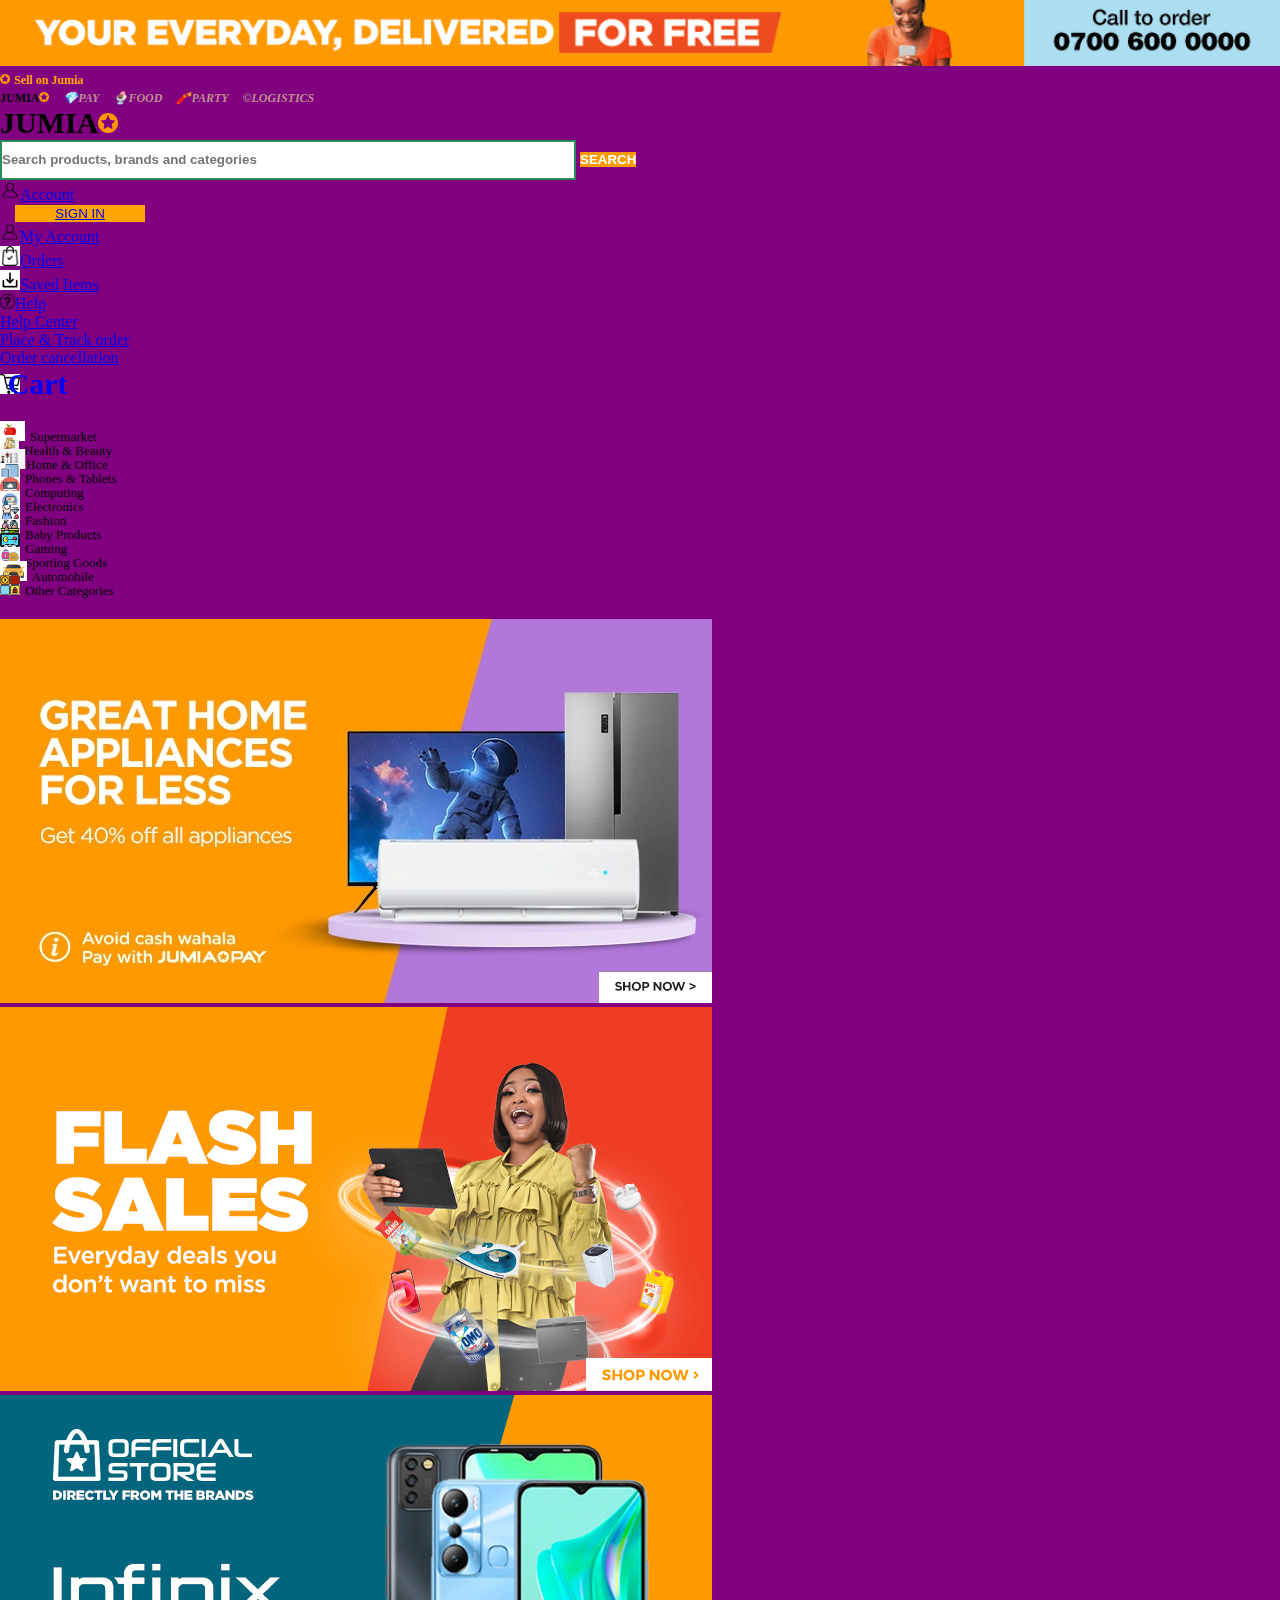
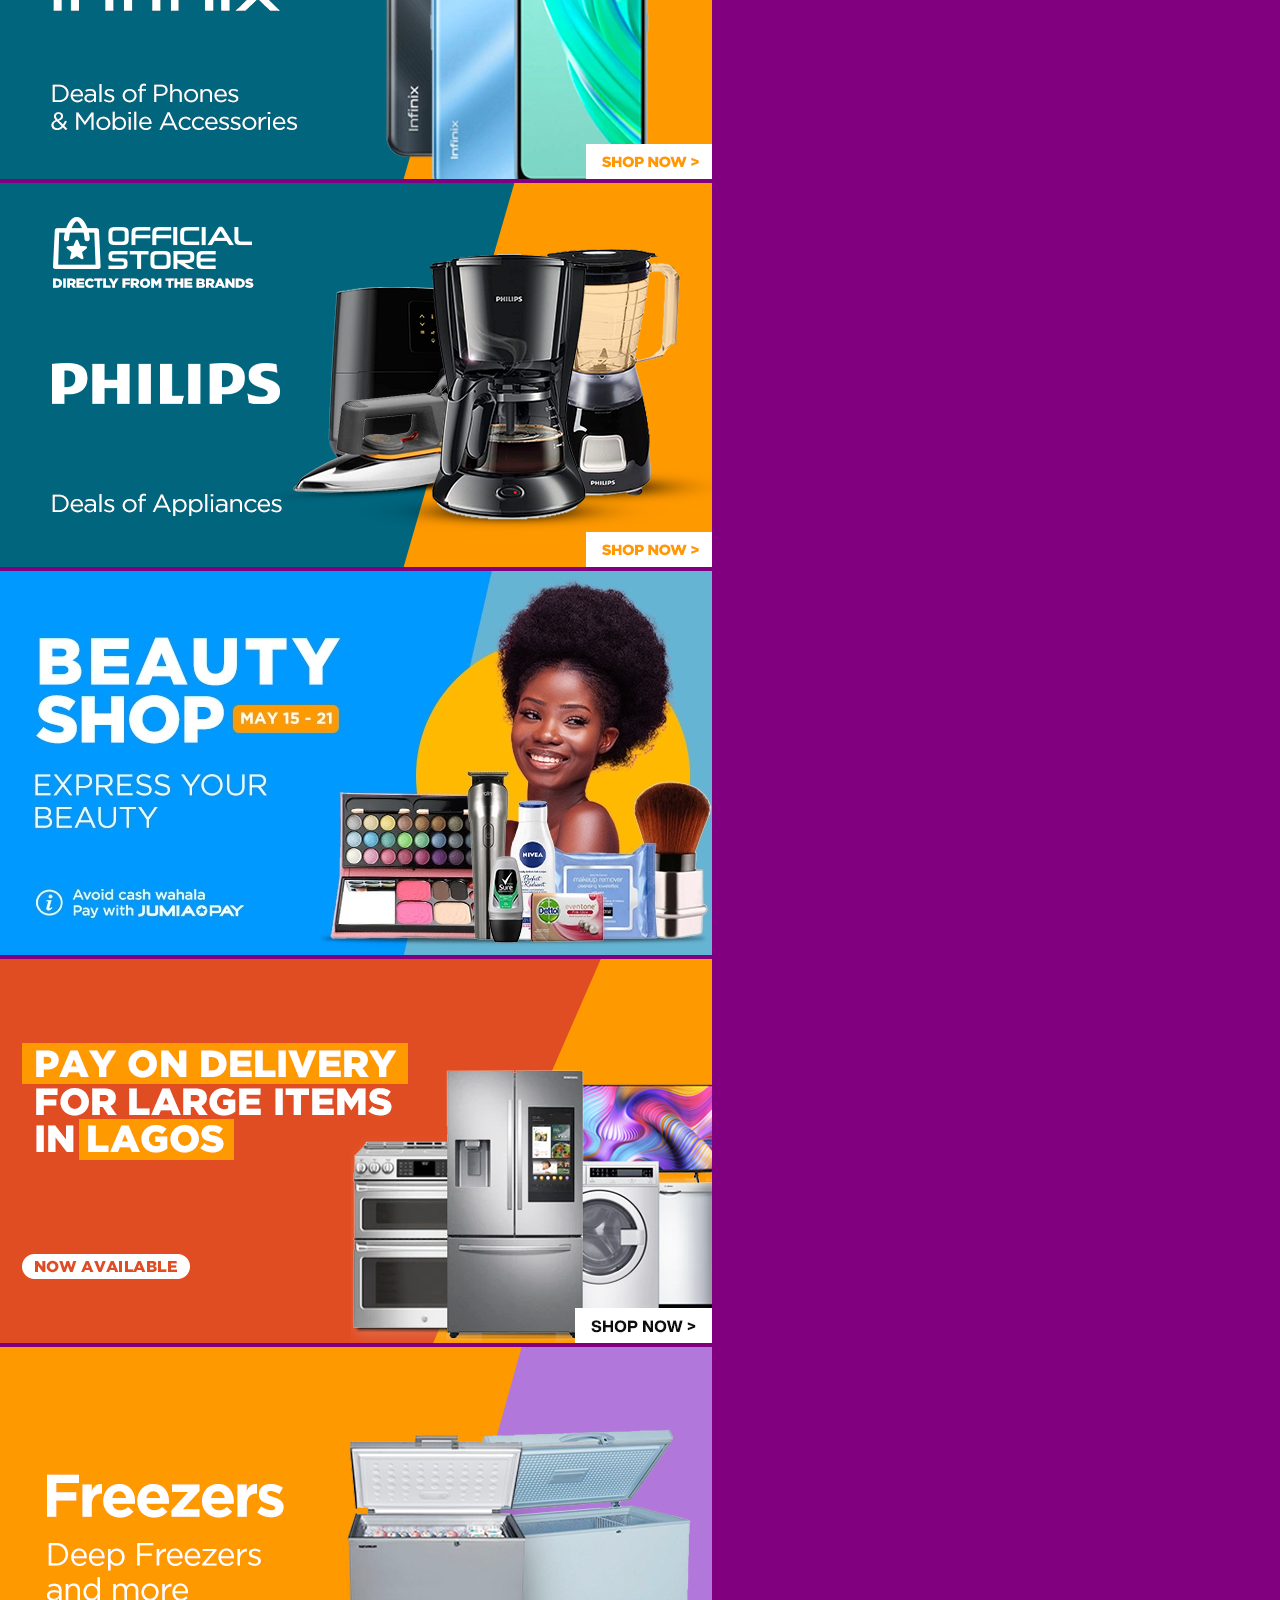
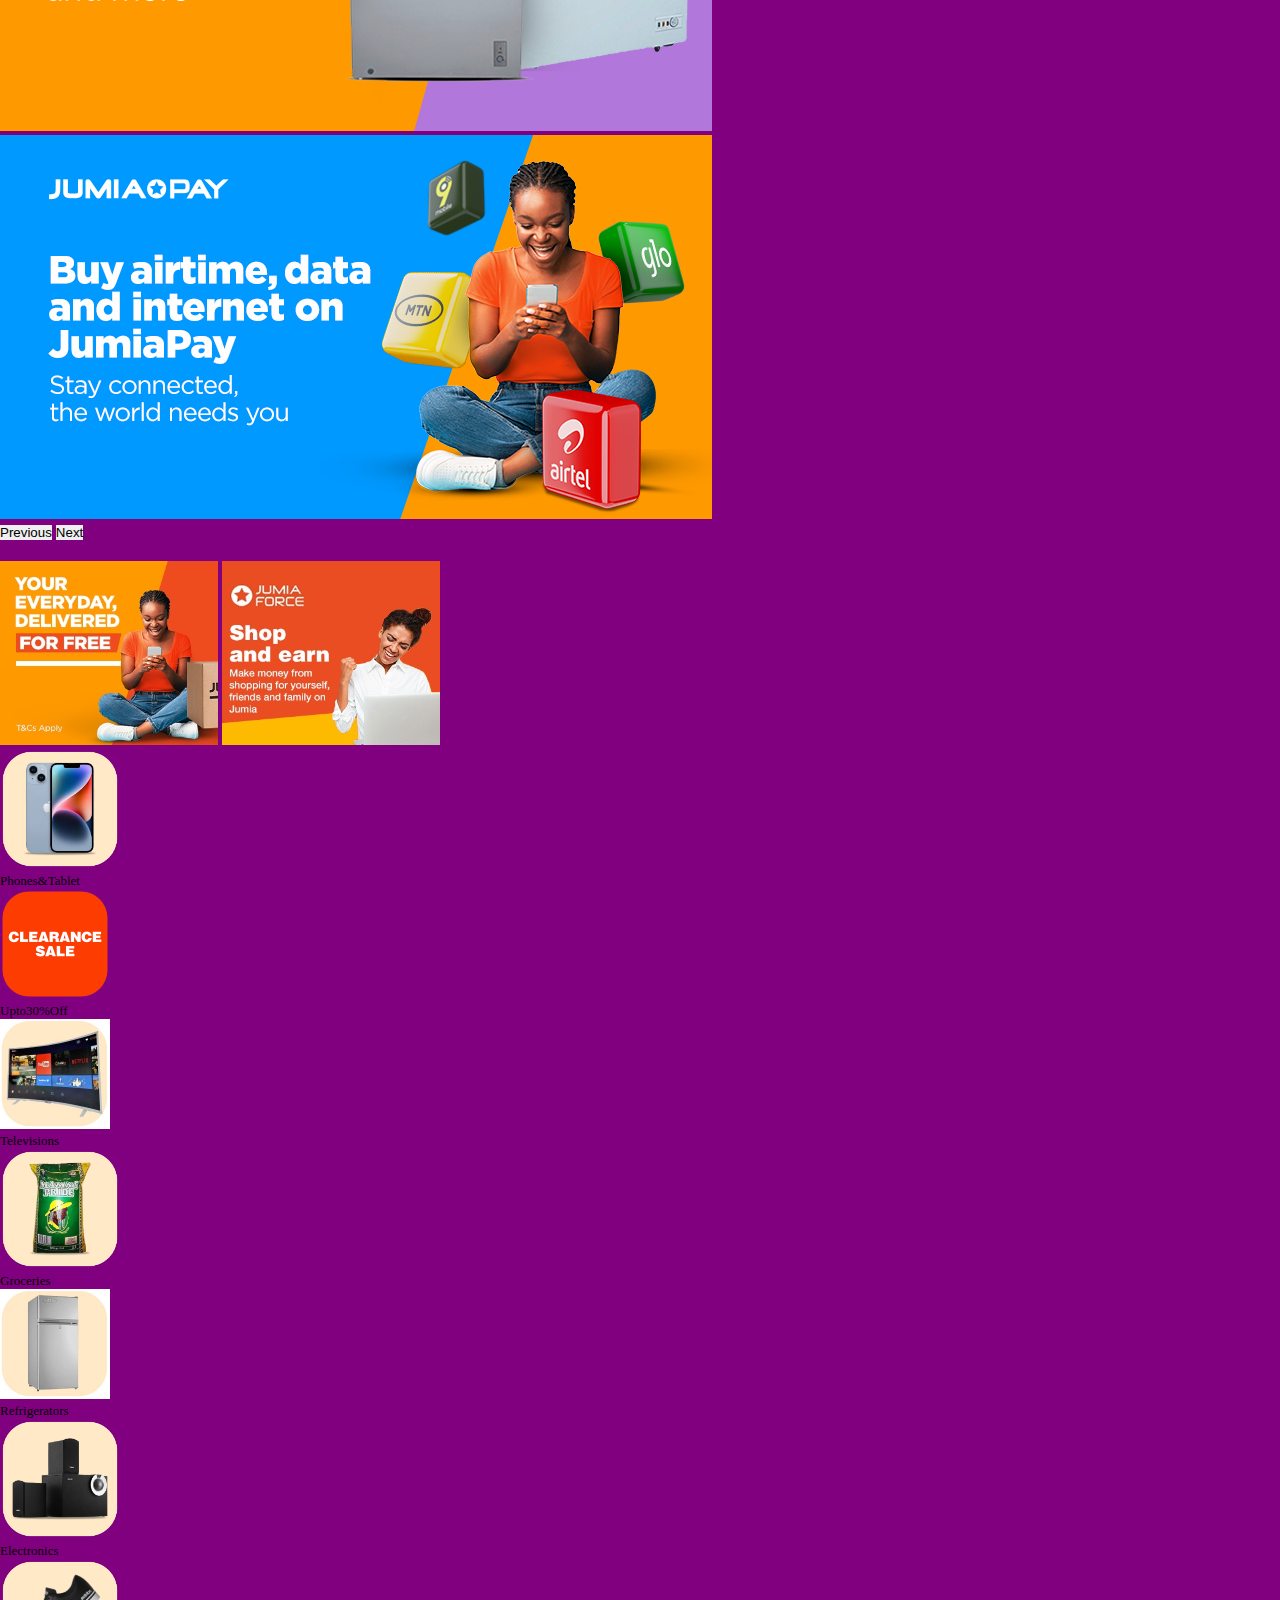
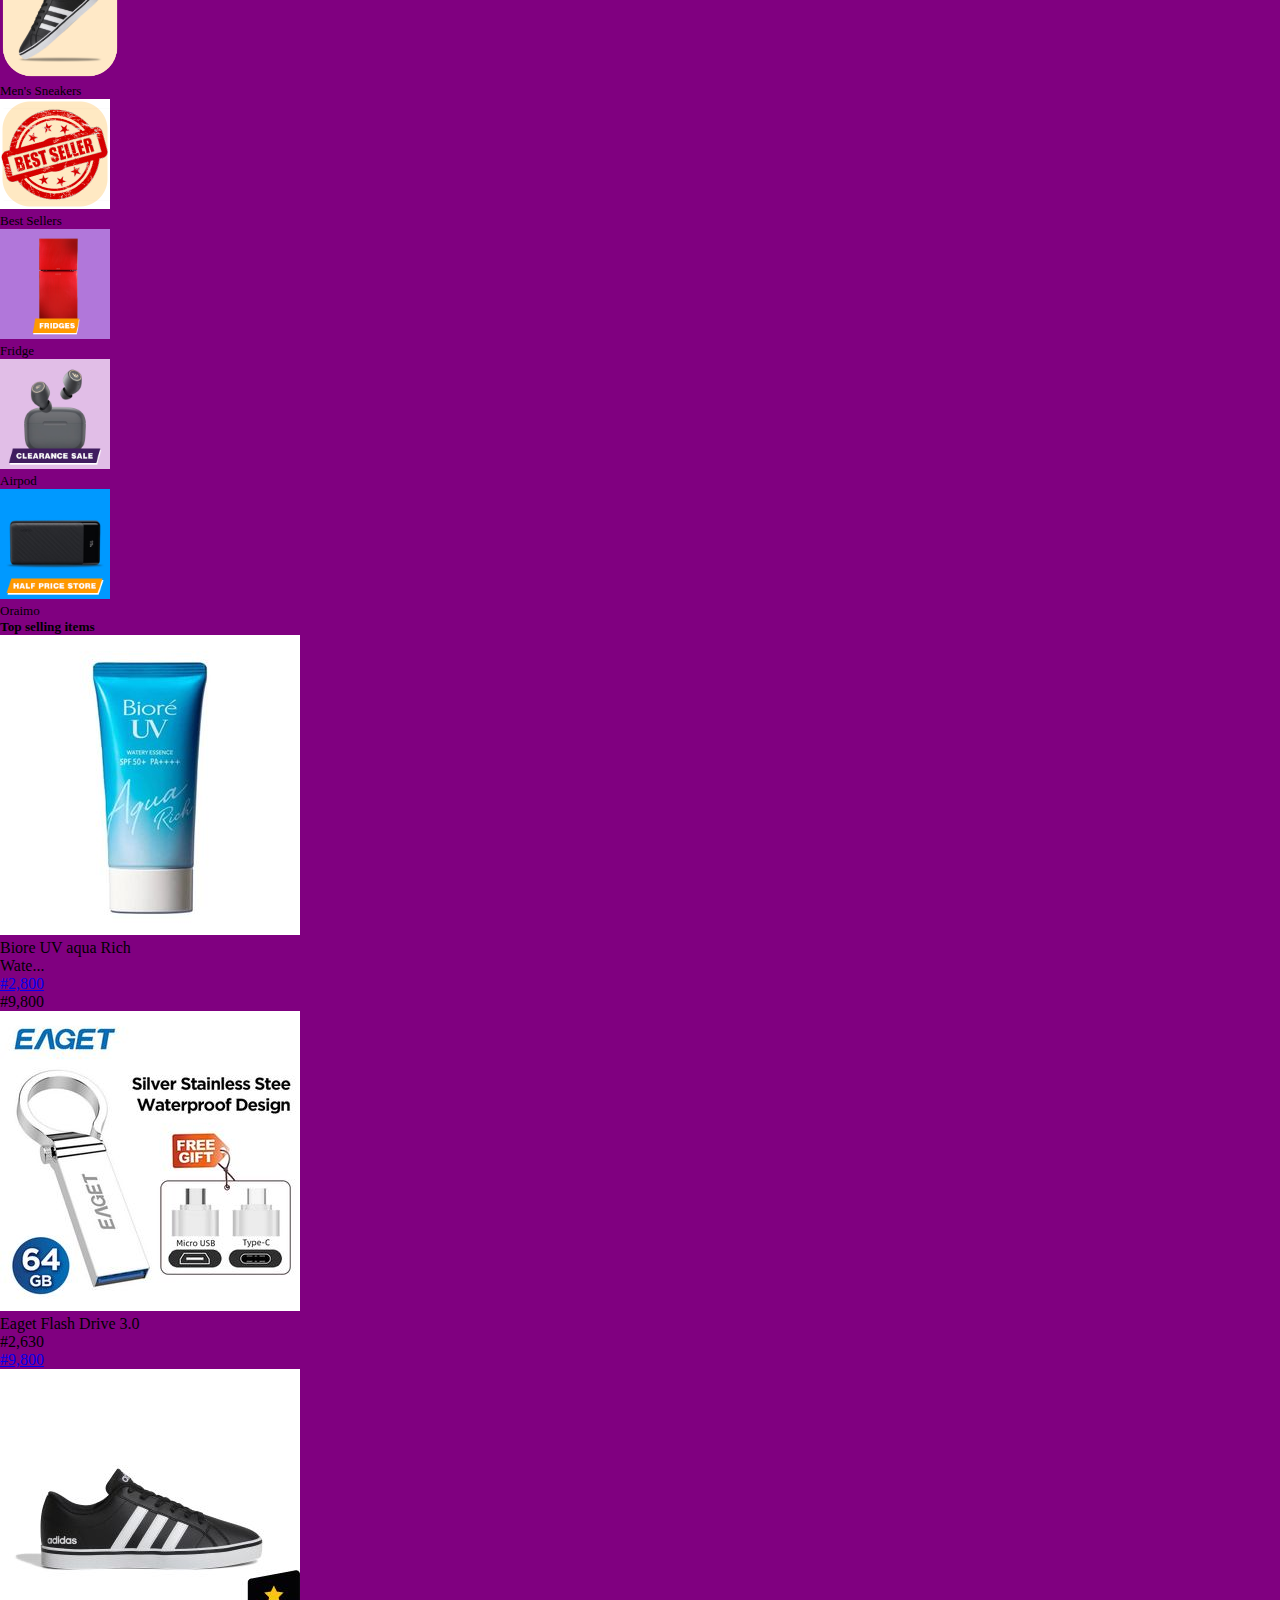
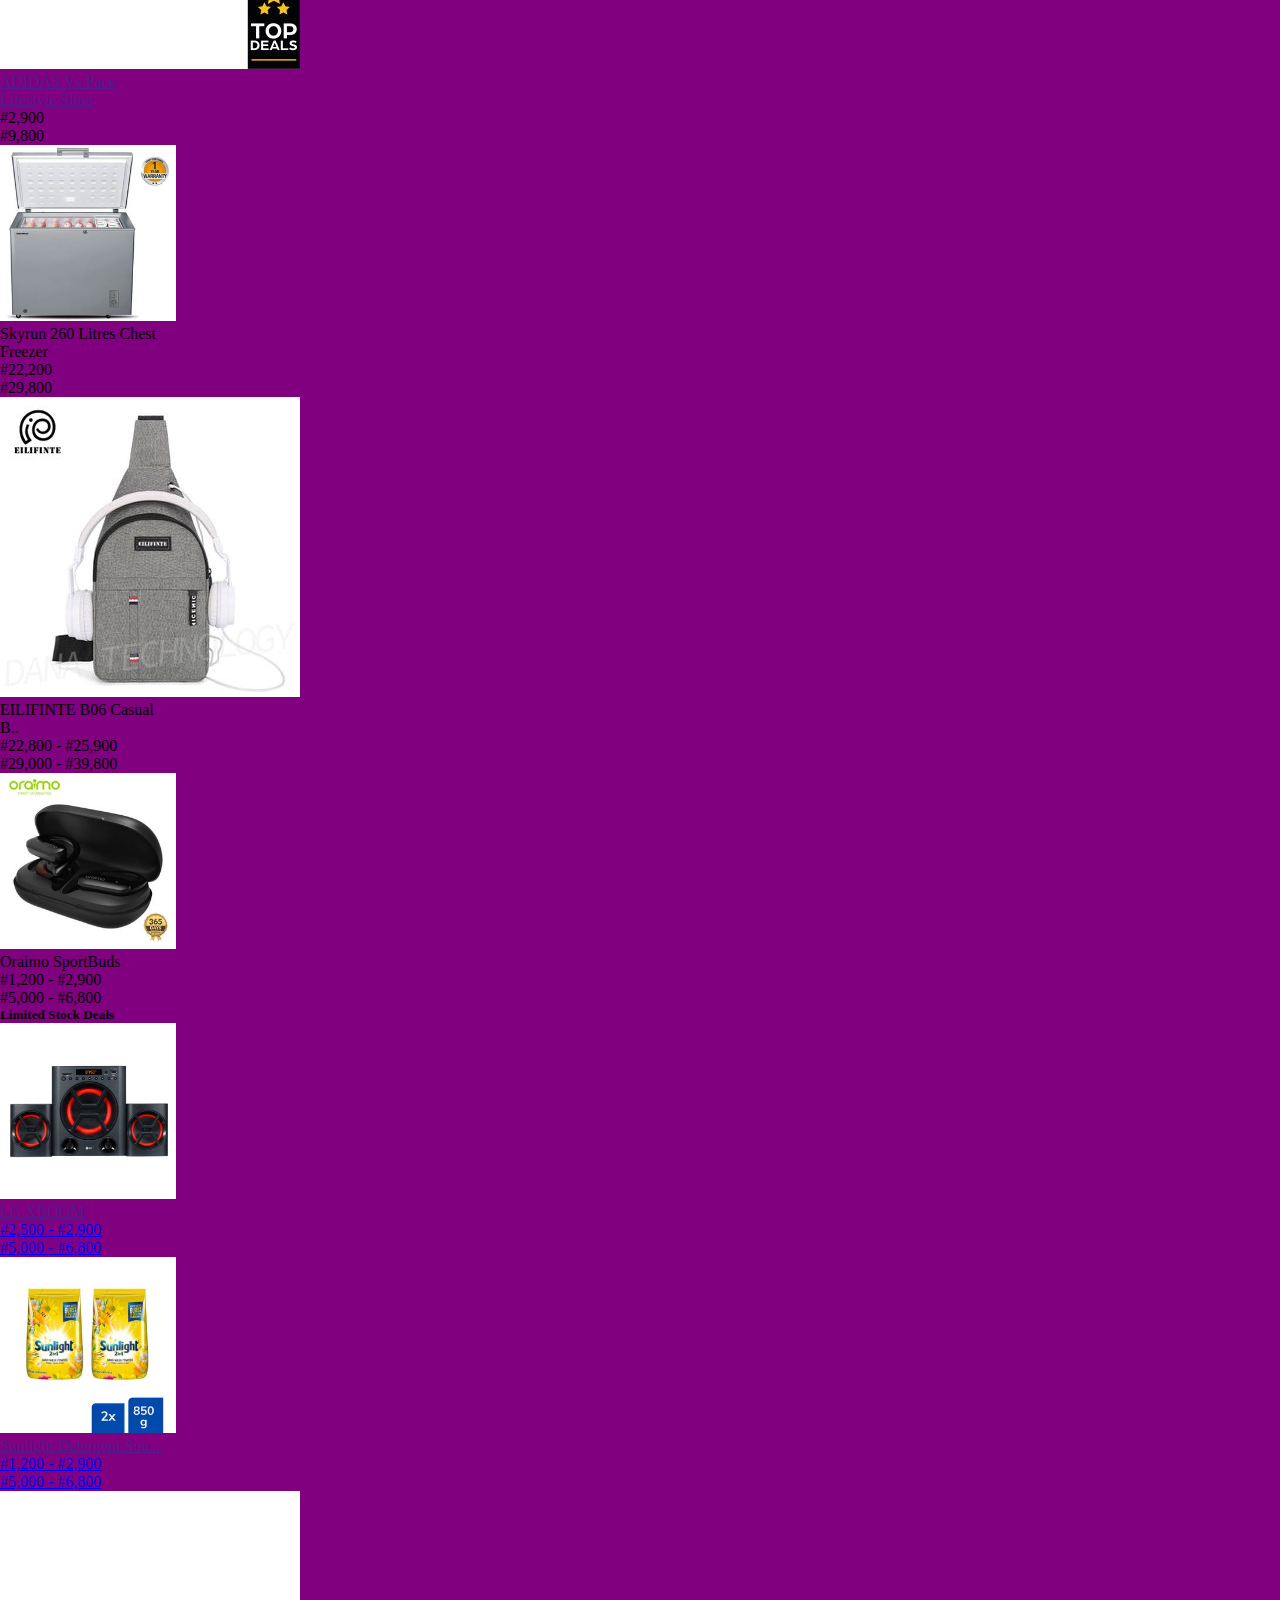
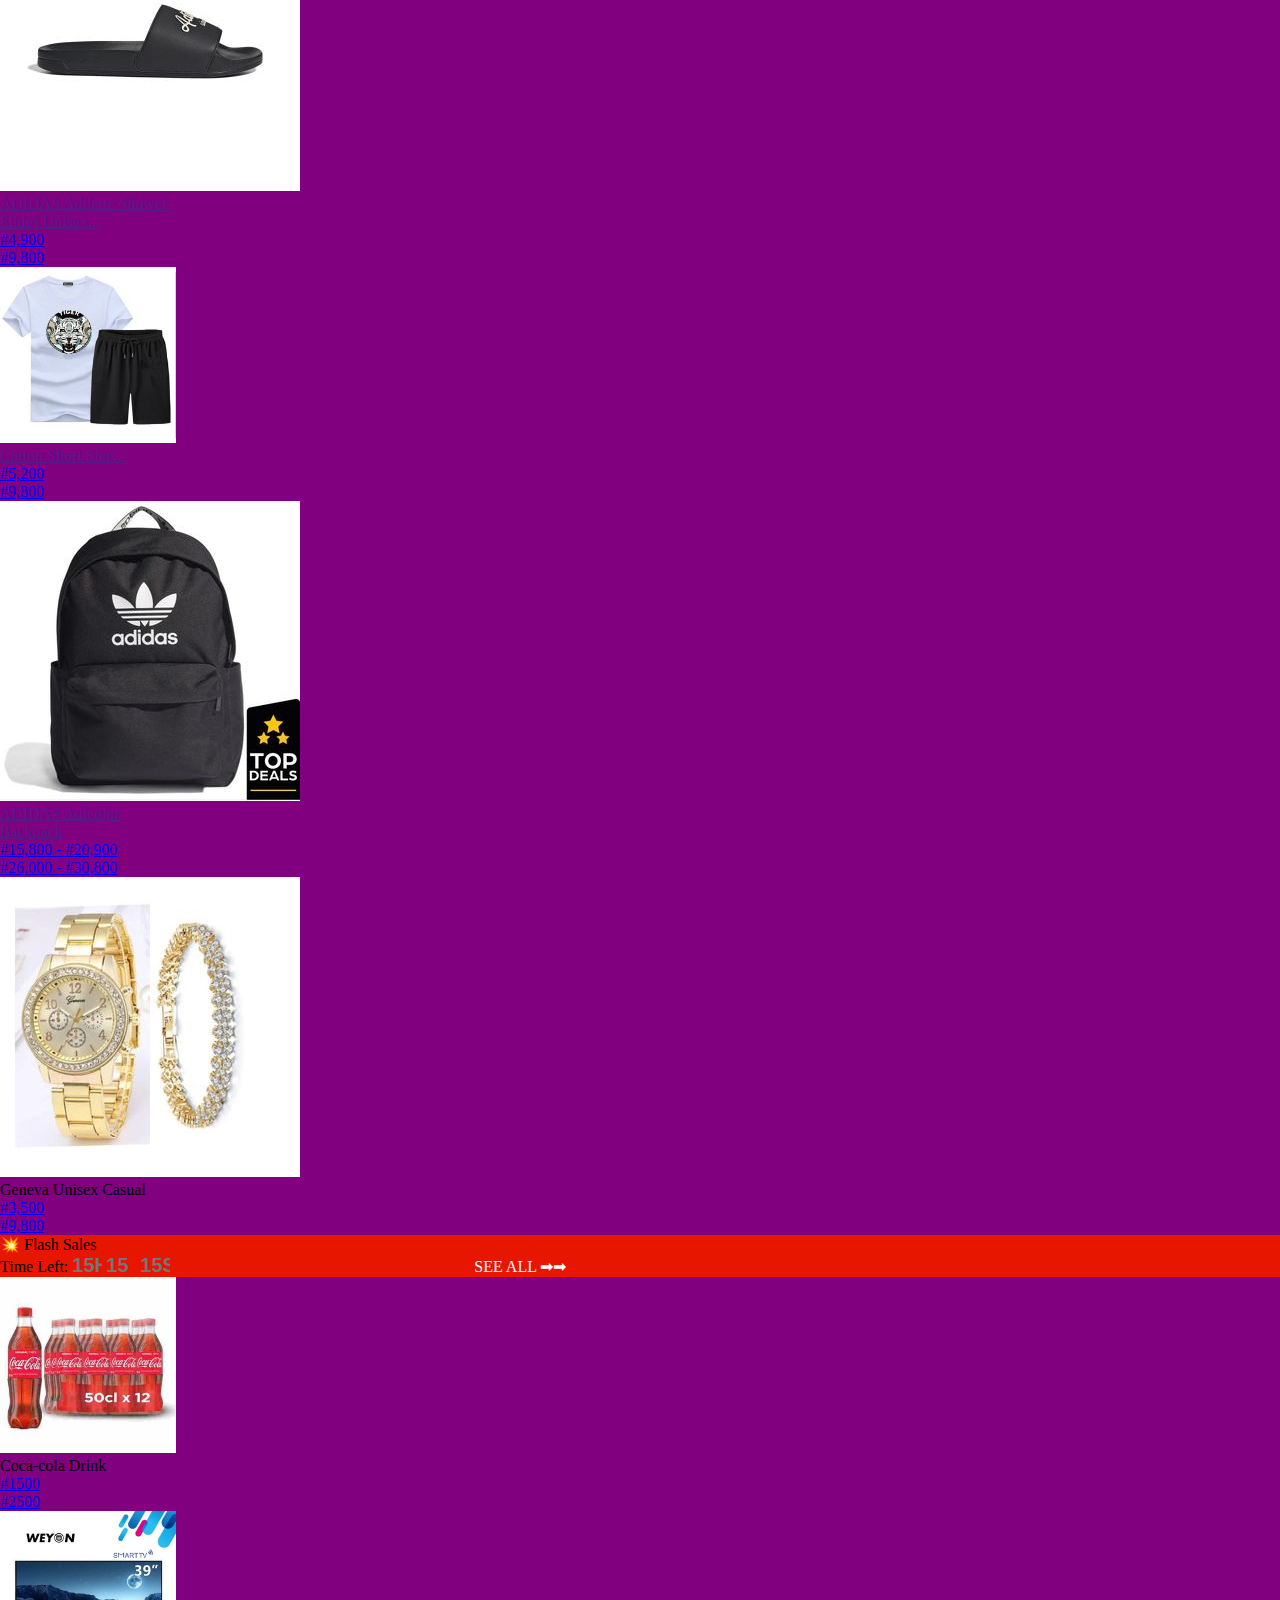
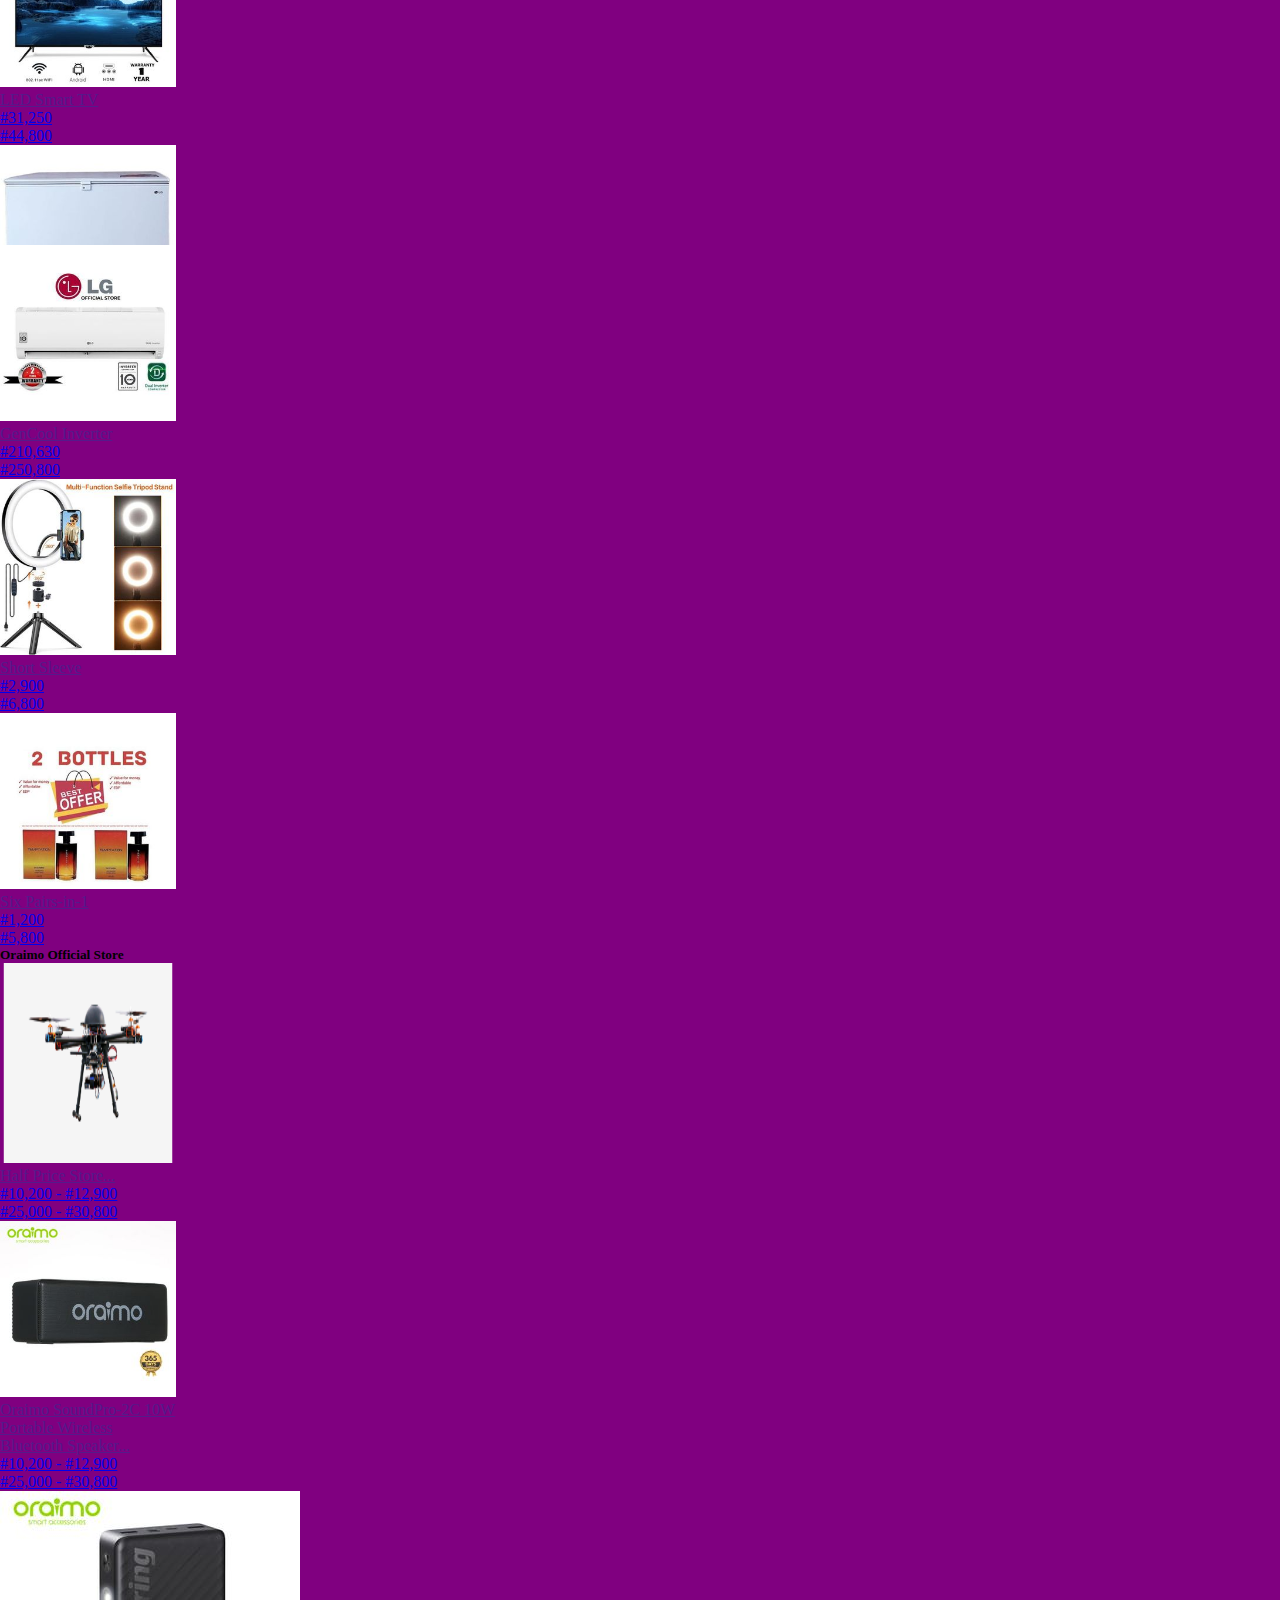
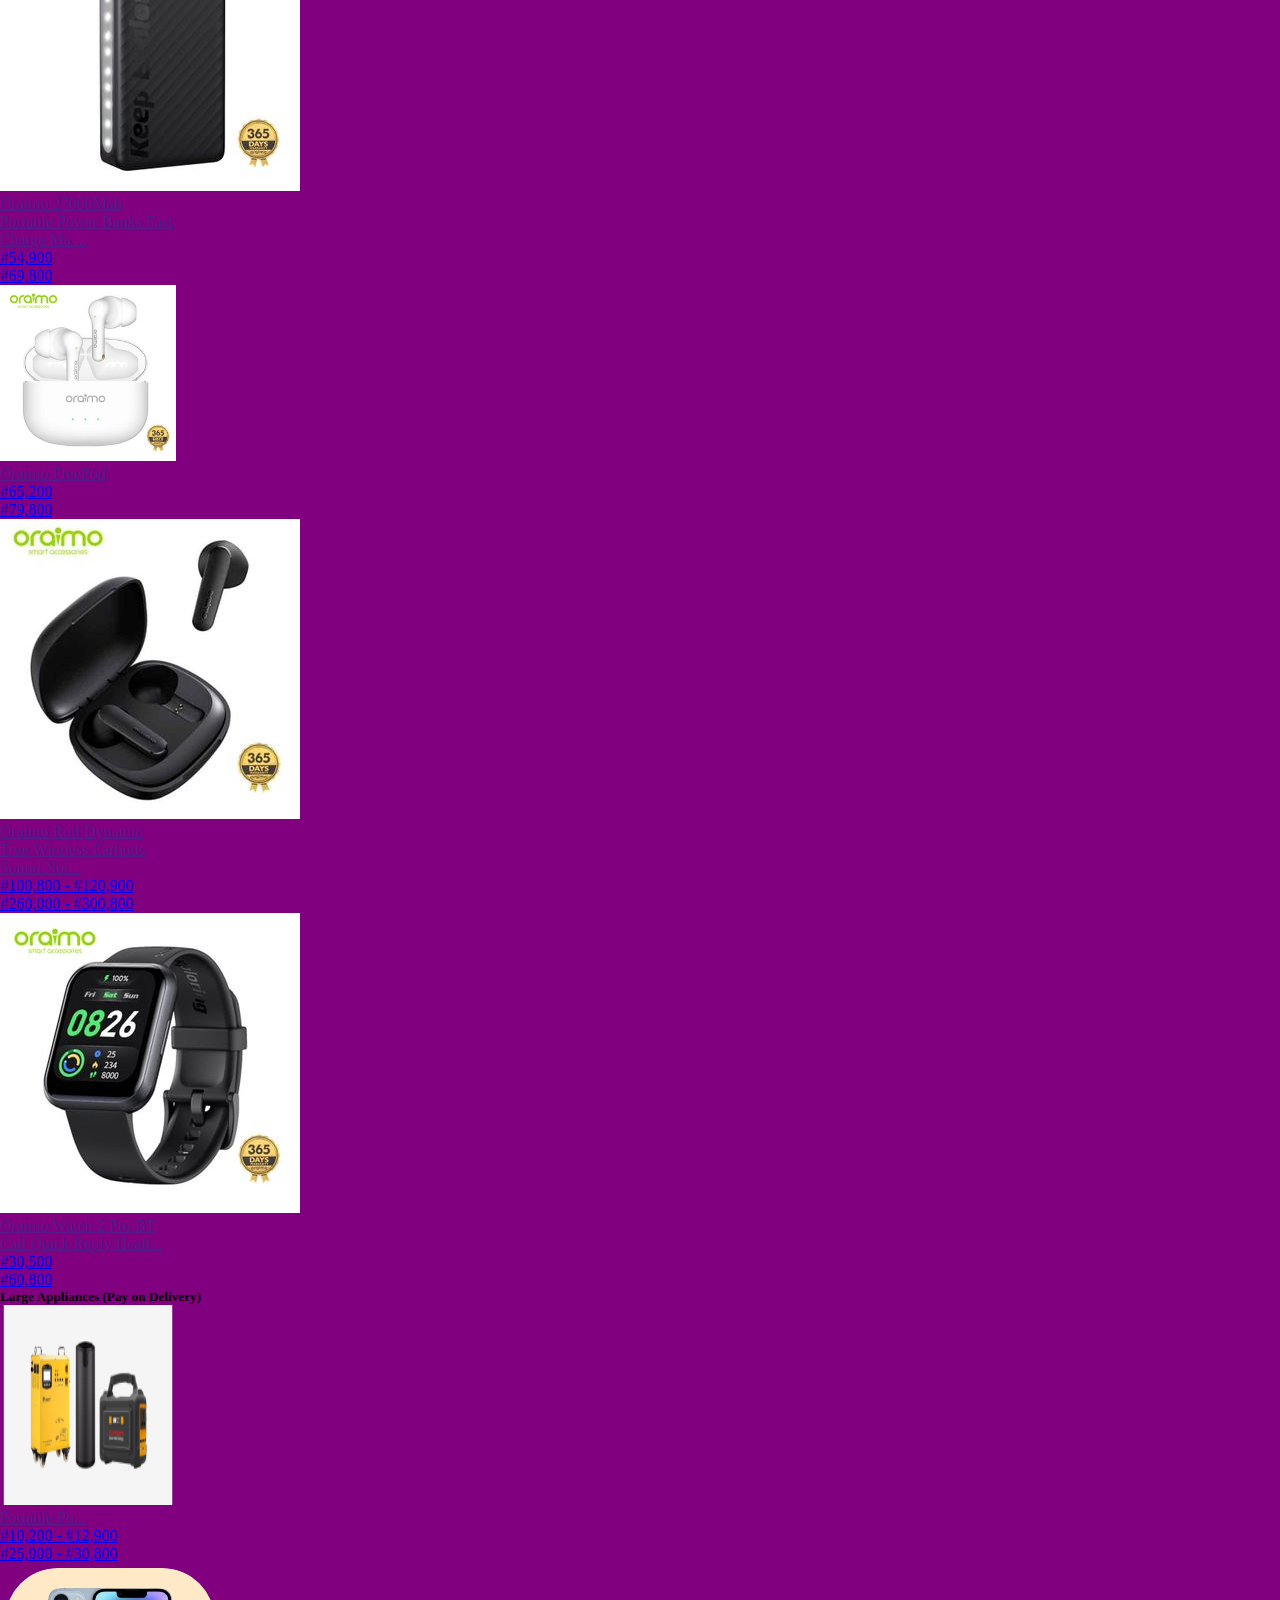
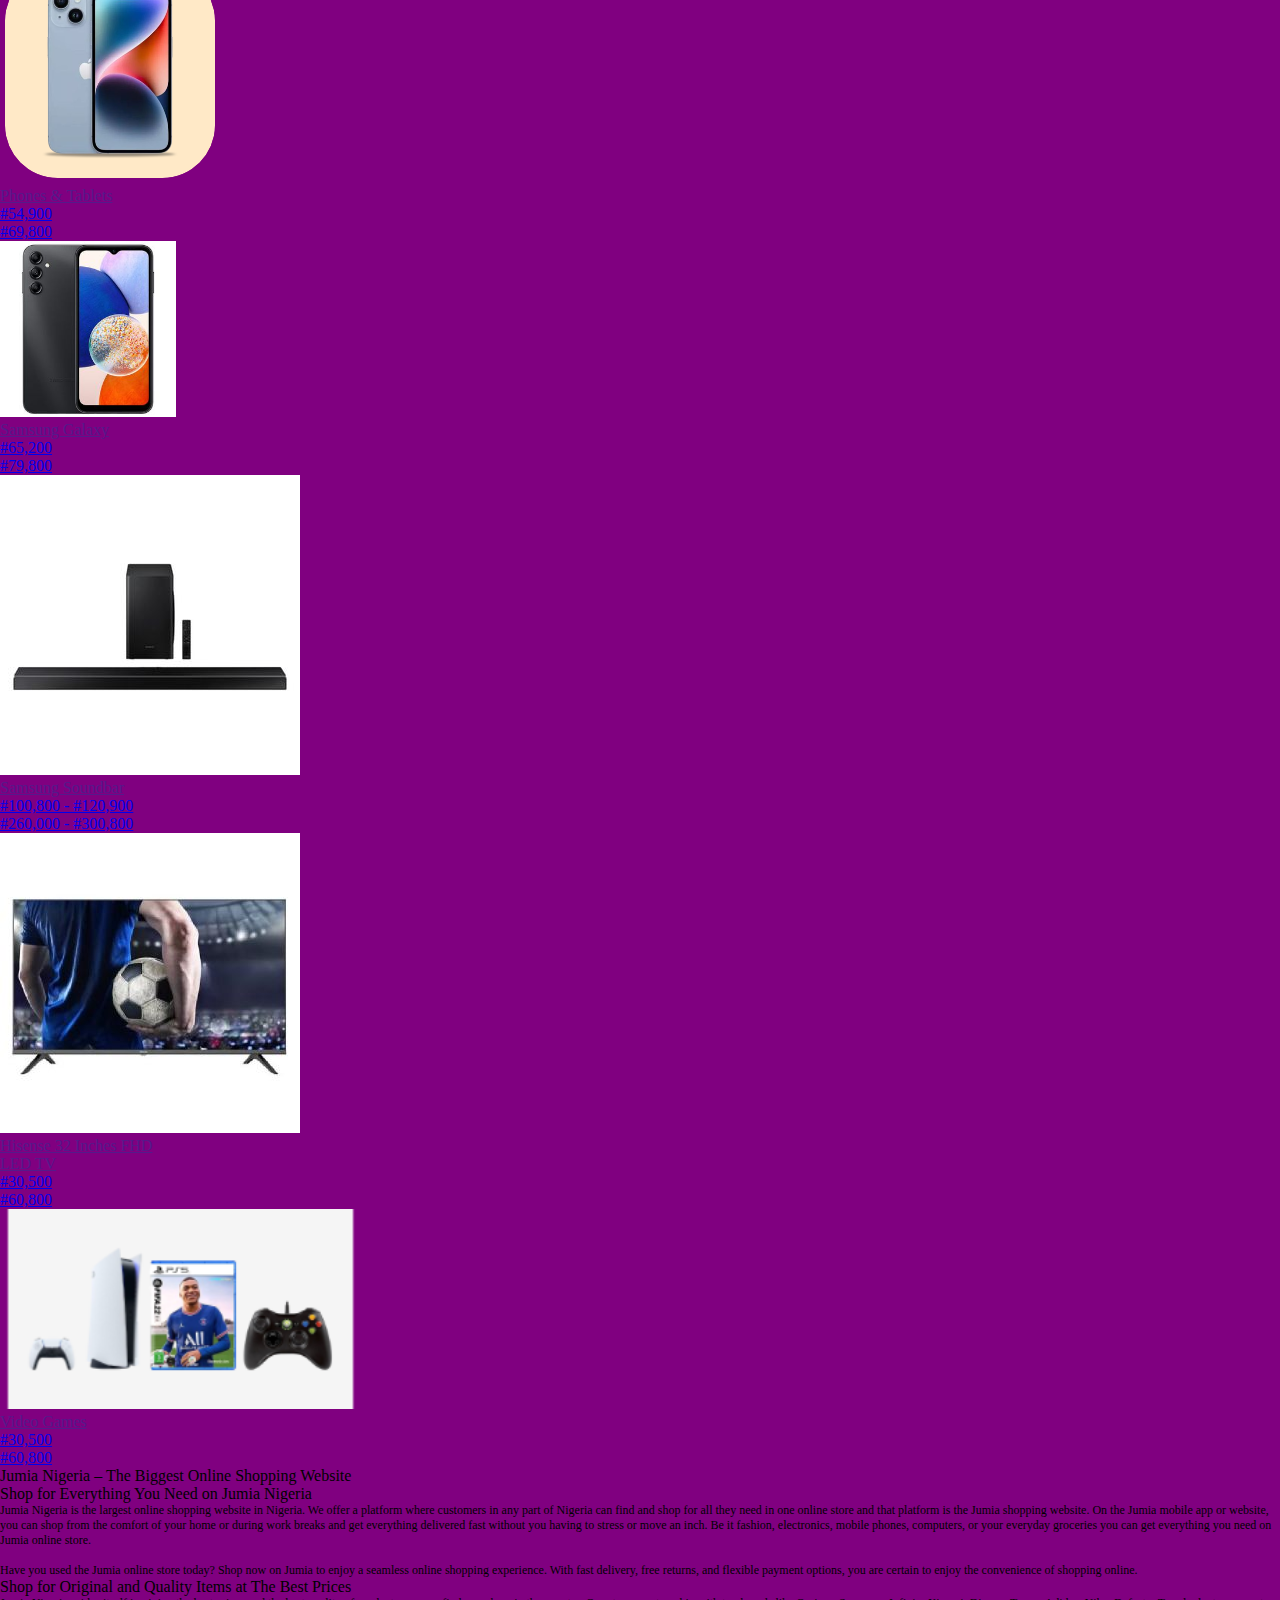
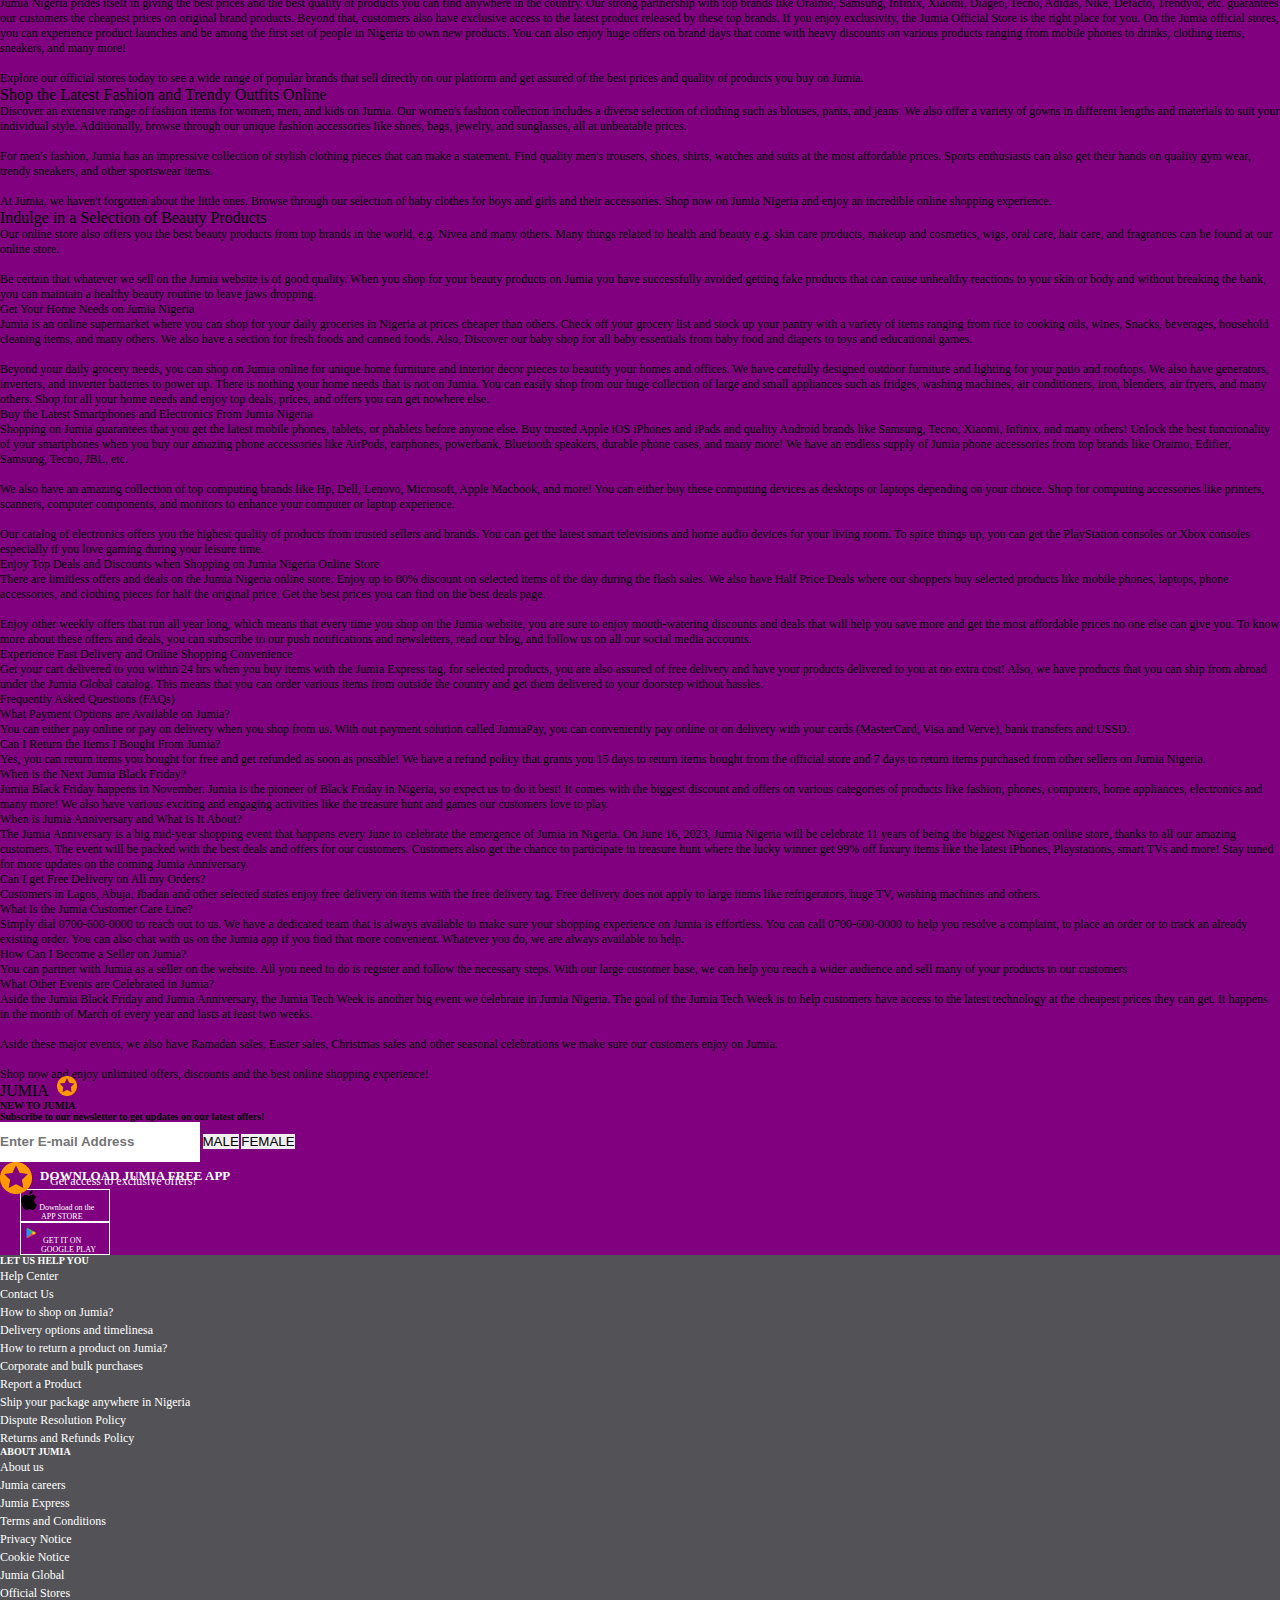
<file: index.html>
<!DOCTYPE html>
<html lang="en">
<head>
    <meta charset="UTF-8">
    <meta http-equiv="X-UA-Compatible" content="IE=edge">
    <meta name="viewport" content="width=device-width, initial-scale=1.0">
    <title>Document</title>
    <link rel="stylesheet" href="style.css">
    <link href="https://cdn.jsdelivr.net/npm/bootstrap@5.3.0-alpha3/dist/css/bootstrap.min.css" rel="stylesheet" integrity="sha384-KK94CHFLLe+nY2dmCWGMq91rCGa5gtU4mk92HdvYe+M/SXH301p5ILy+dN9+nJOZ" crossorigin="anonymous">
    <link rel="stylesheet" href="phone.css">
</head>
<body onload="display()" id="body">
  <section>
        <img id="image" src="./image/free-delivery-top-strip_1 (1).gif" alt="">
        <div class="container">
            <div class="row">
                <div class="col-lg-4">
                    <a class="sell" href=""><img src="./image/favicon.87f00114 (1).ico" height="10px" alt="">
                      <span id="sell"> Sell on Jumia</span></a>
                </div>
                <div class="col-lg-5">
                   <span id="jumia">JUMIA</span><span><img src="./image/favicon.87f00114 (1).ico" height="10px" alt=""></span>
                   <a id="a" href=""><span class="pay">💎PAY</span></a>
                   <a id="a" href=""><span class="food">🍨FOOD</span></a>
                   <a id="a" href=""><span class="party">🧨PARTY</span></a>
                   <a id="a" href=""><span class="logistics">©LOGISTICS</span></a>
                </div> 
                <div class="col-lg-3">
                  
                    
                </div>
            </div>
        </div> 
        <div class="hall">
          <nav id="nav" class="navbar bg-body-tertiary navbar-expand-lg w-100">
            <div class="container w-100">
              <div  class="row mr-5">
                <a class="navbar-brand" href="#">
                  <a id="jum" href=""><span id="jumi">JUMIA</span><span><img id="fav" src="./image/favicon.87f00114 (1).ico" height="20px" alt=""></a></span>
                </a>
              </div>
              <!-- <button class="navbar-toggler" type="button" data-bs-toggle="collapse"
              data-bs-target="#navbarNavAltMarkup" aria-controls="navbarNavAltMarkup" aria-expanded="false"
              aria-label="Toggle navigation">
              </button> -->
              <input id="input1" type="text" placeholder="Search products, brands and categories">
              <button id="butt" class="btn">SEARCH</button>
              <li class="nav-item dropdown">
                <a id="lik" class="nav-link dropdown-toggle" href="#" role="button" data-bs-toggle="dropdown" aria-expanded="false">
                    <img src="./image/1-removebg-preview (1).png" height="20px" alt=""><span>Account</span>
                </a>
                <ul class="dropdown-menu">
                  <button class="btn text-light" id="button"><a class="text-decoration-none text-light" href="signUp.html">SIGN IN</a></button>
                  <li><hr class="dropdown-divider"></li>
                  <li><a href="signIn.html" class="dropdown-item"><img src="./image/1-removebg-preview (1).png" height="20px" alt=""><span class="ms-3">My Account</span></a></li>
                  <li><a class="dropdown-item" href="#"><img src="./image/order.png" height="20px" alt=""><span class="ms-3">Orders</span></a></li>
                  <li><hr class="dropdown-divider"></li>
                  <li><a class="dropdown-item" href="#"><img src="./image/save.png" height="20px" alt=""><span class="ms-3">Saved Items</span></a></li>
                </ul>
            </li>
            <li class="nav-item dropdown">
              <a id="lik" class="nav-link dropdown-toggle" href="#" role="button" data-bs-toggle="dropdown" aria-expanded="false">
                  <img src="./image/2-removebg-preview.png" height="15px" alt=""><span>Help</span>
              </a>
              <ul class="dropdown-menu">
                <li><a class="dropdown-item" href="#">Help Center</a></li>
                <li><a class="dropdown-item" href="#">Place & Track order</a></li>
                <li><hr class="dropdown-divider"></li>
                <li><a class="dropdown-item" href="#">Order cancellation</a></li>
              </ul>
          </li>
         <!-- <img src="./image/3.png" height="20px" width="20px" alt="">
         <span id="cartt">Cart</span>  -->
         <a id="carting" href="./product.html"><img src="./image/3.png" height="20px" width="20px" alt="">
          <span id="cartt">Cart</span></a> 
              </div>
            </div>
            </div>
          </nav>
        </div>
     <div class="container">
      <div class="row">
        <div id="prov" class="col-lg-2 bg-light rounded shadow">
          <p class="sup"><a class="oe" href=""><span><img src="./image/apple real.png" height="20px" alt=""><span class="one">Supermarket</span></a></p>
          <p class="mt"><a<a class="oe" href=""><span><img src="./image/health real.jpg" height="20px" alt=""><span class="two ">Health & Beauty</span></a></p>
          <p class="mt"><a class="oe" href=""><span><img class="dd" src="./image/Home & Office.png" height="20px" alt=""><span class="three">Home & Office</span></a></p>
          <p class="mt"><a class="oe"  href=""><span><img src="./image/pho.png" height="20px" alt=""><span class="four">Phones & Tablets</span></a></p>
          <p class="mt"><a class="oe"  href=""><img src="./image/comput.png" height="20px" alt=""><span class="five">Computing</span></a></p>
          <p class="mt"><a class="oe"  href=""><img src="./image/electro.jpg" height="20px" alt=""><span class="six">Electronics</span></a></p>
          <p class="mt"><a class="oe"  href=""><img src="./image/fashio.png" height="20px" alt=""><span class="seven">Fashion</span></a></p>
         <p class="mt"><a class="oe"  href=""><img src="./image/baby.png" height="20px" alt=""><span class="eight">Baby Products</span></a></p>
          <p class="mt"><a class="oe"  href=""><img src="./image/game.png" height="20px" alt=""><span class="nine">Gaming</span></a></p>
          <p class="mt"><a class="oe"  href=""><img src="./image/sport.jpg" height="20px" alt=""><span class="ten">Sporting Goods</span></a></p>
          <p class="mt"><a class="oe"  href=""><img src="./image/automo.png" height="20px" alt=""><span class="eleven">Automobile</span></a></p>
          <p class="mt"><a class="oe"  href=""><img src="./image/other cat.png" height="20px" alt=""><span class="twelve">Other Categories</span></a></p>

        </div>
         <div class="col-lg-8"><div id="carouselExample" class="carousel slide" data-bs-ride="carousel">
          <div id="caro" class="carousel-inner">
            <div class="carousel-item active">
              <img src="./image/712x384 (1).jpg" class="d-block w-100 rounded" alt="...">
            </div>
            <div class="carousel-item">
              <img src="./image/Slider (1).png" class="d-block w-100 rounded" alt="...">
            </div>
            <div class="carousel-item">
              <img src="./image/INFINIX (2).png" class="d-block w-100 rounded" alt="...">
            </div>
            <div class="carousel-item">
            <img src="./image/pjilips.png" class="d-block w-100 rounded" alt="...">
          </div>
          <div class="carousel-item">
            <img src="./image/shop.jpg" class="d-block w-100 rounded" alt="...">
          </div>
          <div class="carousel-item">
            <img src="./image/pay.png" class="d-block w-100 rounded" alt="...">
          </div>
          <div class="carousel-item">
            <img src="./image/freezer.png" class="d-block w-100 rounded" alt="...">
          </div>
          <div class="carousel-item">
            <img src="./image/Jpay_712x384 (3).png" class="d-block w-100 rounded" alt="...">
          </div>
          </div>
          <button class="carousel-control-prev" type="button" data-bs-target="#carouselExample" data-bs-slide="prev">
            <span class="carousel-control-prev-icon" aria-hidden="true"></span>
            <span class="visually-hidden">Previous</span>
          </button>
          <button class="carousel-control-next" type="button" data-bs-target="#carouselExample" data-bs-slide="next">
            <span class="carousel-control-next-icon" aria-hidden="true"></span>
            <span class="visually-hidden">Next</span>
          </button>
        </div></div>
        <div id="fee" class="col-lg-2">
          <img id="adds" class="rounded mt-2" src="./image/Free Delivery (2).png" alt="">
          <img id="adds" class="mt-3 rounded mt-4" src="./image/JFORCE (2).png" alt="">
        </div>
      </div>
     </div>
       <div class="container">
        <div class="row shadow rounded border my-4">
          <div id="three" class="col-lg-1 rounded mt-3">
            <img onclick="saveTemp('./image/Phones & Tablets (3).png', `#${88000}`, 'Tablet')"  class="img-fluid ms-5"  src="./image/Phones & Tablets (3).png" height="120px" alt="">
            <p id="tab" class="tab mt-3 ms-4 text-light fw-bold">Phones&Tablet</p>
          </div>
          <div id="four" class="col-lg-1 rounded mt-3">
            <img onclick="saveTemp('./image/Up to 30_ Off (2).png', `#${80000}`, 'clearance sale')" class="img-fluid ms-5" src="./image/Up to 30_ Off (2).png" height="110px" alt="">
            <p class="up mt-4 ms-5 fw-bold text-light">Upto30%Off</p>
          </div>
          <div id="five" class="col-lg-1 rounded mt-3">
            <img onclick="saveTemp('./image/Televisions (1).jpg', `#${70000}`, 'Television')" class="img-fluid ms-5"  src="./image/Televisions (1).jpg" height="110px" alt="">
            <p class="tele mt-4 ms-5 fw-bold text-light">Televisions</p>
          </div>
          <div id="six" class="col-lg-1 rounded mt-3">
            <img onclick="saveTemp('./image/Groceries (1).png', `#${15000}`, 'Groceries')" class="img-fluid ms-5"  src="./image/Groceries (1).png" height="120px" alt="">
            <p class="groce mt-3 ms-5 fw-bold text-light">Groceries</p>
          </div>
          <div id="seven" class="col-lg-1 rounded mt-3">
            <img onclick="saveTemp('./image/Refrigerators (1).jpg', `#${50000}`, 'Refrigerators')"  class="img-fluid ms-5"  src="./image/Refrigerators (1).jpg" height="110px" alt="">
            <p class="ref mt-4 ms-5 fw-bold text-light">Refrigerators</p>
          </div>
          <div id="eight" class="col-lg-1 rounded mt-3">
            <img  onclick="saveTemp('./image/Electronics (1).png', `#${60000}`, 'Electronic')" class="img-fluid ms-5"  src="./image/Electronics (1).png" height="120px" alt="">
            <p class="elect mt-4 ms-5 fw-bold text-light">Electronics</p>
          </div>
          <div id="nine" class="col-lg-1 rounded mt-3">
            <img onclick="saveTemp('./image/Men_s Sneakers (1).png', `#${2000}`, 'Man Sneaker')" class="img-fluid ms-5"  src="./image/Men_s Sneakers (1).png" height="120px" alt="">
            <p class="men mt-4 ms-5 fw-bold text-light">Men's Sneakers</p>
          </div>
          <div id="tenn" class="col-lg-1 rounded mt-3 text-light">
            <img onclick="saveTemp('./image/Best Sellers (1).png', `#${20000}`, 'Best Sellers')" class="img-fluid ms-5"  src="./image/Best Sellers (1).png" height="110px" alt="">
            <p class="bestt mt-4 ms-5 fw-bold text-light">Best Sellers</p>
          </div>
          <div id="ten" class="col-lg-1 rounded mt-3 text-light">
            <img onclick="saveTemp('./image/Below ₦100_000 (1).png', `#${30000}`, 'Fridge')" class="img-fluid ms-5"  src="./image/Below ₦100_000 (1).png" height="110px" alt="">
            <p class="best mt-4 ms-5 fw-bold text-light">Fridge</p>
          </div>
          <div id="ten" class="col-lg-1 rounded mt-3 text-light">
            <img onclick="saveTemp('./image/50_ Off & More.png', `#${20000}`, 'Airpod')" class="img-fluid ms-5"  src="./image/50_ Off & More.png" height="110px" alt="">
            <p class="best mt-4 ms-5 fw-bold text-light">Airpod</p>
          </div>
          <div id="ten" class="col-lg-1 rounded mt-3 text-light">
            <img onclick="saveTemp('./image/50_ Off & Above (1).png', `#${10000}`, 'Oraimo')" id="rap" class="img-fluid ms-5"  src="./image/50_ Off & Above (1).png" height="110px" alt="">
            <p class="best mt-4 ms-5 fw-bold text-light">Oraimo</p>
          </div>
        </div>
      </div>
      <div class="container rounded my-5">
        <div class="row">
          <h5 class="text-light fw-bold">
            Top selling items
          </h5>
          <div id="shadowone" class="col-lg-2 shadow rounded bg-light">
            <div style="width: 11rem;">
              <a onclick="saveTemp('./image/biore real.jpg', `#${2800}`, 'Biore UV aqua Rich Water')" ><img id="divone" src="./image/biore real.jpg" class="card-img-top" alt="..."></a>
              <div class="card-body">
                 <p><a id="shadowtwo" class="text-decoration-none fw-bold text-dark">Biore UV aqua Rich Wate...</a></p>
               <p><a id="shadowthree" href="biore.html" class="fw-bold text-decoration-none text-dark">#2,800</a></p>
                <a id="shadowfour" class="fw-bold text-decoration-line-through text-dark">#9,800</a>
               </div>
            </div>
          </div>
          <div id="shadowone" class="col-lg-2 shadow rounded bg-light">
            <div style="width: 11rem;">
              <a onclick="saveTemp('./image/eaget.jpg', `#${2630}`, 'Eaget Flash Drive 3.0')"><img id="divtwo" src="./image/eaget.jpg" class="card-img-top" alt="..."></a>
              <div class="card-body">
                <p><a class="text-decoration-none text-dark fw-bold" >Eaget Flash Drive 3.0</a></p>
              <p> <a  class="fw-bold text-decoration-none text-dark">#2,630</a></p>
                <a href="eaget.html" class="fw-bold text-decoration-line-through text-dark">#9,800</a>
              </div>
            </div>
          </div>
          <div id="shadowone" class="col-lg-2 shadow rounded bg-light">
            <div style="width: 11rem;">
              <a onclick="saveTemp('./image/ADIDAS Vs Pace Lifestyle Shoes Men (1).jpg', `#${2900}`, 'ADIDAS Vs Pace Lifestyle Shoe')"><img id="divthree" src="./image/ADIDAS Vs Pace Lifestyle Shoes Men (1).jpg" class="card-img-top" alt="..."></a>
              <div class="card-body">
                <p><a class="text-decoration-none text-dark fw-bold"  href="">ADIDAS Vs Pace Lifestyle Shoe</a></p>
               <p><a class="fw-bold text-decoration-none text-dark">#2,900</a></p>
                <a class="fw-bold text-decoration-line-through text-dark">#9,800</a>
              </div>
            </div>
          </div>
          <div id="shadowone" class="col-lg-2 shadow rounded bg-light">
            <div style="width: 11rem;">
              <a onclick="saveTemp('./image/Skyrun 260 Litres Chest Freezer (BD-260A) - Grey (1).jpg', `#${22200}`, 'Skyrun 260 Litres Chest Freezer')"><img id="divfour" src="./image/Skyrun 260 Litres Chest Freezer (BD-260A) - Grey (1).jpg" class="card-img-top" alt="..."></a>
              <div class="card-body">
                <p><a class="text-decoration-none text-dark fw-bold">Skyrun 260 Litres Chest Freezer</a></p>
               <p><a class="fw-bold text-decoration-none text-dark">#22,200</a></p>
                <a class="fw-bold text-decoration-line-through text-dark">#29,800</a>
              </div>
            </div>
          </div>
          <div id="shadowone" class="col-lg-2 shadow rounded bg-light">
            <div style="width: 11rem;">
             <a onclick="saveTemp('./image/EILIFINTE B06 Casual Crossbody Shoulder Chest Bag-Grey (1).jpg', `#${22800}`, 'EILIFINTE B06 Casual Bag')"><img id="divfive" src="./image/EILIFINTE B06 Casual Crossbody Shoulder Chest Bag-Grey (1).jpg" class="card-img-top" alt="..."></a>
              <div class="card-body">
                <p><a class="text-decoration-none text-dark fw-bold">EILIFINTE B06 Casual B..</a></p>
                <p><a class="fw-bold text-decoration-none text-dark">#22,800 - #25,900</a></p>
                <a class="fw-bold text-decoration-line-through text-dark">#29,000 - #39,800</a>
              </div>
            </div>
          </div>
          <div id="shadowone" class="col-lg-2 col-12 text-center shadow rounded bg-light">
            <div style="width: 11rem;">
             <a onclick="saveTemp('./image/Oraimo SportBuds - True Wireless Sport Earbuds (1).jpg', `#${2900}`, 'Oraimo SportBuds')"> <img id="imgsix" src="./image/Oraimo SportBuds - True Wireless Sport Earbuds (1).jpg" class="card-img-top" alt="..."></a>
              <div class="card-body"> 
                <p><a class="text-decoration-none text-light fw-bold text-dark">Oraimo SportBuds</a></p>
                <a class="fw-bold text-decoration-none text-dark">#1,200 - #2,900</a>
                <p> <a class="fw-bold text-decoration-line-through text-dark">#5,000 - #6,800</a></p>
              </div>
            </div>
          </div>
        </div>
      </div>



      <div class="container shadow rounded my-5">
        <div class="row">
          <h5 class="text-light fw-bold ">
            Limited Stock Deals
          </h5>
          <div id="shadowone" class="col-lg-2 shadow rounded bg-light">
            <div style="width: 11rem;">
             <a onclick="saveTemp('/image/LG XBOOM (LK72B) - Black (1).jpg', `#${2500}`, 'LG XBOOM')"> <img id="imgsix" src="./image/LG XBOOM (LK72B) - Black (1).jpg" class="card-img-top" alt="..."></a>
              <div class="card-body">
                <p><a class="text-decoration-none text-light fw-bold text-dark" href="">LG XBOOM</a></p>
                <a href="#" class="fw-bold text-decoration-none text-dark">#2,500 - #2,900</a>
                <p> <a href="#" class="fw-bold text-decoration-line-through text-dark">#5,000 - #6,800</a></p>
              </div>
            </div>
          </div>
          <div id="shadowone" class="col-lg-2 shadow rounded bg-light">
            <div style="width: 11rem;">
             <a onclick="saveTemp('./image/su.jpg', `#${1200}`, 'Sunlight Detergent Soap')"><img id="imgsix" src="./image/su.jpg" class="card-img-top" alt="..."></a>
              <div class="card-body">
                <p><a class="text-decoration-none text-light fw-bold text-dark" href="">Sunlight Detergent Soa...</a></p>
                <a href="#" class="fw-bold text-decoration-none text-dark">#1,200 - #2,900</a>
                <p> <a href="#" class="fw-bold text-decoration-line-through text-dark">#5,000 - #6,800</a></p>
              </div>
            </div>
          </div>
          <div id="shadowone" class="col-lg-2 shadow rounded bg-light">
            <div style="width: 11rem;">
              <a onclick="saveTemp('./image/ADIDAS Adilette Shower Slides Unisex (1).jpg', `#${4900}`, 'ADIDAS Adilette Shower Slides Unisex 2')"><img id="divthree" src="./image/ADIDAS Adilette Shower Slides Unisex (1).jpg" class="card-img-top" alt="..."></a>
              <div class="card-body">
                <p><a class="text-decoration-none text-dark fw-bold"  href="">ADIDAS Adilette Shower Slides Unisex...</a></p>
               <p><a href="#" class="fw-bold text-decoration-none text-dark">#4,900</a></p>
                <a href="#" class="fw-bold text-decoration-line-through text-dark">#9,800</a>
              </div>
            </div>
          </div>
          <div  id="shadowone" class="col-lg-2 shadow rounded bg-light">
            <div style="width: 11rem;">
              <a onclick="saveTemp('./image/100_ Cotton Short Sleeve T-Shirts _Shorts Set (1).jpg', `#${5200}`, 'Cotton Short Sleeve')"><img id="divfour" src="./image/100_ Cotton Short Sleeve T-Shirts _Shorts Set (1).jpg" class="card-img-top" alt="..."></a>
              <div class="card-body">
                <p><a class="text-decoration-none text-dark fw-bold"  href="">Cotton Short Slee..</a></p>
               <p><a href="#" class="fw-bold text-decoration-none text-dark">#5,200</a></p>
                <a href="#" class="fw-bold text-decoration-line-through text-dark">#9,800</a>
              </div>
            </div>
          </div>
          <div  id="shadowone" class="col-lg-2 shadow rounded bg-light">
            <div style="width: 11rem;">
             <a onclick="saveTemp('./image/ADIDAS Adicolor Backpack Unisex (1).jpg', `#${15800}`, 'ADIDAS Adicolor Backpack Unisex')"><img id="divfive" src="./image/ADIDAS Adicolor Backpack Unisex (1).jpg" class="card-img-top" alt="..."></a>
              <div class="card-body">
                <p><a class="text-decoration-none text-dark fw-bold"  href="">ADIDAS Adicolor Backpack </a></p>
                <p><a href="#" class="fw-bold text-decoration-none text-dark">#15,800 - #20,900</a></p>
                <a href="#" class="fw-bold text-decoration-line-through text-dark">#26,000 - #30,800</a>
              </div>
            </div>
          </div>
          <div  id="shadowone" class="col-lg-2 shadow rounded bg-light">
            <div style="width: 11rem;">
             <a onclick="saveTemp('./image/unisex.jpg', `#${3500}`, 'Geneva Unisex Casual Wrist')"><img id="divsix" src="./image/unisex.jpg" class="card-img-top" alt="..."></a>
              <div class="card-body">
                <p><a class="text-decoration-none text-dark fw-bold">Geneva Unisex Casual</a></p>
                <p><a href="#" class="fw-bold text-dark text-decoration-none">#3,500</a></p>
                <a href="#" class="fw-bold text-decoration-line-through text-dark">#9,800</a>
              </div>
            </div>
          </div> 
        </div>
      </div>
        

      <div id="da" class="container shadow rounded my-3">
        <div class="row">
      <div class="col-lg-4">
        <p class="fw-bold text-light mt-3">💥 Flash Sales</p>
      </div>
      <div id="col" class="col-lg-8">
        <p class="fw-bold text-light mt-3">Time Left: <span><input type="text" placeholder="15H" disabled id="user2"></span>
        <span><input type="text" placeholder="15" disabled id="user1"></span>
       <span><input type="text" placeholder="15S" disabled id="user"></span>
          <a id="see" href="">SEE ALL ➡➡</a>
        </p>
      </div>

    </div>
    </div>
      <div  class="container shadow rounded my-3">
        <div class="row">
          <div id="shadowone" class="col-lg-2 shadow rounded bg-light">
            <div  style="width: 11rem;">
              <a onclick="saveTemp('./image/Coca-cola Drink - 50cl Pet x 12 (1).jpg', `#${1500}`, 'Coca-cola Drink')">
                <img id="imgone" src="./image/Coca-cola Drink - 50cl Pet x 12 (1).jpg" class="card-img-top" alt="..."></a>
              <div class="card-body">
                <p><a class="text-decoration-none text-dark fw-bold">Coca-cola Drink</a></p>
                <a href="#" class="fw-bold text-decoration-none text-dark">#1500</a>
                <p> <a href="#" class="fw-bold text-decoration-line-through text-dark">#2500</a></p>
              </div>
            </div>
          </div>
          <div  id="shadowone" class="col-lg-2 shadow rounded bg-light">
            <div style="width: 11rem;">
              <a onclick="saveTemp('./image/WEYON 39_ Inches LED Smart TV (39WASN) - Bla (1).jpg', `#${31250}`, 'Inches LED Smart TV')"><img id="imgone" src="./image/WEYON 39_ Inches LED Smart TV (39WASN) - Bla (1).jpg" class="card-img-top" alt="..."></a>
              <div class="card-body">
                <p><a class="text-decoration-none text-dark fw-bold" href="">LED Smart TV</a></p>
                <a href="#" class="fw-bold text-decoration-none text-dark">#31,250</a>
                <p> <a href="#" class="fw-bold text-decoration-line-through text-dark">#44,800</a></p>
              </div>
            </div>
          </div>
          <div  id="shadowtwoo" class="col-lg-2 shadow rounded bg-light bg-light">
            <div style="width: 11rem; height: 100px;">
              <a onclick="saveTemp('./image/LG 280 Litres Chest Freezer (GCS315SVF) - White (1).jpg', `#${120800}`, 'Litres Chest Freeze')"><img id="imgtwo" src="./image/LG 280 Litres Chest Freezer (GCS315SVF) - White (1).jpg" class="card-img-top" alt="..."></a>
              <div class="card-body">
                <p><a class="text-decoration-none text-dark fw-bold" href="">LG Chest Freezer</a></p>
                <a href="#" class="fw-bold text-decoration-none text-dark">#120,800</a>
                <p> <a href="#" class="fw-bold text-decoration-line-through text-dark">#150,800</a></p>
              </div>
            </div>
          </div>
          <div  id="shadowone" class="col-lg-2 shadow rounded bg-light">
            <div style="width: 11rem;">
              <a onclick="saveTemp('./image/LG 1.5 H P GenCool Inverter Split Air Condit (1).jpg', `#${220630}`, 'GenCool Inverter')"><img id="imgthree" src="./image/LG 1.5 H P GenCool Inverter Split Air Condit (1).jpg" class="card-img-top" alt="..."></a>
              <div class="card-body">
                <p><a class="text-decoration-none text-dark fw-bold" href="">GenCool Inverter</a></p>
                <a href="#" class="fw-bold text-decoration-none text-dark">#210,630</a>
                <p> <a href="#" class="fw-bold text-decoration-line-through text-dark">#250,800</a></p>
              </div>
            </div>
          </div>
          <div id="shadowone" class="col-lg-2 shadow rounded bg-light">
            <div style="width: 11rem;">
              <a onclick="saveTemp('./image/LG 1.5 H P GenCool Inverter Split Air Condit (1).jpg', `#${2900}`, 'Short Sleeve')"><img id="imgfour" src="./image/led.jpg" class="card-img-top" alt="..."></a>
              <div class="card-body">
                <p><a class="text-decoration-none text-dark fw-bold" href="">Short Sleeve</a></p>
                <a href="#" class="fw-bold text-decoration-none text-dark">#2,900</a>
                <p> <a href="#" class="fw-bold text-decoration-line-through text-dark">#6,800</a></p>
              </div>
            </div>
          </div>
          <div  id="shadowone" class="col-lg-2 shadow rounded bg-light">
            <div style="width: 11rem;">
              <a onclick="saveTemp('./image/tempt.jpg', `#${1200}`, 'Six Pairs-in-1')"><img id="imgfive" src="./image/tempt.jpg" class="card-img-top" alt="..."></a>
              <div class="card-body">
                <p><a class="text-decoration-none text-dark fw-bold" href="">Six Pairs-in-1</a></p>
                <a href="#" class="fw-bold text-decoration-none text-dark">#1,200</a>
                <p> <a href="#" class="fw-bold text-decoration-line-through text-dark">#5,800</a></p>
              </div>
            </div>
          </div>
        </div>
      </div> 


       <div class="container shadow rounded my-5">
        <div class="row">
          <h5 class="text-light fw-bold my-3">
            Oraimo Official Store
          </h5>
          <div  id="shadowone" class="col-lg-2 shadow rounded bg-light">
            <div style="width: 11rem;">
             <a onclick="saveTemp('./image/Half Price Store.png', `#${10200}`, 'Half Price Store product')"> <img id="imgsix" src="./image/Half Price Store.png" class="card-img-top" height="200px" alt="..."></a>
              <div class="card-body">
                <p><a class="text-decoration-none text-light fw-bold text-dark" href="">Half Price Store...</a></p>
                <a href="#" class="fw-bold text-decoration-none text-dark">#10,200 - #12,900</a>
                <p> <a href="#" class="fw-bold text-decoration-line-through text-dark">#25,000 - #30,800</a></p>
              </div>
            </div>
          </div>
          <div  id="shadowone" class="col-lg-2 shadow rounded bg-light">
            <div style="width: 11rem;">
             <a onclick="saveTemp('./image/Oraimo SoundPro-2C 10W Portable Wireless Bluetooth Speaker (1).jpg', `#${10200}`, 'Wireless Bluetooth Speaker')"> <img id="imgsix" src="./image/Oraimo SoundPro-2C 10W Portable Wireless Bluetooth Speaker (1).jpg" class="card-img-top" alt="..."></a>
              <div class="card-body">
                <p><a class="text-decoration-none text-light fw-bold text-dark" href="">Oraimo SoundPro-2C 10W Portable Wireless Bluetooth Speaker...</a></p>
                <a href="#" class="fw-bold text-decoration-none text-dark">#10,200 - #12,900</a>
                <p> <a href="#" class="fw-bold text-decoration-line-through text-dark">#25,000 - #30,800</a></p>
              </div>
            </div>
          </div>
          <div  id="shadowone" class="col-lg-2 shadow rounded bg-light">
            <div style="width: 11rem;">
              <a onclick="saveTemp('./image/Oraimo 27000Mah Portable Power Banks Fast Charge Ma (1).jpg', `#${54900}`, 'Oraimo Power Bank')"></a><img id="divthree" src="./image/Oraimo 27000Mah Portable Power Banks Fast Charge Ma (1).jpg" class="card-img-top" alt="..."></a>
              <div class="card-body">
                <p><a class="text-decoration-none text-dark fw-bold"  href="">Oraimo 27000Mah Portable Power Banks Fast Charge Ma ...</a></p>
               <p><a href="#" class="fw-bold text-decoration-none text-dark">#54,900</a></p>
                <a href="#" class="fw-bold text-decoration-line-through text-dark">#69,800</a>
              </div>
            </div>
          </div>
          <div  id="shadowone" class="col-lg-2 shadow rounded bg-light">
            <div style="width: 11rem;">
              <a onclick="saveTemp('./image/Oraimo FreePods 3 True Wireless Earbuds ENC Calling (1).jpg', `#${62500}`, 'Oraimo FreePod')"><img id="divfour" src="./image/Oraimo FreePods 3 True Wireless Earbuds ENC Calling (1).jpg" class="card-img-top" alt="..."></a>
              <div class="card-body">
                <p><a class="text-decoration-none text-dark fw-bold"  href="">Oraimo FreePod</a></p>
               <p><a href="#" class="fw-bold text-decoration-none text-dark">#65,200</a></p>
                <a href="#" class="fw-bold text-decoration-line-through text-dark">#79,800</a>
              </div>
            </div>
          </div>
          <div  id="shadowone" class="col-lg-2 shadow rounded bg-light">
            <div style="width: 11rem;">
             <a onclick="saveTemp('./image/Oraimo Roll Dynamic True Wireless Earbuds Sound Noi (1).jpg', `#${100800}`, 'Oraimo Roll')"> <img id="divfive" src="./image/Oraimo Roll Dynamic True Wireless Earbuds Sound Noi (1).jpg" class="card-img-top" alt="..."></a>
              <div class="card-body">
                <p><a class="text-decoration-none text-dark fw-bold"  href="">Oraimo Roll Dynamic True Wireless Earbuds Sound Noi...</a></p>
                <p><a href="#" class="fw-bold text-decoration-none text-dark">#100,800 - #120,900</a></p>
                <a href="#" class="fw-bold text-decoration-line-through text-dark">#260,000 - #300,800</a>
              </div>
            </div>
          </div>
          <div  id="shadowone" class="col-lg-2 shadow rounded bg-light">
            <div style="width: 11rem;">
             <a onclick="saveTemp('./image/Oraimo Watch 2 Pro BT Call Quick Reply Healt (1).jpg', `#${30500}`, 'Oraimo watch')"> <img id="divsix" src="./image/Oraimo Watch 2 Pro BT Call Quick Reply Healt (1).jpg" class="card-img-top" alt="..."></a>
              <div class="card-body">
                <p><a class="text-decoration-none text-dark fw-bold"  href="">Oraimo Watch 2 Pro BT Call Quick Reply Healt...</a></p>
                <p><a href="#" class="fw-bold text-dark text-decoration-none">#30,500</a></p>
                <a href="#" class="fw-bold text-decoration-line-through text-dark">#60,800</a>
              </div>
            </div>
          </div> 
        </div>
      </div> 




      

       <div class="container shadow rounded my-5">
        <div class="row">
          <h5 class="text-light fw-bold my-3">
            Large Appliances (Pay on Delivery)
          </h5>
          <div  id="shadowone" class="col-lg-2 shadow rounded bg-light">
            <div style="width: 11rem;">
             <a onclick="saveTemp('./image/Portable Power (1).png', `#${10200}`, 'Portable powerbank ')"> <img id="imgsix" src="./image/Portable Power (1).png" class="card-img-top" height="200px" alt="..."></a>
              <div class="card-body">
                <p><a class="text-decoration-none text-light fw-bold text-dark" href="">Portable Po...</a></p>
                <a href="#" class="fw-bold text-decoration-none text-dark">#10,200 - #12,900</a>
                <p> <a href="#" class="fw-bold text-decoration-line-through text-dark">#25,000 - #30,800</a></p>
              </div>
            </div>
          </div>
          <div  id="shadowone" class="col-lg-2 shadow rounded bg-light">
            <div style="width: 11rem;">
              <a onclick="saveTemp('./image/Phones & Tablets (1).png', `#${54900}`, 'Phones & Tablets')"><img id="divthree" src="./image/Phones & Tablets (1).png" class="card-img-top" alt="..."></a>
              <div class="card-body">
                <p><a class="text-decoration-none text-dark fw-bold"  href="">Phones & Tablets</a></p>
               <p><a href="#" class="fw-bold text-decoration-none text-dark">#54,900</a></p>
                <a href="#" class="fw-bold text-decoration-line-through text-dark">#69,800</a>
              </div>
            </div>
          </div>
          <div  id="shadowone" class="col-lg-2 shadow rounded bg-light">
            <div style="width: 11rem;">
              <a onclick="saveTemp('./image/Samsung Galaxy A14 - 6.6_ (4GB RAM_ 128GB RO.jpg', `#${65200}`, 'Samsung Galaxy')"><img id="divfour" src="./image/Samsung Galaxy A14 - 6.6_ (4GB RAM_ 128GB RO.jpg" class="card-img-top" alt="..."></a>
              <div class="card-body">
                <p><a class="text-decoration-none text-dark fw-bold"  href="">Samsung Galaxy</a></p>
               <p><a href="#" class="fw-bold text-decoration-none text-dark">#65,200</a></p>
                <a href="#" class="fw-bold text-decoration-line-through text-dark">#79,800</a>
              </div>
            </div>
          </div>
          <div  id="shadowone" class="col-lg-2 shadow rounded bg-light">
            <div style="width: 11rem;">
             <a onclick="saveTemp('./image/Samsung Soundbar with Acoustic Beam (HW-Q60T) (1).jpg', `#${100800}`, 'Samsung Soundbar')"> <img id="divfive" src="./image/Samsung Soundbar with Acoustic Beam (HW-Q60T) (1).jpg" class="card-img-top" alt="..."></a>
              <div class="card-body">
                <p><a class="text-decoration-none text-dark fw-bold"  href="">Samsung Soundbar</a></p>
                <p><a href="#" class="fw-bold text-decoration-none text-dark">#100,800 - #120,900</a></p>
                <a href="#" class="fw-bold text-decoration-line-through text-dark">#260,000 - #300,800</a>
              </div>
            </div>
          </div>
          <div  id="shadowone" class="col-lg-2 shadow rounded bg-light">
            <div style="width: 11rem;">
             <a onclick="saveTemp('./image/Hisense 32 Inches FHD LED TV (A5100) - Black (1).jpg', `#${30500}`, 'Hisense 32 Inches')"> <img id="divsix" src="./image/Hisense 32 Inches FHD LED TV (A5100) - Black (1).jpg" class="card-img-top" alt="..."></a>
              <div class="card-body">
                <p><a class="text-decoration-none text-dark fw-bold"  href="">Hisense 32 Inches FHD LED TV </a></p>
                <p><a href="#" class="fw-bold text-dark text-decoration-none">#30,500</a></p>
                <a href="#" class="fw-bold text-decoration-line-through text-dark">#60,800</a>
              </div>
            </div>
          </div> 
          <div  id="shadowone" class="col-lg-2 shadow rounded bg-light">
            <div style="width: 11rem;">
             <a onclick="saveTemp('./image/Video Games (1).png', `#${30500}`, 'Video Games')"> <img id="divsix" src="./image/Video Games (1).png" class="card-img-top" height="200px" alt="..."></a>
              <div class="card-body">
                <p><a class="text-decoration-none text-dark fw-bold"  href="">Video Games</a></p>
                <p><a href="#" class="fw-bold text-dark text-decoration-none">#30,500</a></p>
                <a href="#" class="fw-bold text-decoration-line-through text-dark">#60,800</a>
              </div>
            </div>
          </div> 
        </div>
      </div>
      <div class="container shadow bg-light my-5">
        <p class="fw-bold">Jumia Nigeria – The Biggest Online Shopping Website</p>
        <p class="fw-bold"> Shop for Everything You Need on Jumia Nigeria </p>
        <div class="jumia">
        Jumia Nigeria is the largest online shopping website in Nigeria. We offer a platform where customers in any part of Nigeria can find and shop for all they need in one online store and that platform is the Jumia shopping website. On the Jumia mobile app or website, you can shop from the comfort of your home or during work breaks and get everything delivered fast without you having to stress or move an inch. Be it fashion, electronics, mobile phones, computers, or your everyday groceries you can get everything you need on Jumia online store. <br> <br>
        Have you used the Jumia online store today? Shop now on Jumia to enjoy a seamless online shopping experience. With fast delivery, free returns, and flexible payment options, you are certain to enjoy the convenience of shopping online.
      </div>
      <p class="fw-bold mt-3">Shop for Original and Quality Items at The Best Prices</p>
      <div class="jumia">Jumia Nigeria prides itself in giving the best prices and the best quality of products you can find anywhere in the country. Our strong partnership with top brands like Oraimo, Samsung, Infinix, Xiaomi, Diageo, Tecno, Adidas, Nike, Defacto, Trendyol, etc. guarantees our customers the cheapest prices on original brand products. Beyond that, customers also have exclusive access to the latest product released by these top brands. If you enjoy exclusivity, the Jumia Official Store is the right place for you. On the Jumia official stores, you can experience product launches and be among the first set of people in Nigeria to own new products. You can also enjoy huge offers on brand days that come with heavy discounts on various products ranging from mobile phones to drinks, clothing items, sneakers, and many more! <br> <br>
        Explore our official stores today to see a wide range of popular brands that sell directly on our platform and get assured of the best prices and quality of products you buy on Jumia.</div>
        <p class="fw-bold mt-3"> Shop the Latest Fashion and Trendy Outfits Online</p>
        <div class="jumia">Discover an extensive range of fashion items for women, men, and kids on Jumia. Our women's fashion collection includes a diverse selection of clothing such as blouses, pants, and jeans. We also offer a variety of gowns in different lengths and materials to suit your individual style. Additionally, browse through our unique fashion accessories like shoes, bags, jewelry, and sunglasses, all at unbeatable prices. <br><br>
          For men's fashion, Jumia has an impressive collection of stylish clothing pieces that can make a statement. Find quality men's trousers, shoes, shirts, watches and suits at the most affordable prices. Sports enthusiasts can also get their hands on quality gym wear, trendy sneakers, and other sportswear items. <br><br>
          At Jumia, we haven't forgotten about the little ones. Browse through our selection of baby clothes for boys and girls and their accessories. Shop now on Jumia Nigeria and enjoy an incredible online shopping experience.</div>
          <p class="fw-bold mt-3">Indulge in a Selection of Beauty Products
          </p>
          <div class="jumia">
            Our online store also offers you the best beauty products from top brands in the world, e.g. Nivea and many others. Many things related to health and beauty e.g. skin care products, makeup and cosmetics, wigs, oral care, hair care, and fragrances can be found at our online store. <br><br>
            Be certain that whatever we sell on the Jumia website is of good quality. When you shop for your beauty products on Jumia you have successfully avoided getting fake products that can cause unhealthy reactions to your skin or body and without breaking the bank, you can maintain a healthy beauty routine to leave jaws dropping.
            <p class="fw-bold mt-3">Get Your Home Needs on Jumia Nigeria</p>
            <div class="jumia">Jumia is an online supermarket where you can shop for your daily groceries in Nigeria at prices cheaper than others. Check off your grocery list and stock up your pantry with a variety of items ranging from rice to cooking oils, wines, Snacks, beverages, household cleaning items, and many others. We also have a section for fresh foods and canned foods. Also, Discover our baby shop for all baby essentials from baby food and diapers to toys and educational games. <br><br>
              Beyond your daily grocery needs, you can shop on Jumia online for unique home furniture and interior decor pieces to beautify your homes and offices. We have carefully designed outdoor furniture and lighting for your patio and rooftops. We also have generators, inverters, and inverter batteries to power up. There is nothing your home needs that is not on Jumia. You can easily shop from our huge collection of large and small appliances such as fridges, washing machines, air conditioners, iron, blenders, air fryers, and many others. Shop for all your home needs and enjoy top deals, prices, and offers you can get nowhere else. </div>
             <p class="fw-bold mt-3">Buy the Latest Smartphones and Electronics From Jumia Nigeria</p>
             <div class="jumia">Shopping on Jumia guarantees that you get the latest mobile phones, tablets, or phablets before anyone else. Buy trusted Apple iOS iPhones and iPads and quality Android brands like Samsung, Tecno, Xiaomi, Infinix, and many others! Unlock the best functionality of your smartphones when you buy our amazing phone accessories like AirPods, earphones, powerbank, Bluetooth speakers, durable phone cases, and many more! We have an endless supply of Jumia phone accessories from top brands like Oraimo, Edifier, Samsung, Tecno, JBL, etc. <br><br>
              We also have an amazing collection of top computing brands like Hp, Dell, Lenovo, Microsoft, Apple Macbook, and more! You can either buy these computing devices as desktops or laptops depending on your choice. Shop for computing accessories like printers, scanners, computer components, and monitors to enhance your computer or laptop experience. <br><br>
              Our catalog of electronics offers you the highest quality of products from trusted sellers and brands. You can get the latest smart televisions and home audio devices for your living room. To spice things up, you can get the PlayStation consoles or Xbox consoles especially if you love gaming during your leisure time. </div> 
              <p class="fw-bold mt-3">Enjoy Top Deals and Discounts when Shopping on Jumia Nigeria Online Store</p>
              <div class="jumia">There are limitless offers and deals on the Jumia Nigeria online store. Enjoy up to 80% discount on selected items of the day during the flash sales. We also have Half Price Deals where our shoppers buy selected products like mobile phones, laptops, phone accessories, and clothing pieces for half the original price. Get the best prices you can find on the best deals page. <br><br>Enjoy other weekly offers that run all year long, which means that every time you shop on the Jumia website, you are sure to enjoy mouth-watering discounts and deals that will help you save more and get the most affordable prices no one else can give you. To know more about these offers and deals, you can subscribe to our push notifications and newsletters, read our blog, and follow us on all our social media accounts.</div>
              <p class="fw-bold mt-3">Experience Fast Delivery and Online Shopping Convenience
              </p>
              <div class="jumia">Get your cart delivered to you within 24 hrs when you buy items with the Jumia Express tag, for selected products, you are also assured of free delivery and have your products delivered to you at no extra cost! Also, we have products that you can ship from abroad under the Jumia Global catalog. This means that you can order various items from outside the country and get them delivered to your doorstep without hassles.</div>
              <p class="fw-bold mt-3">Frequently Asked Questions (FAQs)</p>
              <p class="fw-bold mt-3">What Payment Options are Available on Jumia?</p>
              <div class="jumia">You can either pay online or pay on delivery when you shop from us. With out payment solution called JumiaPay, you can conveniently pay online or on delivery with your cards (MasterCard, Visa and Verve), bank transfers and USSD. </div>
              <p class="fw-bold mt-3">Can I Return the Items I Bought From Jumia?</p>
              <div class="jumia">Yes, you can return items you bought for free and get refunded as soon as possible! We have a refund policy that grants you 15 days to return items bought from the official store and 7 days to return items purchased from other sellers on Jumia Nigeria.</div>
              <p class="fw-bold mt-3">When is the Next Jumia Black Friday?</p>
              <div class="jumia">Jumia Black Friday happens in November. Jumia is the pioneer of Black Friday in Nigeria, so expect us to do it best! It comes with the biggest discount and offers on various categories of products like fashion, phones, computers, home appliances, electronics and many more! We also have various exciting and engaging activities like the treasure hunt and games our customers love to play.</div>
              <p class="fw-bold mt-3">When is Jumia Anniversary and What Is It About?</p>
              <div class="jumia">The Jumia Anniversary is a big mid-year shopping event that happens every June to celebrate the emergence of Jumia in Nigeria. On June 16, 2023, Jumia Nigeria will be celebrate 11 years of being the biggest Nigerian online store, thanks to all our amazing customers. The event will be packed with the best deals and offers for our customers. Customers also get the chance to participate in treasure hunt where the lucky winner get 99% off luxury items like the latest iPhones, Playstations, smart TVs and more! Stay tuned for more updates on the coming Jumia Anniversary.</div>
              <p class="fw-bold mt-3">Can I get Free Delivery on All my Orders?</p>
              <div class="jumia">Customers in Lagos, Abuja, Ibadan and other selected states enjoy free delivery on items with the free delivery tag. Free delivery does not apply to large items like refrigerators, huge TV, washing machines and others.</div>
              <p class="fw-bold mt-3">What Is the Jumia Customer Care Line?</p>
              <div class="jumia">Simply dial 0700-600-0000 to reach out to us. We have a dedicated team that is always available to make sure your shopping experience on Jumia is effortless. You can call 0700-600-0000 to help you resolve a complaint, to place an order or to track an already existing order. You can also chat with us on the Jumia app if you find that more convenient. Whatever you do, we are always available to help.</div>
              <p class="fw-bold mt-3">How Can I Become a Seller on Jumia?
              </p>
              <div class="jumia">You can partner with Jumia as a seller on the website. All you need to do is register and follow the necessary steps. With our large customer base, we can help you reach a wider audience and sell many of your products to our customers</div>
              <p class="fw-bold mt-3">What Other Events are Celebrated in Jumia?</p>
              <div class="jumia">Aside the Jumia Black Friday and Jumia Anniversary, the Jumia Tech Week is another big event we celebrate in Jumia Nigeria. The goal of the Jumia Tech Week is to help customers have access to the latest technology at the cheapest prices they can get. It happens in the month of March of every year and lasts at least two weeks. <br><br>
                Aside these major events, we also have Ramadan sales, Easter sales, Christmas sales and other seasonal celebrations we make sure our customers enjoy on Jumia. <br><br>Shop now and enjoy unlimited offers, discounts and the best online shopping experience! 
              </div>
          </div>
          </div>
          <div class="container">
            <div class="row my-3 bg-dark ">
              <div class="col-lg-3">
                <span class="text-light fs-2 fw-bold">JUMIA</span>
                <span><img class="favi" src="./image/favicon.87f00114 (1).ico" height="20px" alt=""></span>
              </div>
              <div id="jumtwo" class="col-lg-5 my-2"><p class="text-light">
                NEW TO JUMIA
              </p>
              <p id="ribe" class="text-light">Subscribe to our newsletter to get updates on our latest offers!</p>
              <span><input type="email" placeholder="Enter E-mail Address" id="mailtwo"></span>
              <span><button id="maleone" class="btn btn-secondary bg-dark">MALE</button></span>
              <span><button id="maleone" class="btn btn-secondary bg-dark">FEMALE</button></span>
            </div>
              <div class="col-lg-4">
              <img id="twoty" class="mt-3" src="./image/favicon.87f00114.ico" alt="">
                <p class="twot">DOWNLOAD JUMIA FREE APP </p> <p class="de">Get access to exclusive offers!</p>
                <div class="d-flex">
                <p class="load rounded"><span><img src="./image/appp-removebg-preview.png" height="20px" alt=""> Download on the <br></span><span class="appy">APP STORE</span></p>

                <p class="load rounded">
                  <span><img src="./image/play-removebg-preview.png" height="20px" alt=""> GET IT ON <br></span><span class="appy">GOOGLE PLAY</span></p>
                  </div>
              </div>   
            </div>
          </div>
          <div id="mag" class="container">
            <div class="row">
              <div  class="col-lg-3">
                <p id="fall">LET US HELP YOU</p>
                <a id="conn" href="">Help Center</a><br>
                <a id="conn" href=""> Contact Us</a> <br>
                <a id="conn" href="">How to shop on Jumia?</a><br>
                <a id="conn" href="">Delivery options and timelinesa<br>
                <a id="conn" href="">How to return a product on Jumia?</a><br>
                <a id="conn" href="">Corporate and bulk purchases</a><br>
                <a id="conn" href="">Report a Product</a><br>
                <a id="conn" href="">Ship your package anywhere in Nigeria</a><br>
                <a id="conn" href="">Dispute Resolution Policy</a><br>
                <a id="conn" href="">Returns and Refunds Policy</a><br>
              </div>
              <div class="col-lg-3">
                <p id="fall">ABOUT JUMIA</p>
                <a id="conn" href="">About us</a><br>
                <a id="conn" href="">Jumia careers</a><br>
                <a id="conn" href="">Jumia Express</a><br>
                <a id="conn" href="">Terms and Conditions</a><br>
                <a id="conn" href="">Privacy Notice</a><br>
                <a id="conn" href="">Cookie Notice</a><br>
                <a id="conn" href="">Jumia Global</a><br>
                <a id="conn" href="">Official Stores</a><br>
                <a id="conn" href="">Flash Sales</a><br>
                <a id="conn" href="">Jumia Anniversary 2023</a><br>
              </div>
              <div class="col-lg-3">
                <p id="fall">MAKE MONEY WITH JUMIA</p>
                <a id="conn" href="">Sell on Jumia</a><br>
                <a id="conn" href="">Become a Sales Consultant</a><br>
                <a id="conn" href="">Become a Logistics Service Partner</a><br>
                <a id="conn" href="">Join the Jumia DA Academy</a><br>
                <a id="conn" href="">Join the Jumia KOL Program</a><br>
              </div>
             




              <div class="col-lg-3">
                <p id="fall">JUMIA INTERNATIONAL</p>
                <div class="row">
                  <div class="col-lg-6">
                    <a id="conn" href="">Algeria</a><br>
                    <a id="conn" href="">Egypt</a><br>
                    <a id="conn" href="">Ghana</a><br>
                    <a id="conn" href="">Ivory Coast</a><br>
                    <a id="conn" href="">Kenya</a><br>
                  </div>
                  <div class="col-lg-6">
                    <a id="conn" href=""> Morocco</a><br>
                    <a id="conn" href="">Senegal</a><br>
                    <a id="conn" href="">Tunisia</a><br>
                    <a id="conn" href="">Uganda</a><br>
                    <a id="conn" href="">Zando</a><br>
                  </div>
                </div>
              </div>
               <div class="row my-5">
                <div class="col-lg-3">
                  <p id="fall1">JOIN US ON</p>
                  <div class="row">
                    <img class="img-fluid" id="face" src="./image/face_real-removebg-preview.png" alt="">
                    <img id="face" class="img-fluid" src="./image/youtu_real-removebg-preview.png" alt="">
                     <img id="face" class="img-fluid" src="./image/instagram_real-removebg-preview.png" alt="">
                    <img id="face" class="img-fluid" src="./image/twitter_real-removebg-preview.png" alt=""> 
                  </div>
                </div>
                <div class="col-lg-5">
                  <p id="fall1">PAYMENT METHODS & DELIVERY PARTNERS</p>
                  <img class="img-fluid" src="./image/all.PNG" alt=""> 
                  <div class="row"></div>
                </div>
                <div class="col-lg-3">
                </div> 
              </div>
              <hr class="hr"> 
              <div class="container">
                <div class="row">
                    <div class="col-lg-5">
                    </div>
                    <div class="col-lg-4">
                       <a id="a" href=""><span class="paytwo">💎PAY</span></a>
                       <a id="a" href=""><span class="foodtwo">🍨FOOD</span></a>
                       <a id="a" href=""><span class="partytwo">🧨PARTY</span></a>
                       <a id="a" href=""><span class="logisticstwo">©LOGISTICS</span></a>
                    </div> 
                    <div class="col-lg-3">
                      
                        
                    </div>
                </div>
            </div> 
              </div>
          </div>
    </section>

      <script>
         var sameCart  = JSON.parse(localStorage.getItem('ecommerCart'))
            console.log(sameCart.length)
            document.getElementById("cartt").innerHTML = `${sameCart.length}`
          
        user2.value = 15
        user1.value =59
        user.value = 59
        const display=()=>{
            setTimeout(display, 1000)
            user.value--
            if( user.value == 0){
              user1.value--
              user.value =59
            } if(user1.value ==0){
              user2.value--
              user1.value=59
            }
            
          }

          function saveTemp(image, price, pName){
            var map  = {
              image, price, pName
            }
            localStorage.setItem('dynamicProduct', JSON.stringify(map))
            console.log(localStorage.dynamicProduct);
            window.location.href="pDetail.html"
          }

      </script>

            <!-- FOR USE, LATER

         <a href="img.html"> <img onclick="img()" src="./image/50_ Off & Above (1).png" alt="">
       <a href=""> <img onclick="img1()" src="./image/100_ Cotton Short Sleeve T-Shirts _Shorts Set.jpg" alt=""></a>
        <div id="disp"></div>
    

        <a href=""><img onclick="img()" src="./image/50_ Off & Above (1).png" alt=""></a>
        <script>
              const img1=()=>{
               window.location.href="img1.html"
              
            }
            const img =()=>{
             disp.innerHTML = `<img src="./image/50_ Off & Above (1).png" alt="">`
                window.location.href = "img.html"            
             } 
        </script> -->
    
    <script src="https://cdn.jsdelivr.net/npm/bootstrap@5.3.0-alpha3/dist/js/bootstrap.bundle.min.js" integrity="sha384-ENjdO4Dr2bkBIFxQpeoTz1HIcje39Wm4jDKdf19U8gI4ddQ3GYNS7NTKfAdVQSZe" crossorigin="anonymous"></script>
</body>
</html>
</file>
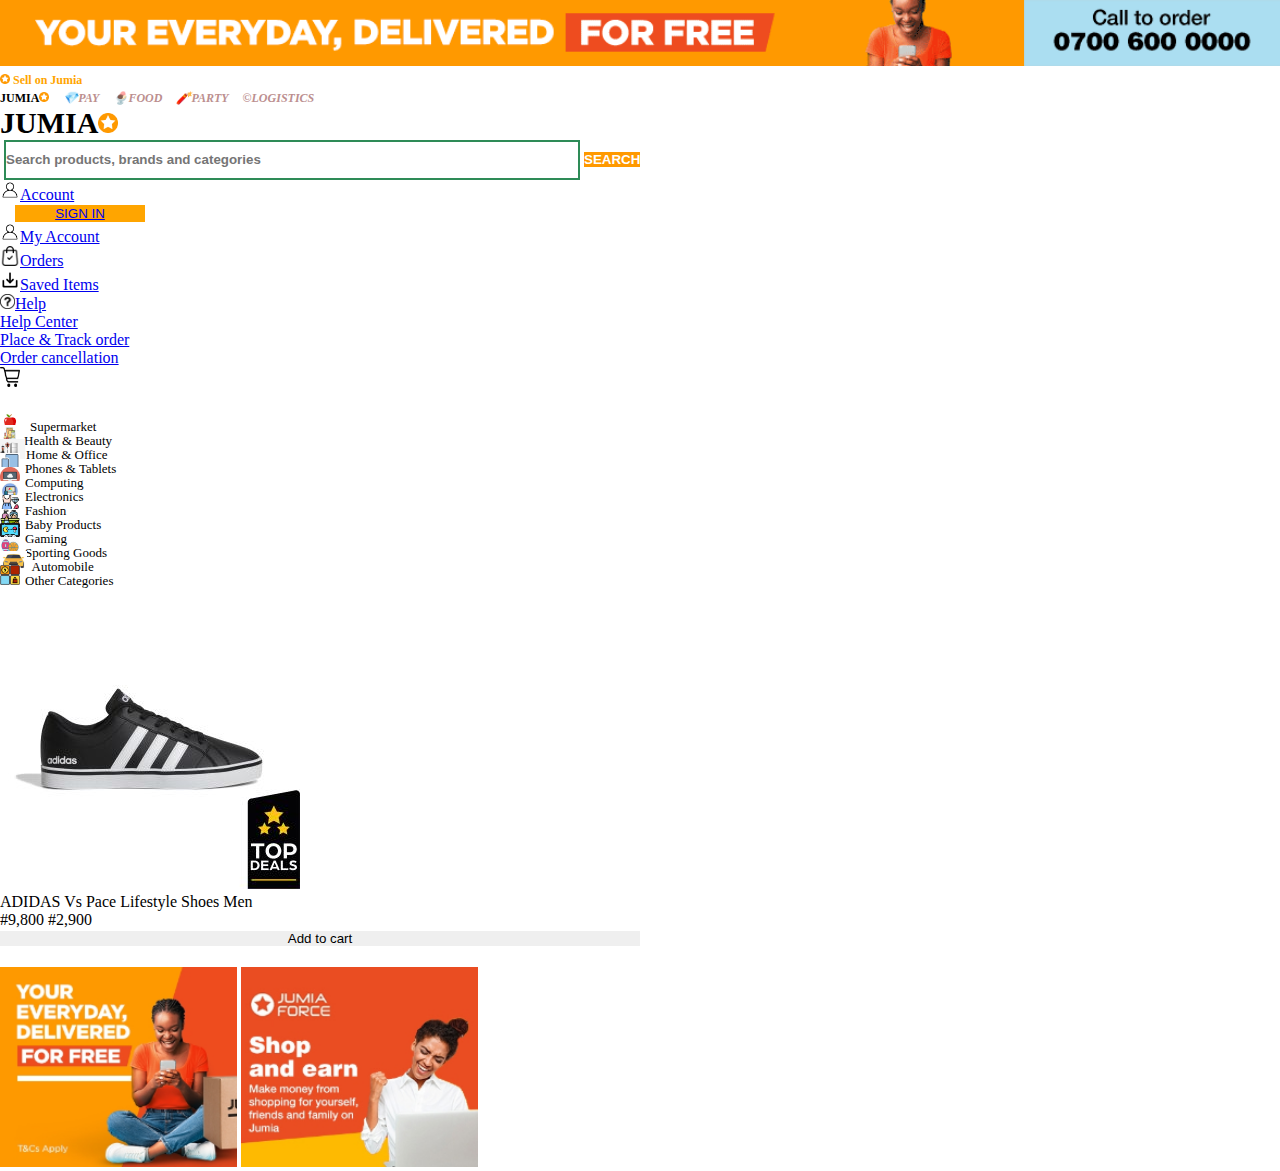
<file: adidas.html>
<!DOCTYPE html>
<html lang="en">
<head>
    <meta charset="UTF-8">
    <meta http-equiv="X-UA-Compatible" content="IE=edge">
    <meta name="viewport" content="width=device-width, initial-scale=1.0">
    <title>Document</title>
    <link href="https://cdn.jsdelivr.net/npm/bootstrap@5.3.0-alpha3/dist/css/bootstrap.min.css" rel="stylesheet" integrity="sha384-KK94CHFLLe+nY2dmCWGMq91rCGa5gtU4mk92HdvYe+M/SXH301p5ILy+dN9+nJOZ" crossorigin="anonymous">
    <link rel="stylesheet" href="style.css">
</head>
<body>
    <section>
    <img id="image" src="./image/free-delivery-top-strip_1 (1).gif" alt="">
    <div class="container">
        <div class="row">
            <div class="col-lg-4">
                <a class="sell" href=""><img src="./image/favicon.87f00114 (1).ico" height="10px" alt=""><span id="sell"> Sell on Jumia</span></a>
            </div>
            <div class="col-lg-5">
               <span id="jumia">JUMIA</span><span><img src="./image/favicon.87f00114 (1).ico" height="10px" alt=""></span>
               <a id="a" href=""><span class="pay">💎PAY</span></a>
               <a id="a" href=""><span class="food">🍨FOOD</span></a>
               <a id="a" href=""><span class="party">🧨PARTY</span></a>
               <a id="a" href=""><span class="logistics">©LOGISTICS</span></a>
            </div> 
            <div class="col-lg-3">
              
                
            </div>
        </div>
    </div>
    
    
        <nav id="nav" class="navbar bg-body-tertiary navbar-expand-lg w-100">
          <div class="container w-100">
            <div  class="row mr-5">
              <a class="navbar-brand" href="#">
                <a id="jum" href=""><span id="jumi">JUMIA</span><span><img id="fav" src="./image/favicon.87f00114 (1).ico" height="20px" alt=""></a></span>
              </a>
            </div>
            <button class="navbar-toggler" type="button" data-bs-toggle="collapse"
            data-bs-target="#navbarNavAltMarkup" aria-controls="navbarNavAltMarkup" aria-expanded="false"
            aria-label="Toggle navigation">
            </button>
            <input id="input1" type="text" placeholder="Search products, brands and categories">
            <button id="butt" class="btn">SEARCH</button>
            <li class="nav-item dropdown">
              <a id="lik" class="nav-link dropdown-toggle" href="#" role="button" data-bs-toggle="dropdown" aria-expanded="false">
                  <img src="./image/1-removebg-preview (1).png" height="20px" alt=""><span>Account</span>
              </a>
              <ul class="dropdown-menu">
                <button class="btn text-light" id="button"><a class="text-decoration-none text-light" href="signUp.html">SIGN IN</a></button>
                <li><hr class="dropdown-divider"></li>
                <li><a class="dropdown-item" href="signIn.html"><img src="./image/1-removebg-preview (1).png" height="20px" alt=""><span class="ms-3">My Account</span></a></li>
                <li><a class="dropdown-item" href="#"><img src="./image/order.png" height="20px" alt=""><span class="ms-3">Orders</span></a></li>
                <li><hr class="dropdown-divider"></li>
                <li><a class="dropdown-item" href="#"><img src="./image/save.png" height="20px" alt=""><span class="ms-3">Saved Items</span></a></li>
              </ul>
          </li>
          <li class="nav-item dropdown">
            <a id="lik" class="nav-link dropdown-toggle" href="#" role="button" data-bs-toggle="dropdown" aria-expanded="false">
                <img src="./image/2-removebg-preview.png" height="15px" alt=""><span>Help</span>
            </a>
            <ul class="dropdown-menu">
              <li><a class="dropdown-item" href="#">Help Center</a></li>
              <li><a class="dropdown-item" href="#">Place & Track order</a></li>
              <li><hr class="dropdown-divider"></li>
              <li><a class="dropdown-item" href="#">Order cancellation</a></li>
            </ul>
        </li>
        <img src="./image/3.png" height="20px" width="20px" alt="">
            </div>
          </div>
          </div>
        </nav>

        <div class="container">
            <div class="row">
              <div id="prov" class="col-lg-2 bg-light rounded shadow">
                <p class="sup"><a class="oe" href=""><span><img src="./image/apple real.png" height="20px" alt=""><span class="one">Supermarket</span></a></p>
                <p class="mt"><a<a class="oe" href=""><span><img src="./image/health real.jpg" height="20px" alt=""><span class="two ">Health & Beauty</span></a></p>
                <p class="mt"><a class="oe" href=""><span><img class="dd" src="./image/Home & Office.png" height="20px" alt=""><span class="three">Home & Office</span></a></p>
                <p class="mt"><a class="oe"  href=""><span><img src="./image/pho.png" height="20px" alt=""><span class="four">Phones & Tablets</span></a></p>
                <p class="mt"><a class="oe"  href=""><img src="./image/comput.png" height="20px" alt=""><span class="five">Computing</span></a></p>
                <p class="mt"><a class="oe"  href=""><img src="./image/electro.jpg" height="20px" alt=""><span class="six">Electronics</span></a></p>
                <p class="mt"><a class="oe"  href=""><img src="./image/fashio.png" height="20px" alt=""><span class="seven">Fashion</span></a></p>
               <p class="mt"><a class="oe"  href=""><img src="./image/baby.png" height="20px" alt=""><span class="eight">Baby Products</span></a></p>
                <p class="mt"><a class="oe"  href=""><img src="./image/game.png" height="20px" alt=""><span class="nine">Gaming</span></a></p>
                <p class="mt"><a class="oe"  href=""><img src="./image/sport.jpg" height="20px" alt=""><span class="ten">Sporting Goods</span></a></p>
                <p class="mt"><a class="oe"  href=""><img src="./image/automo.png" height="20px" alt=""><span class="eleven">Automobile</span></a></p>
                <p class="mt"><a class="oe"  href=""><img src="./image/other cat.png" height="20px" alt=""><span class="twelve">Other Categories</span></a></p>
              </div>
               <div class="col-lg-7">
                <div class="text-center">
                    <img class="img-fluid rounded" src="./image/ADIDAS Vs Pace Lifestyle Shoes Men (1).jpg" alt="...">
                 <p class="fs-4 fw-bold">ADIDAS Vs Pace Lifestyle Shoes Men</p>
                 <span class="fw-bold text-decoration-line-through fs-4 text-dark">#9,800</span>
                 <span class="fw-bold text-decoration-none text-dark fs-4">#2,900</span>
                 <div><button onclick="adidas()" id="adidas" class="btn btn-lg bg-dark text-light">Add to cart</button></div>
                </div>
                
               </div>
              <div id="fee" class="col-lg-3">
                 <img class="rounded" src="./image/Free Delivery (2).png" height="200px" alt="">
                <img class="mt-3 rounded" src="./image/JFORCE (2).png" height="200px" alt="">
              </div>
            </div>
           </div> 
        </section>
    <div id="disp"></div>

    <script>
        // var biore = ["biore"]
        const adidas=()=>{
            alert("product added successfully")
            // console.log(biore);
            // disp.innerHTML = `<h1 id="bione">${biore}</h1>`
        }
    </script>
     <script src="https://cdn.jsdelivr.net/npm/bootstrap@5.3.0-alpha3/dist/js/bootstrap.bundle.min.js" integrity="sha384-ENjdO4Dr2bkBIFxQpeoTz1HIcje39Wm4jDKdf19U8gI4ddQ3GYNS7NTKfAdVQSZe" crossorigin="anonymous"></script>
</body>
</html>
</file>
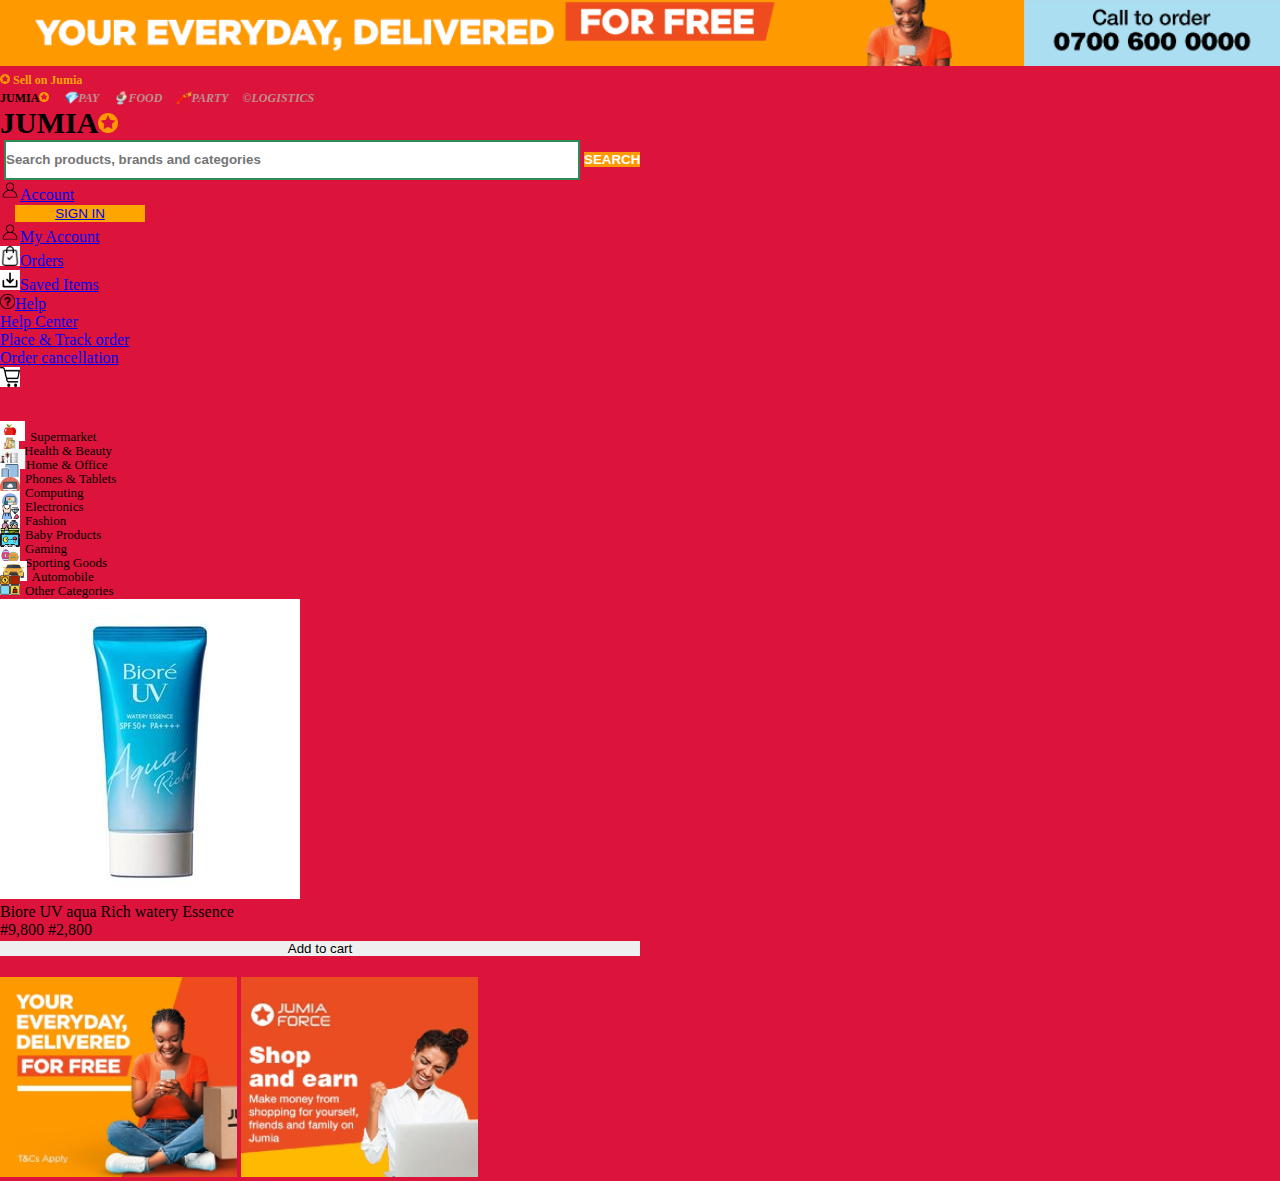
<file: biore.html>
<!DOCTYPE html>
<html lang="en">
<head>
    <meta charset="UTF-8">
    <meta http-equiv="X-UA-Compatible" content="IE=edge">
    <meta name="viewport" content="width=device-width, initial-scale=1.0">
    <title>Document</title>
    <link href="https://cdn.jsdelivr.net/npm/bootstrap@5.3.0-alpha3/dist/css/bootstrap.min.css" rel="stylesheet" integrity="sha384-KK94CHFLLe+nY2dmCWGMq91rCGa5gtU4mk92HdvYe+M/SXH301p5ILy+dN9+nJOZ" crossorigin="anonymous">
    <link rel="stylesheet" href="style.css">
</head>
<body>
    <section class="secBiore">
    <img id="image" src="./image/free-delivery-top-strip_1 (1).gif" alt="">
    <div class="container">
        <div class="row">
            <div class="col-lg-4">
                <a class="sell" href=""><img src="./image/favicon.87f00114 (1).ico" height="10px" alt=""><span id="sell"> Sell on Jumia</span></a>
            </div>
            <div class="col-lg-5">
               <span id="jumia">JUMIA</span><span><img src="./image/favicon.87f00114 (1).ico" height="10px" alt=""></span>
               <a id="a" href=""><span class="pay">💎PAY</span></a>
               <a id="a" href=""><span class="food">🍨FOOD</span></a>
               <a id="a" href=""><span class="party">🧨PARTY</span></a>
               <a id="a" href=""><span class="logistics">©LOGISTICS</span></a>
            </div> 
            <div class="col-lg-3">
              
                
            </div>
        </div>
    </div>
    
    
        <nav id="nav" class="navbar bg-body-tertiary navbar-expand-lg w-100">
          <div class="container w-100">
            <div  class="row mr-5">
              <a class="navbar-brand" href="#">
                <a id="jum" href=""><span id="jumi">JUMIA</span><span><img id="fav" src="./image/favicon.87f00114 (1).ico" height="20px" alt=""></a></span>
              </a>
            </div>
            <button class="navbar-toggler" type="button" data-bs-toggle="collapse"
            data-bs-target="#navbarNavAltMarkup" aria-controls="navbarNavAltMarkup" aria-expanded="false"
            aria-label="Toggle navigation">
            </button>
            <input id="input1" type="text" placeholder="Search products, brands and categories">
            <button id="butt" class="btn">SEARCH</button>
            <li class="nav-item dropdown">
              <a id="lik" class="nav-link dropdown-toggle" href="#" role="button" data-bs-toggle="dropdown" aria-expanded="false">
                  <img src="./image/1-removebg-preview (1).png" height="20px" alt=""><span>Account</span>
              </a>
              <ul class="dropdown-menu">
                <button class="btn text-light" id="button"><a class="text-decoration-none text-light" href="signUp.html">SIGN IN</a></button>
                <li><hr class="dropdown-divider"></li>
                <li><a class="dropdown-item" href="signIn.html"><img src="./image/1-removebg-preview (1).png" height="20px" alt=""><span class="ms-3">My Account</span></a></li>
                <li><a class="dropdown-item" href="#"><img src="./image/order.png" height="20px" alt=""><span class="ms-3">Orders</span></a></li>
                <li><hr class="dropdown-divider"></li>
                <li><a class="dropdown-item" href="#"><img src="./image/save.png" height="20px" alt=""><span class="ms-3">Saved Items</span></a></li>
              </ul>
          </li>
          <li class="nav-item dropdown">
            <a id="lik" class="nav-link dropdown-toggle" href="#" role="button" data-bs-toggle="dropdown" aria-expanded="false">
                <img src="./image/2-removebg-preview.png" height="15px" alt=""><span>Help</span>
            </a>
            <ul class="dropdown-menu">
              <li><a class="dropdown-item" href="#">Help Center</a></li>
              <li><a class="dropdown-item" href="#">Place & Track order</a></li>
              <li><hr class="dropdown-divider"></li>
              <li><a class="dropdown-item" href="#">Order cancellation</a></li>
            </ul>
        </li>
        <img src="./image/3.png" height="20px" width="20px" alt="">
            </div>
          </div>
          </div>
        </nav>

        <div class="container">
            <div class="row">
              <div id="prov1" class="col-lg-2 bg-light rounded shadow">
                <p class="sup"><a class="oe" href=""><span><img src="./image/apple real.png" height="20px" alt=""><span class="one">Supermarket</span></a></p>
                <p class="mt"><a<a class="oe" href=""><span><img src="./image/health real.jpg" height="20px" alt=""><span class="two ">Health & Beauty</span></a></p>
                <p class="mt"><a class="oe" href=""><span><img class="dd" src="./image/Home & Office.png" height="20px" alt=""><span class="three">Home & Office</span></a></p>
                <p class="mt"><a class="oe"  href=""><span><img src="./image/pho.png" height="20px" alt=""><span class="four">Phones & Tablets</span></a></p>
                <p class="mt"><a class="oe"  href=""><img src="./image/comput.png" height="20px" alt=""><span class="five">Computing</span></a></p>
                <p class="mt"><a class="oe"  href=""><img src="./image/electro.jpg" height="20px" alt=""><span class="six">Electronics</span></a></p>
                <p class="mt"><a class="oe"  href=""><img src="./image/fashio.png" height="20px" alt=""><span class="seven">Fashion</span></a></p>
               <p class="mt"><a class="oe"  href=""><img src="./image/baby.png" height="20px" alt=""><span class="eight">Baby Products</span></a></p>
                <p class="mt"><a class="oe"  href=""><img src="./image/game.png" height="20px" alt=""><span class="nine">Gaming</span></a></p>
                <p class="mt"><a class="oe"  href=""><img src="./image/sport.jpg" height="20px" alt=""><span class="ten">Sporting Goods</span></a></p>
                <p class="mt"><a class="oe"  href=""><img src="./image/automo.png" height="20px" alt=""><span class="eleven">Automobile</span></a></p>
                <p class="mt"><a class="oe"  href=""><img src="./image/other cat.png" height="20px" alt=""><span class="twelve">Other Categories</span></a></p>
              </div>
               <div class="col-lg-7">
                <div class="text-center mt-4">
                 <img class="img-fluid rounded"  src="./image/biore real.jpg" alt="..."> 
                 <p class="fs-5 fw-bold text-light">Biore UV aqua Rich watery Essence</p>
                 <span class="fw-bold text-decoration-line-through fs-5 text-light">#9,800</span>
                 <span class="fw-bold text-decoration-none text-light fs-5">#2,800</span>
                <div><button onclick="butbiore('Biore UV aqua Rich watery Essence', 2800)" id="butbiore" class="btn btn-lg bg-primary text-light">Add to cart</button></div>
                </div>
               </div>
              <div id="fee" class="col-lg-3">
                 <img class="rounded" src="./image/Free Delivery (2).png" height="200px" alt="">
                <img class="mt-3 rounded" src="./image/JFORCE (2).png" height="200px" alt="">
              </div>
            </div>
           </div> 
        </section>
    <div id="disp"></div>

    <script>
        // var biore = ["biore"]
        const butbiore=(productName, realPrice)=>{
            // alert("product added successfully")

            console.log(productName, realPrice)
            disp.innereHTML = `<h1>${butbiore}</h1>`
            
            if (localStorage.getItem('ecommerCart')) {
              console.log('here')
              var sameCart  = JSON.parse( localStorage.getItem('ecommerCart'))
              console.log(sameCart)
              // [{}, {}]

              var findProduct  = sameCart.find(eachP => eachP.productName === productName ) // {quantity}

              if (findProduct) {
                findProduct.quatity++

                thePosition = sameCart.indexOf(findProduct) // 0 , 1, 2

                sameCart[thePosition] = findProduct

                localStorage.setItem('ecommerCart', JSON.stringify(sameCart))
              }else{
                    var thecart  = {
                    productName: productName,
                    price: realPrice,
                    quatity: 1
                  }
                  sameCart.push(thecart)
                  localStorage.setItem('ecommerCart', JSON.stringify(sameCart))
              }

              
            }else {

              console.log('there')
              // create 
              var theEcommerce  = []
              var thecart  = {
                productName,
                price: realPrice,
                quatity: 1
              }

              theEcommerce.push(thecart)


              localStorage.setItem('ecommerCart', JSON.stringify(theEcommerce))
            }


// [{}, {}, {}]

            // console.log(biore);
            // disp.innerHTML = `<h1 id="bione">${biore}</h1>`
        }
    </script>
     <script src="https://cdn.jsdelivr.net/npm/bootstrap@5.3.0-alpha3/dist/js/bootstrap.bundle.min.js" integrity="sha384-ENjdO4Dr2bkBIFxQpeoTz1HIcje39Wm4jDKdf19U8gI4ddQ3GYNS7NTKfAdVQSZe" crossorigin="anonymous"></script>
</body>
</html>
</file>
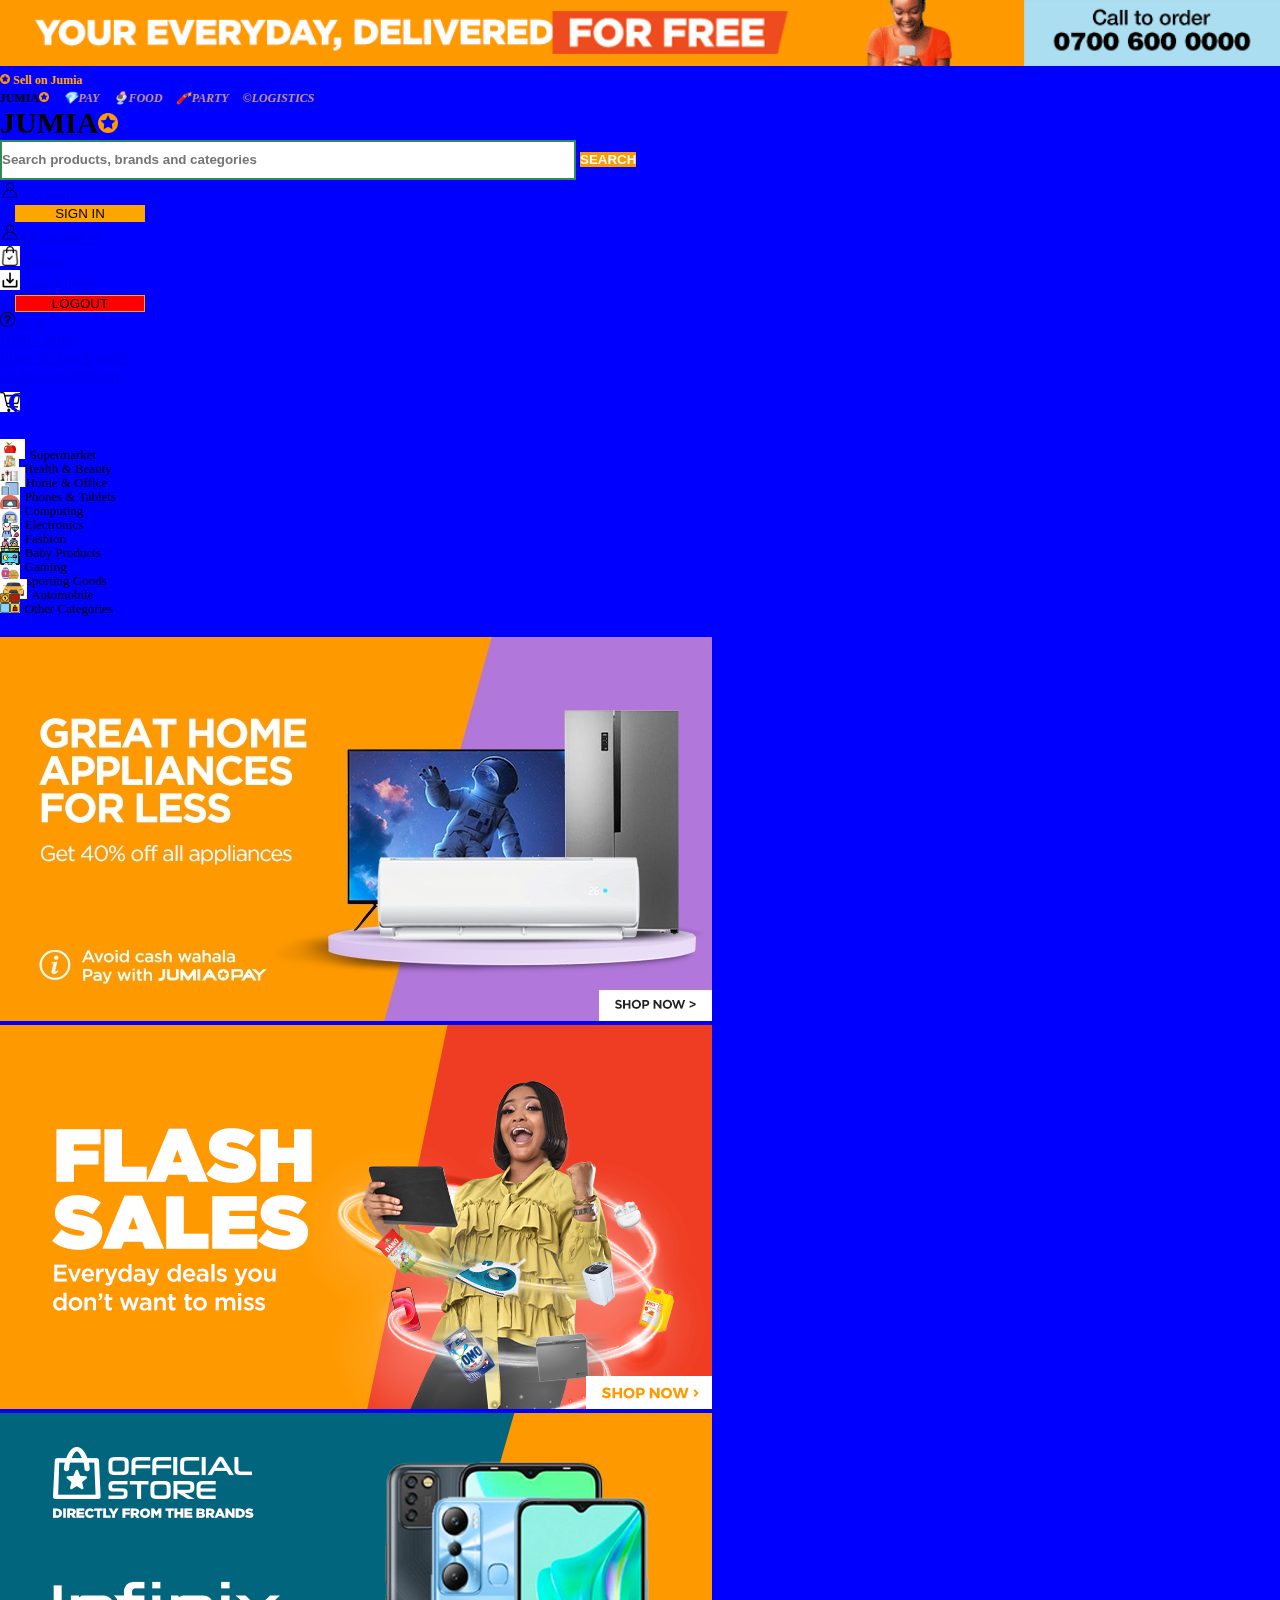
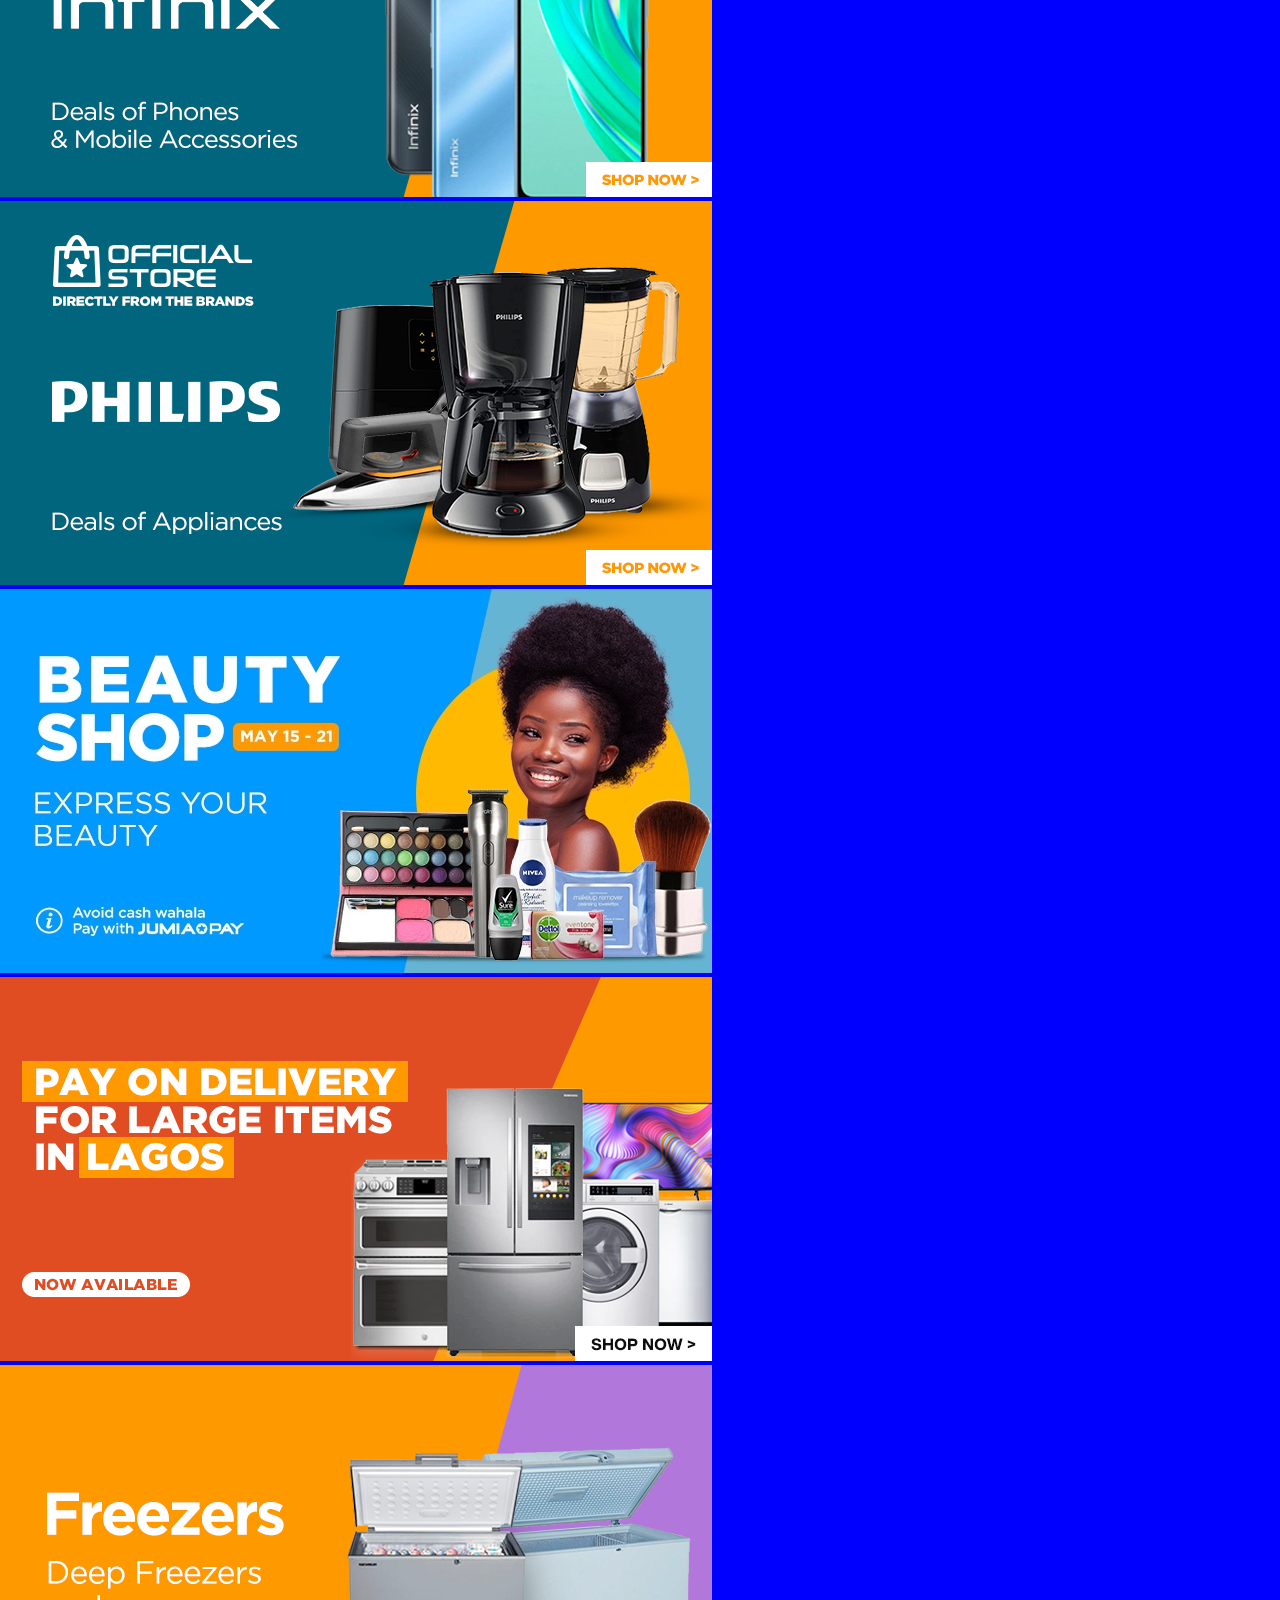
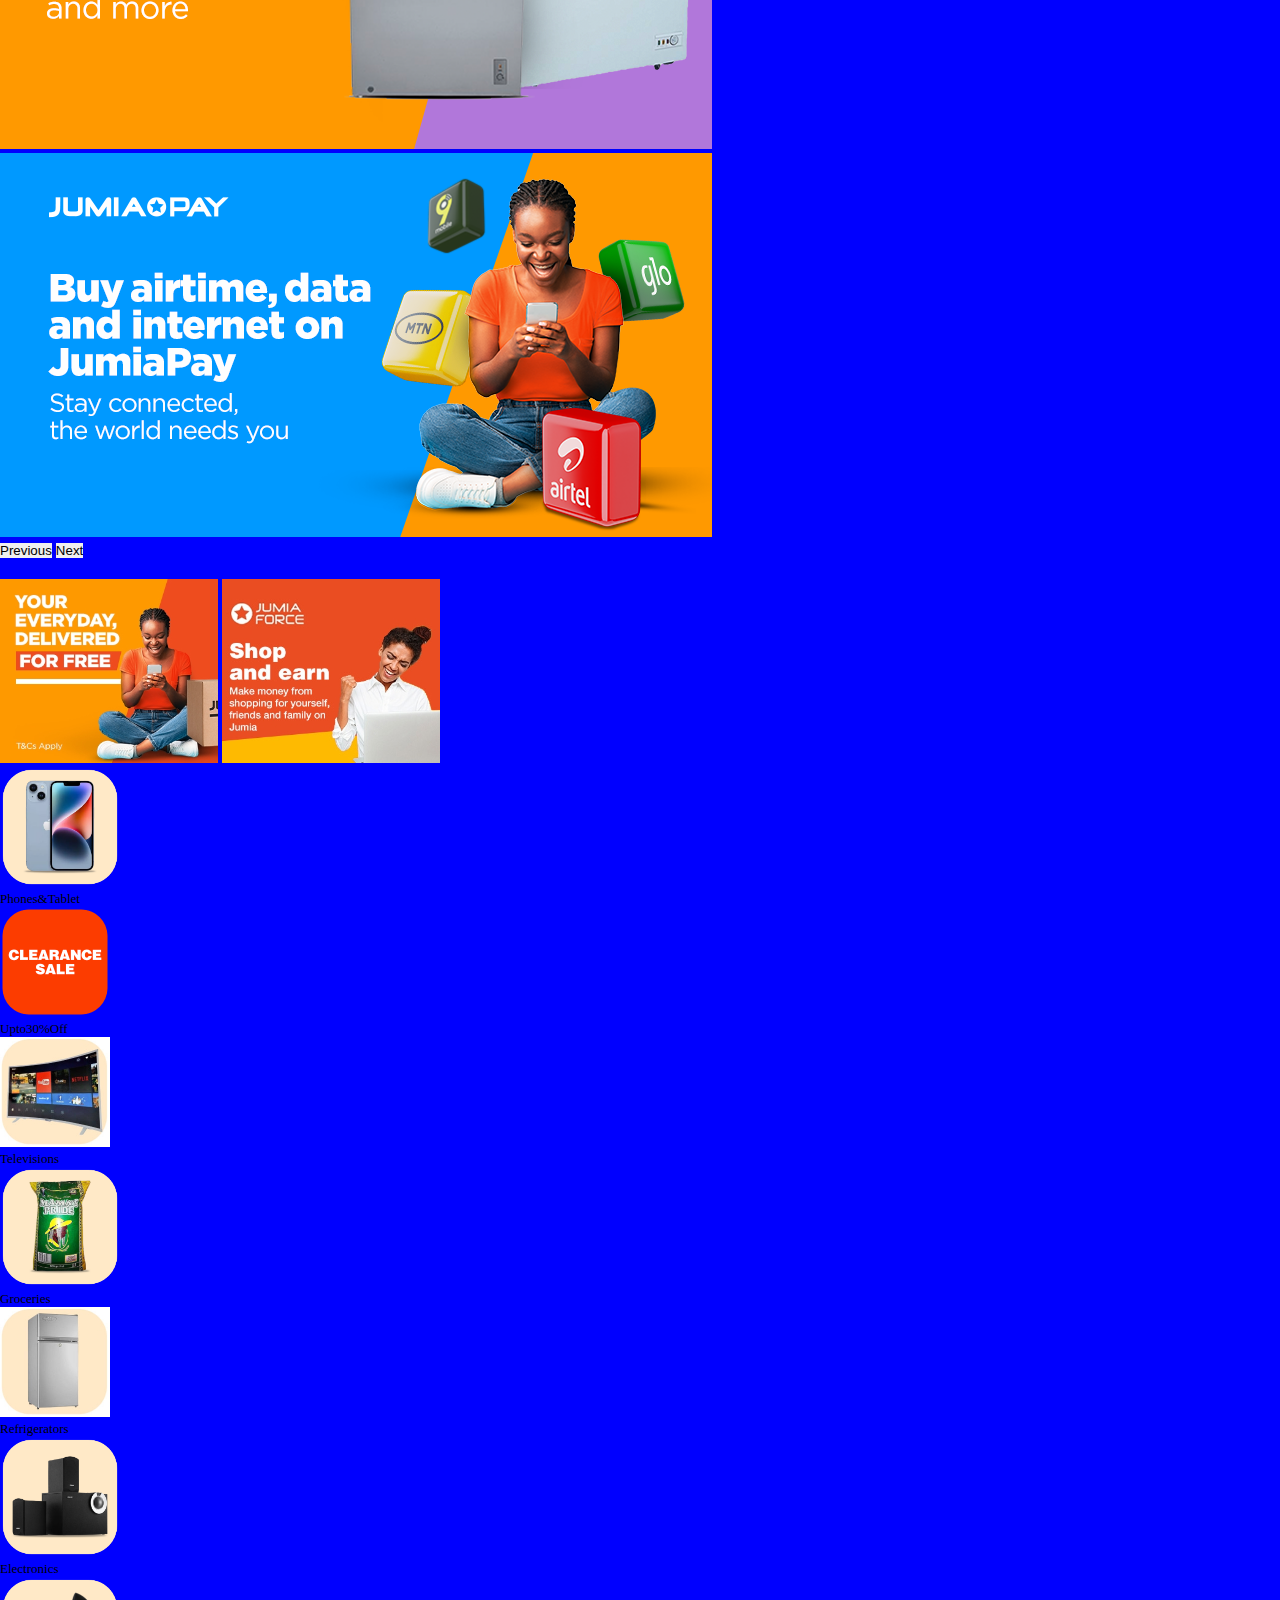
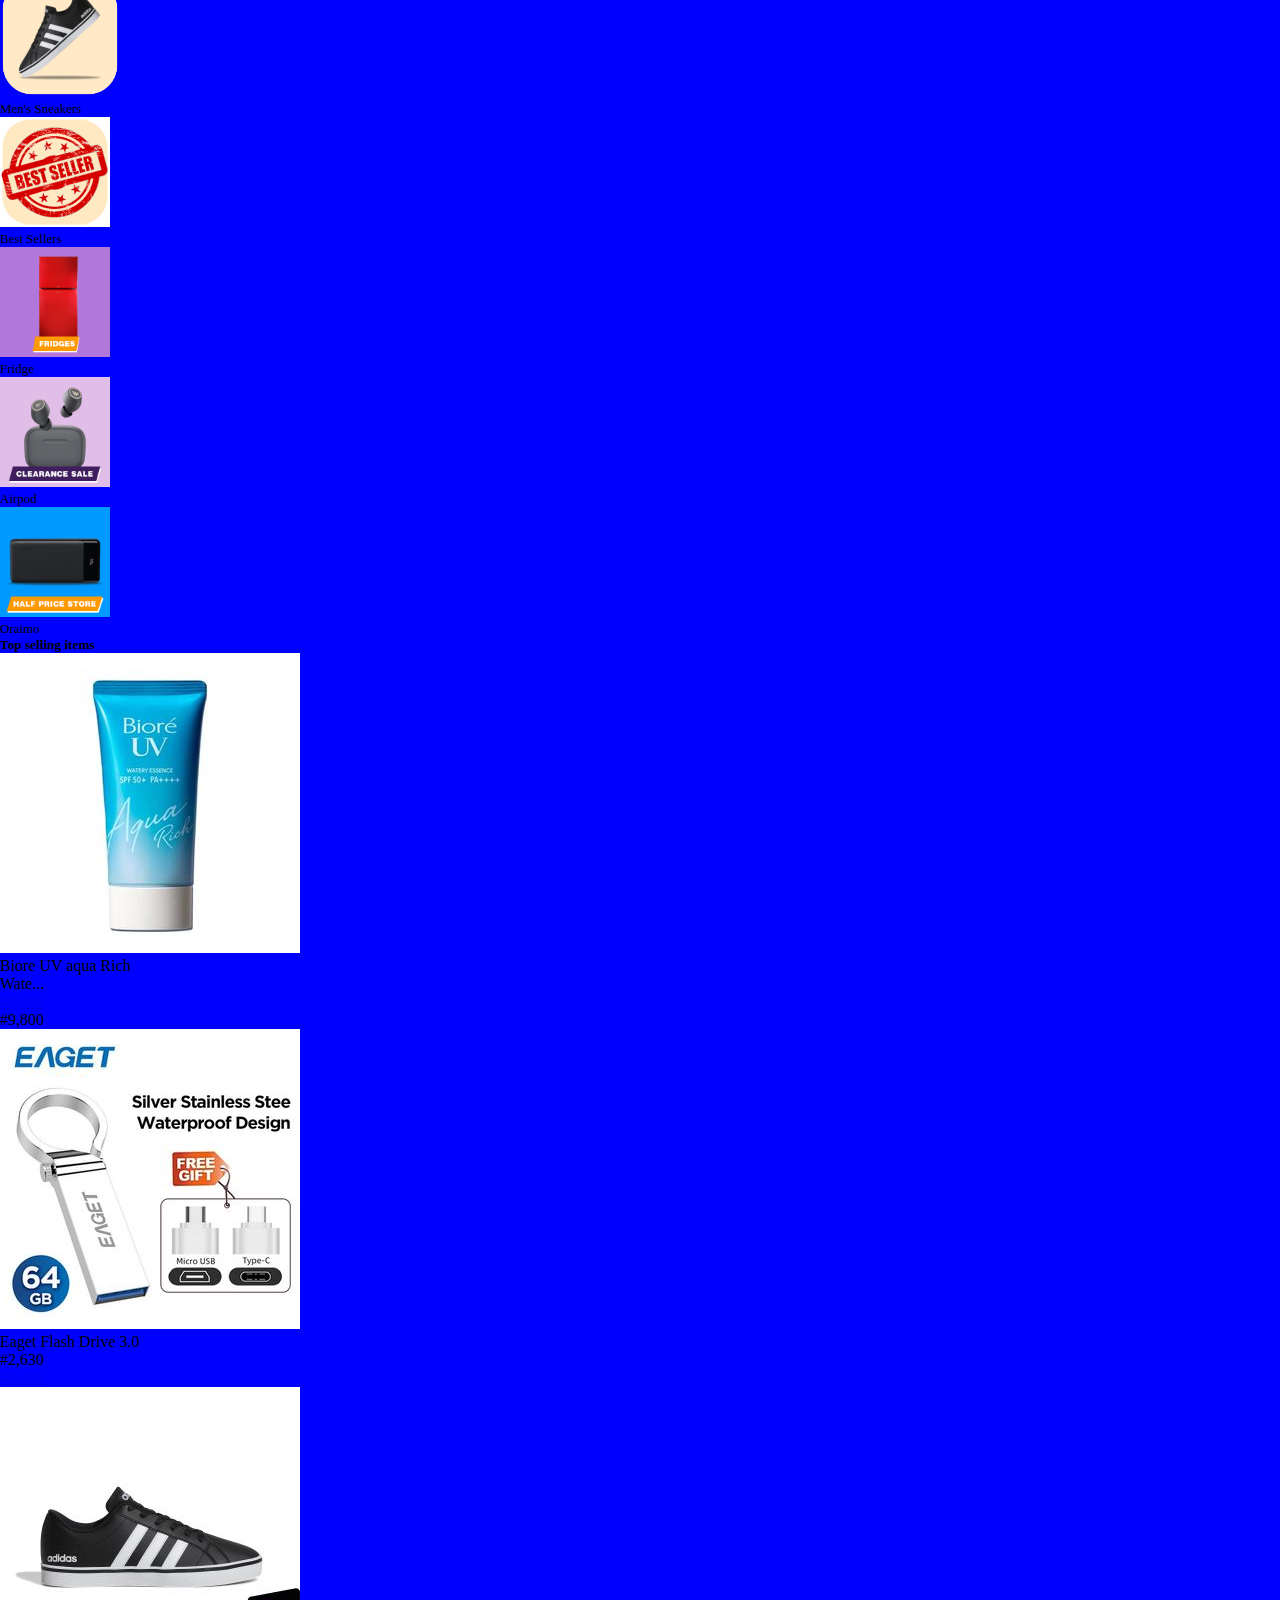
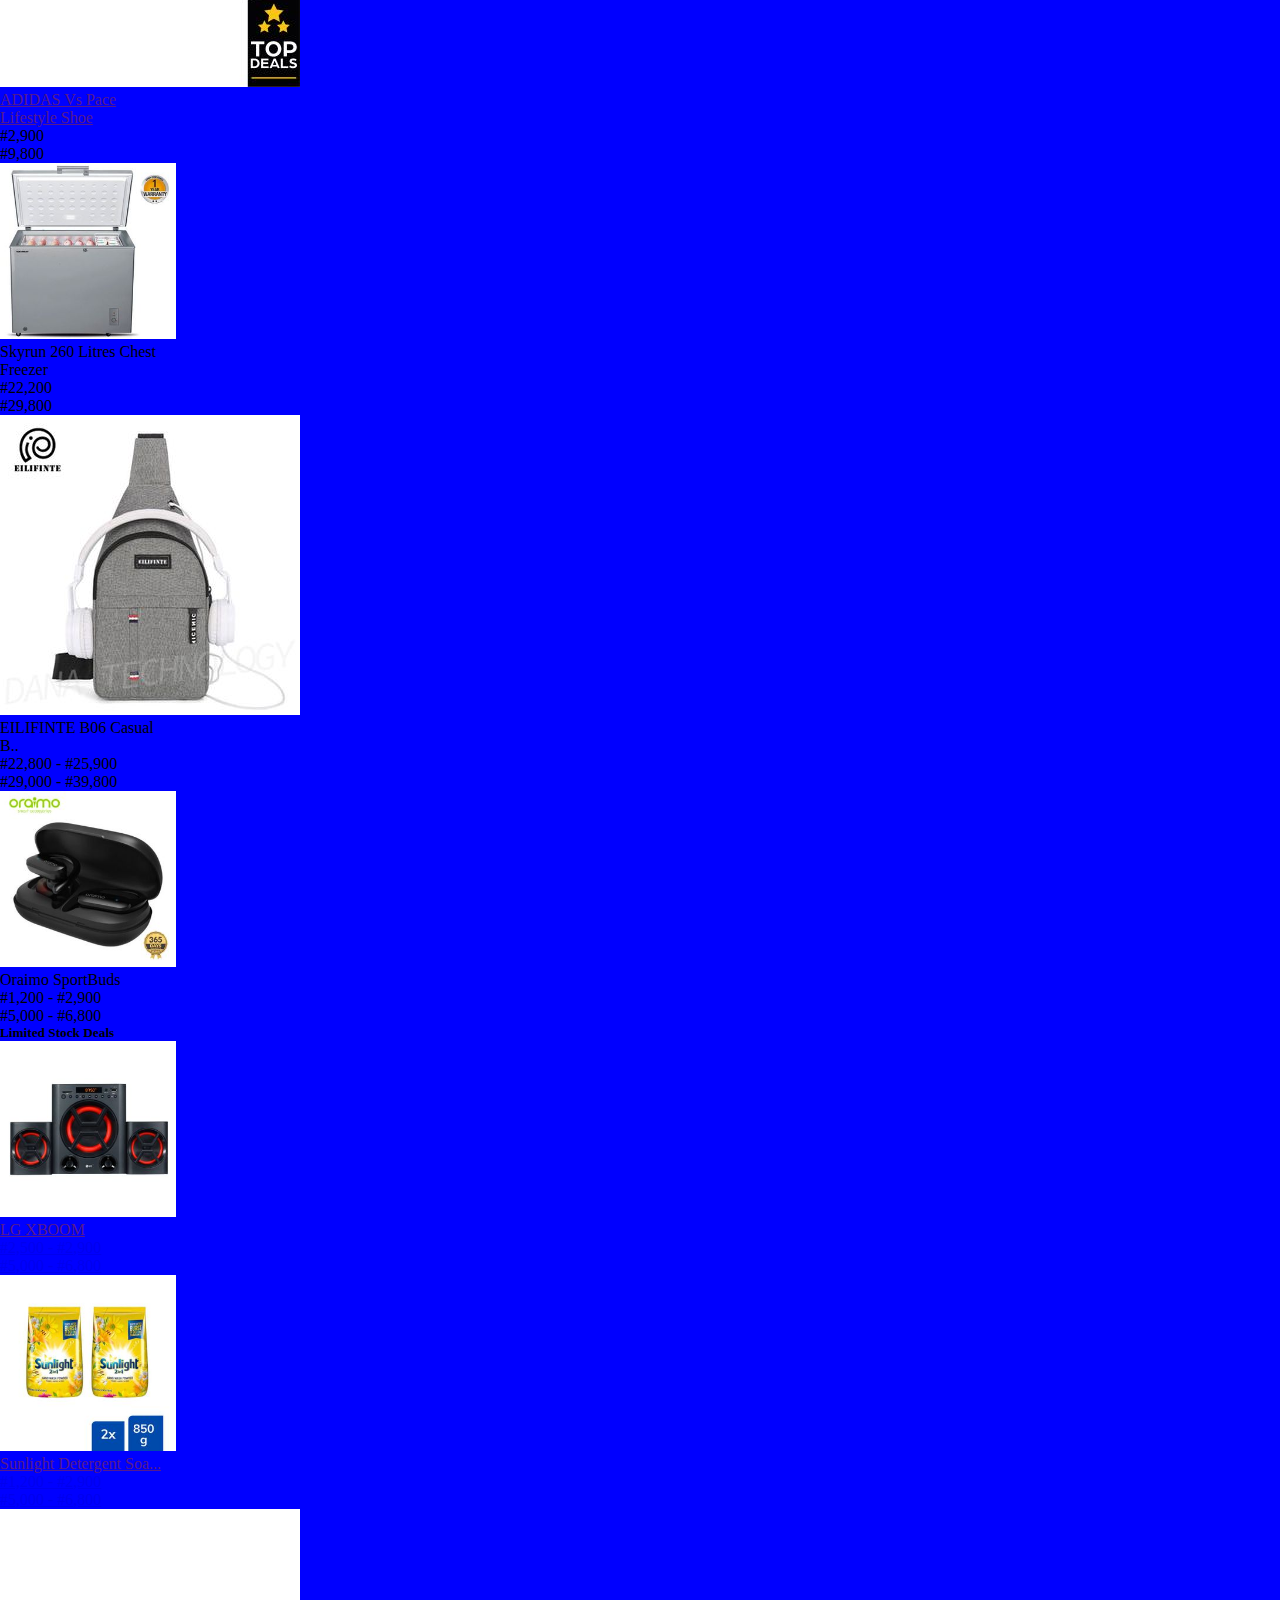
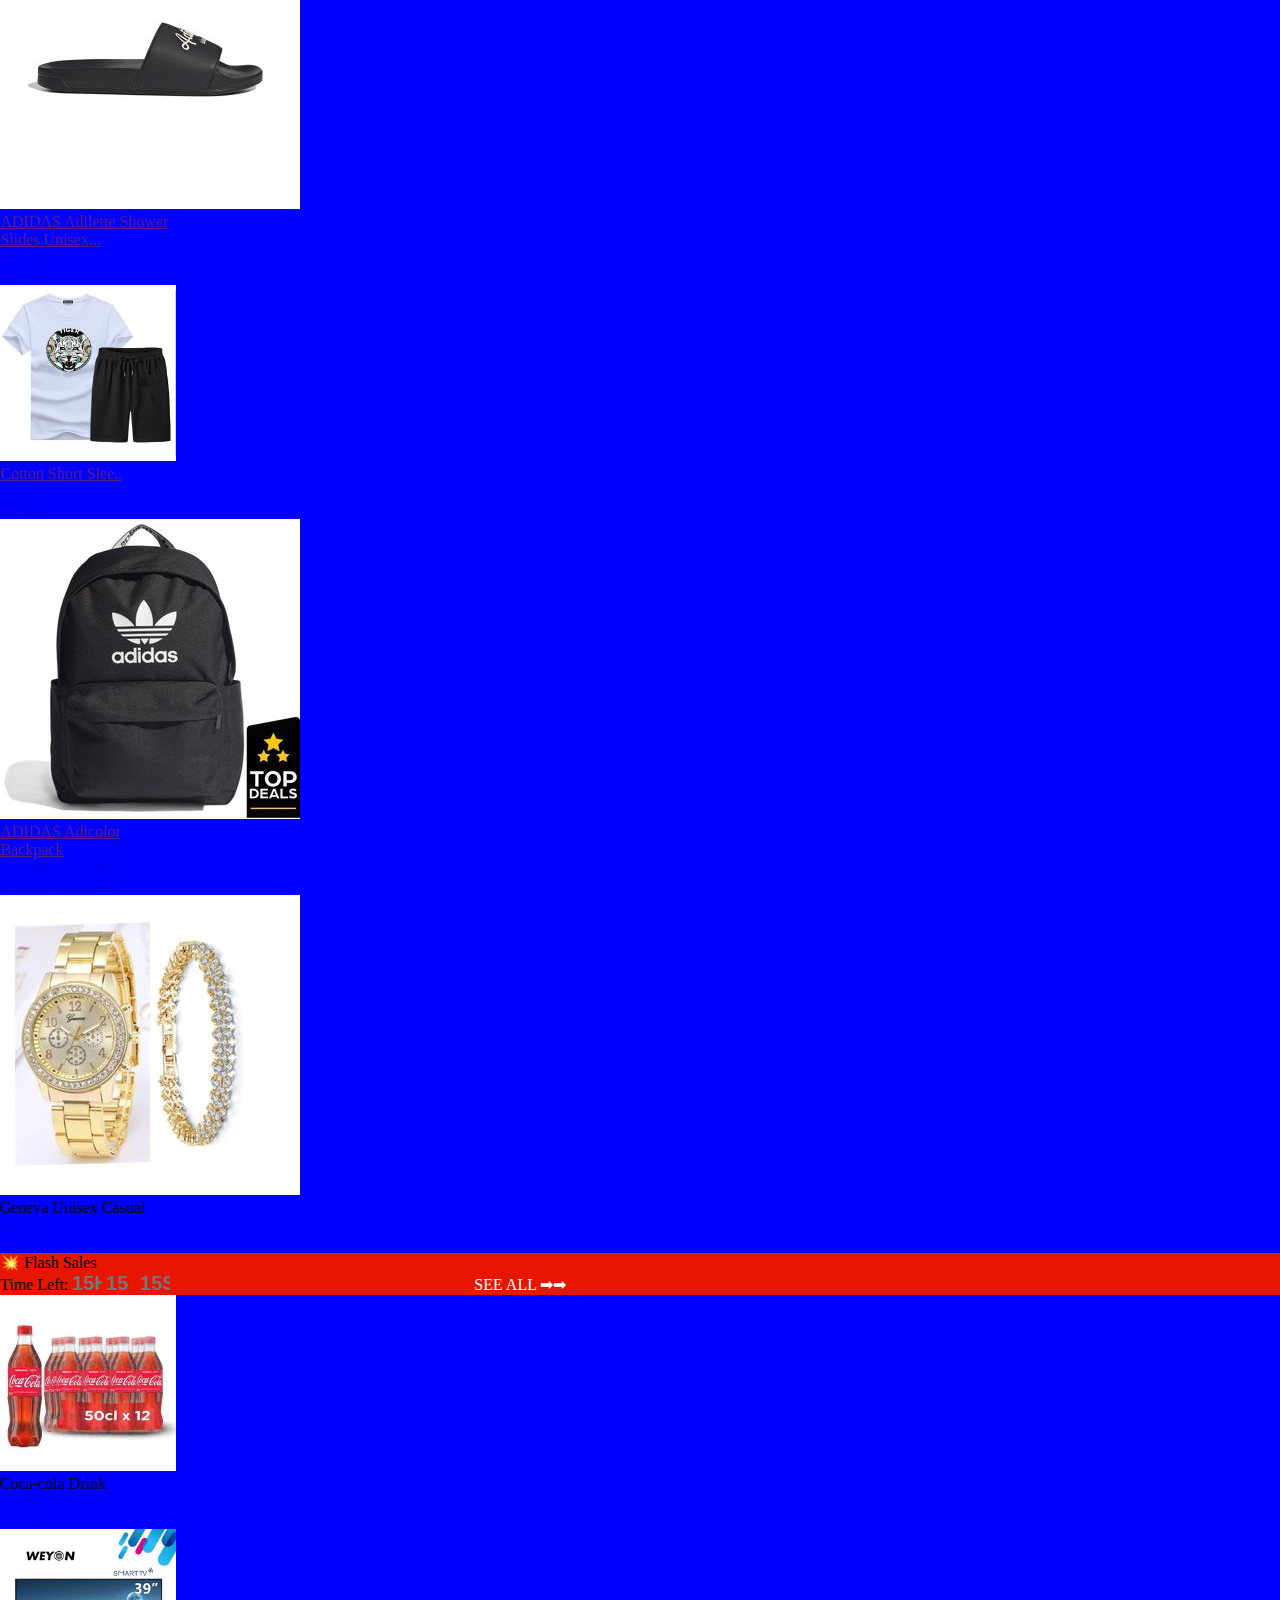
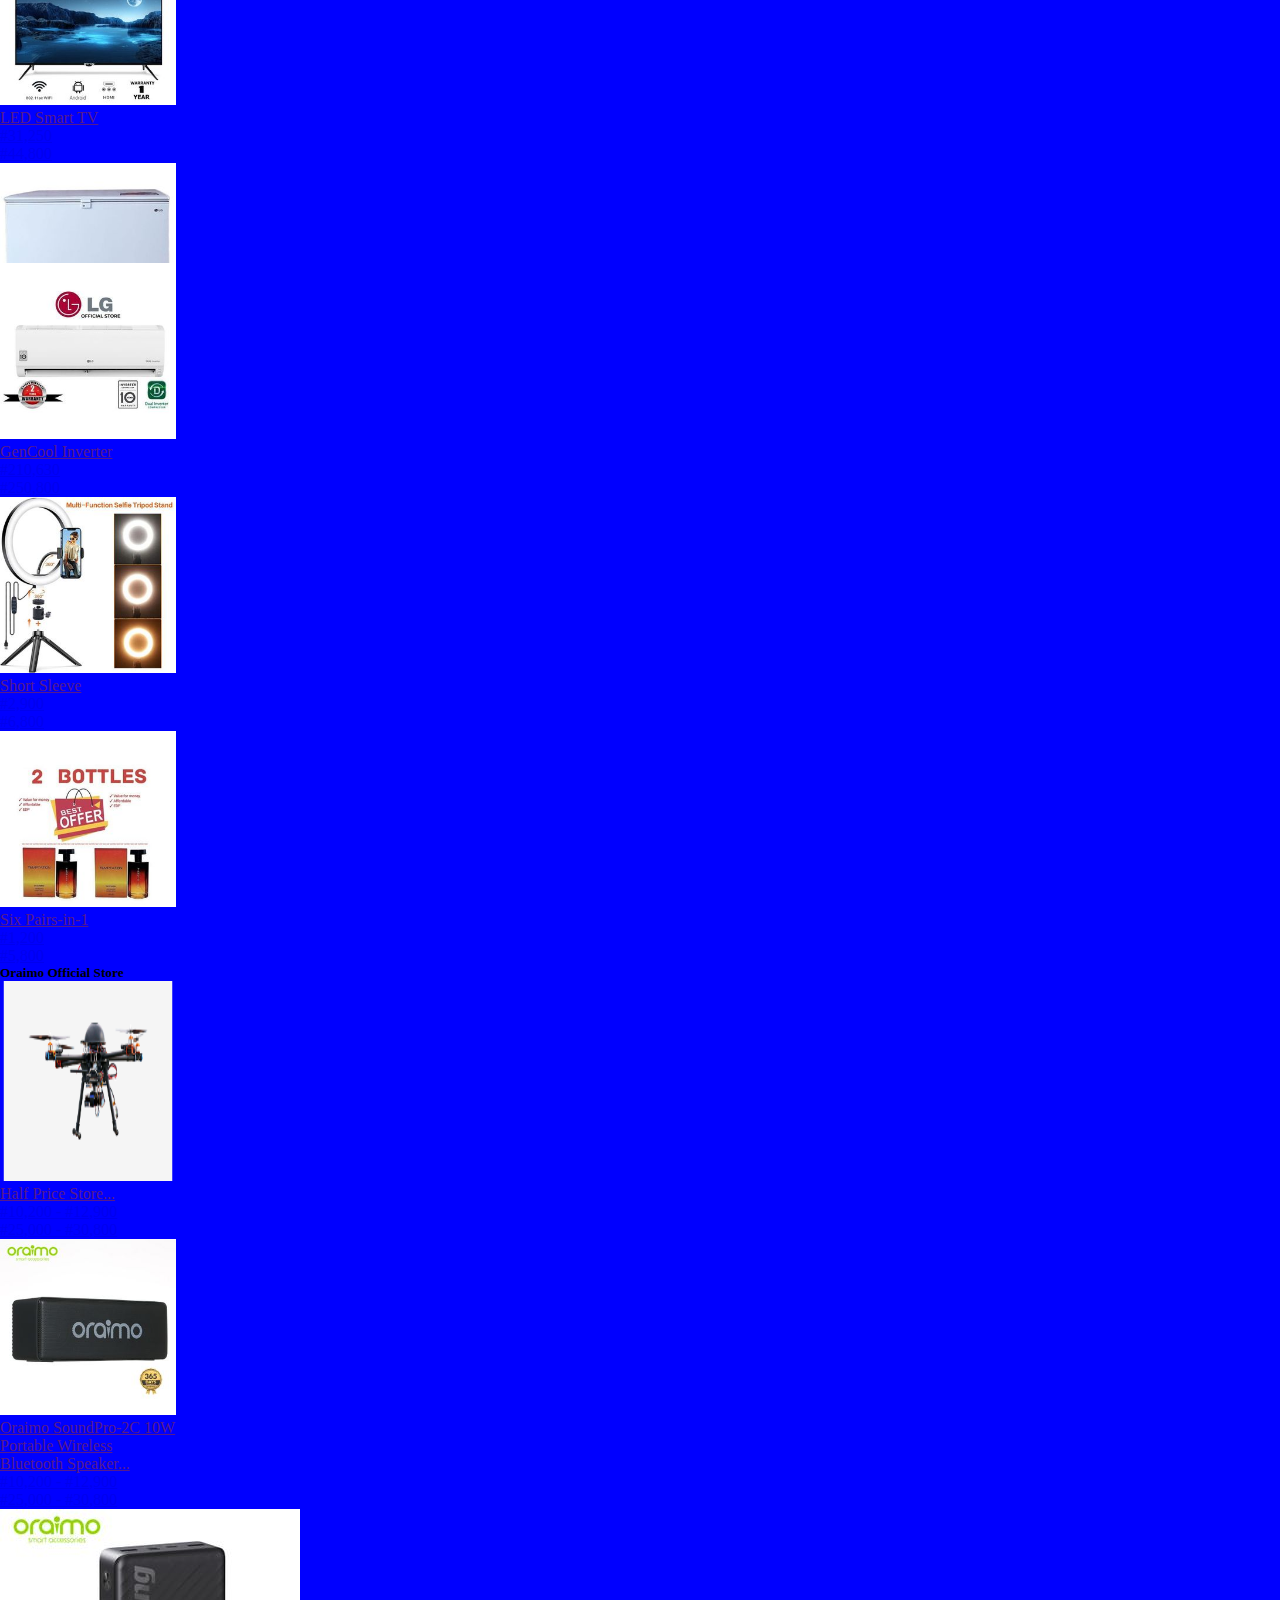
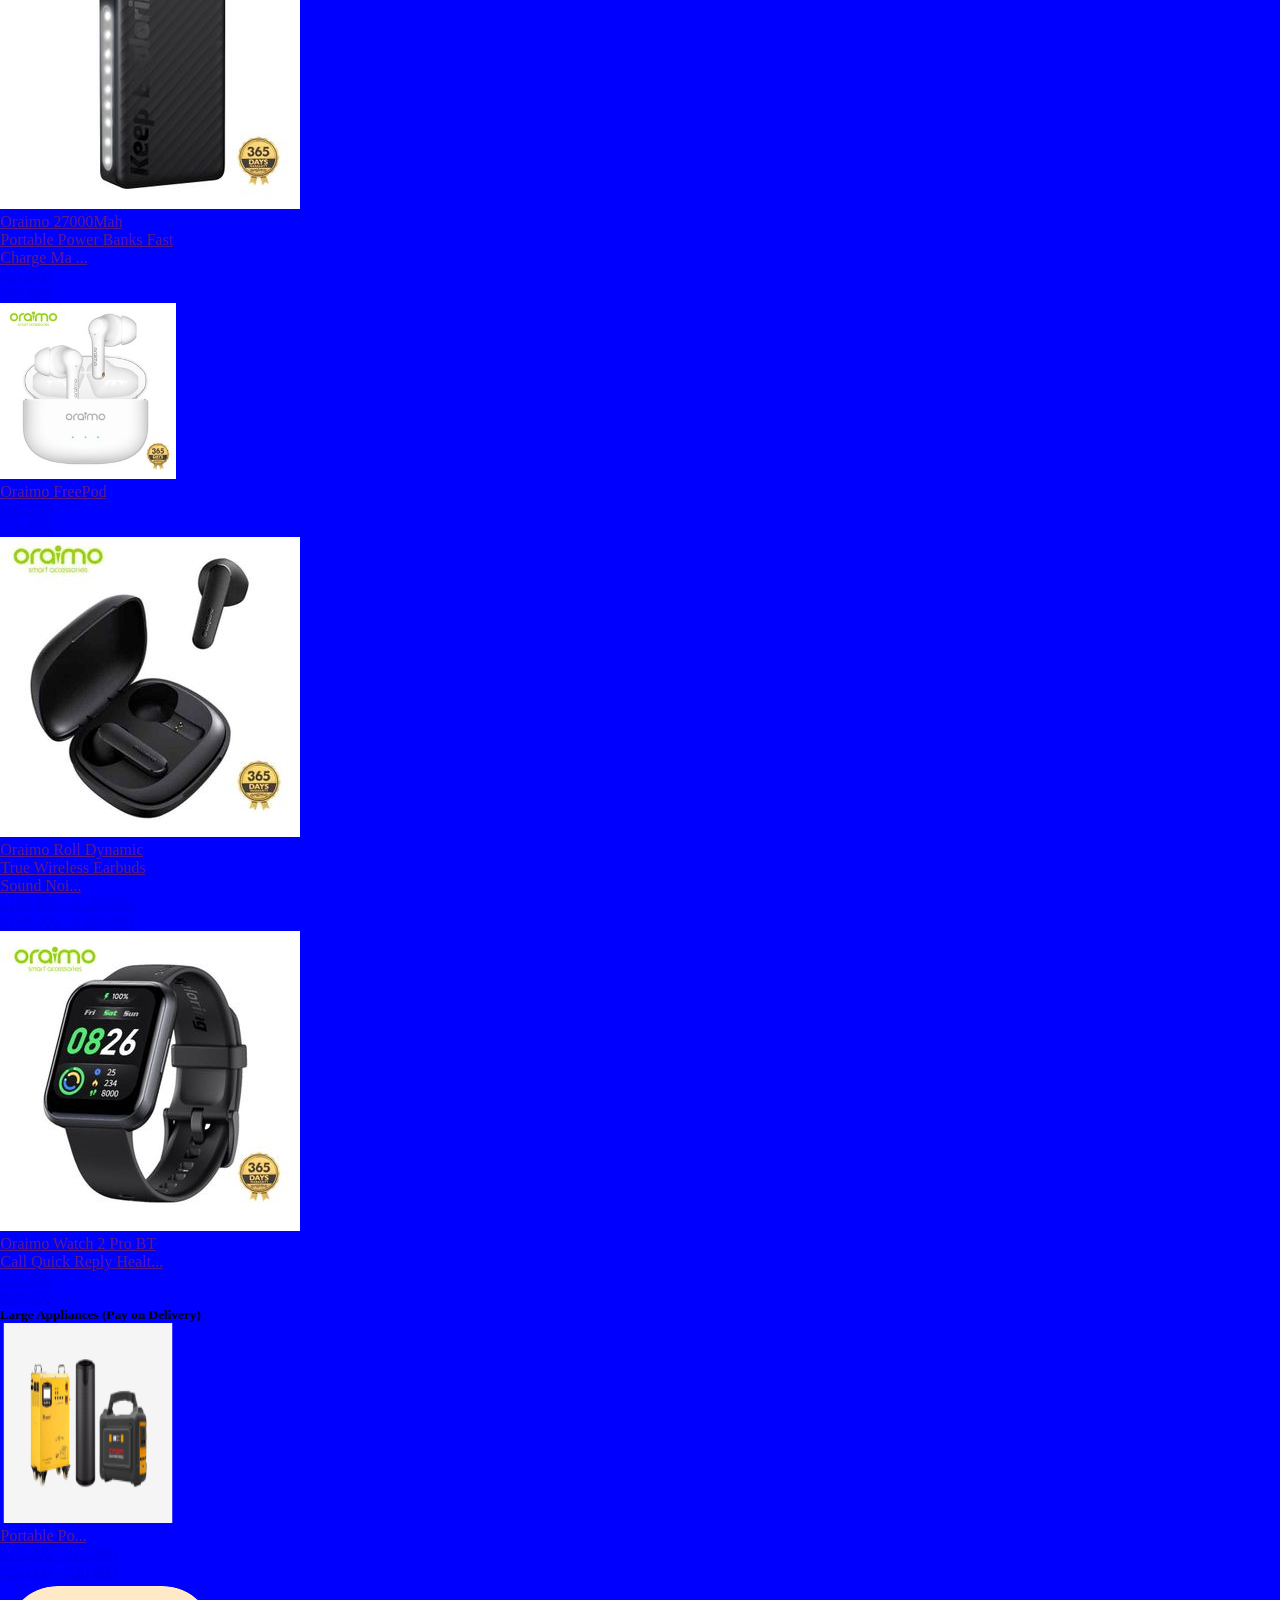
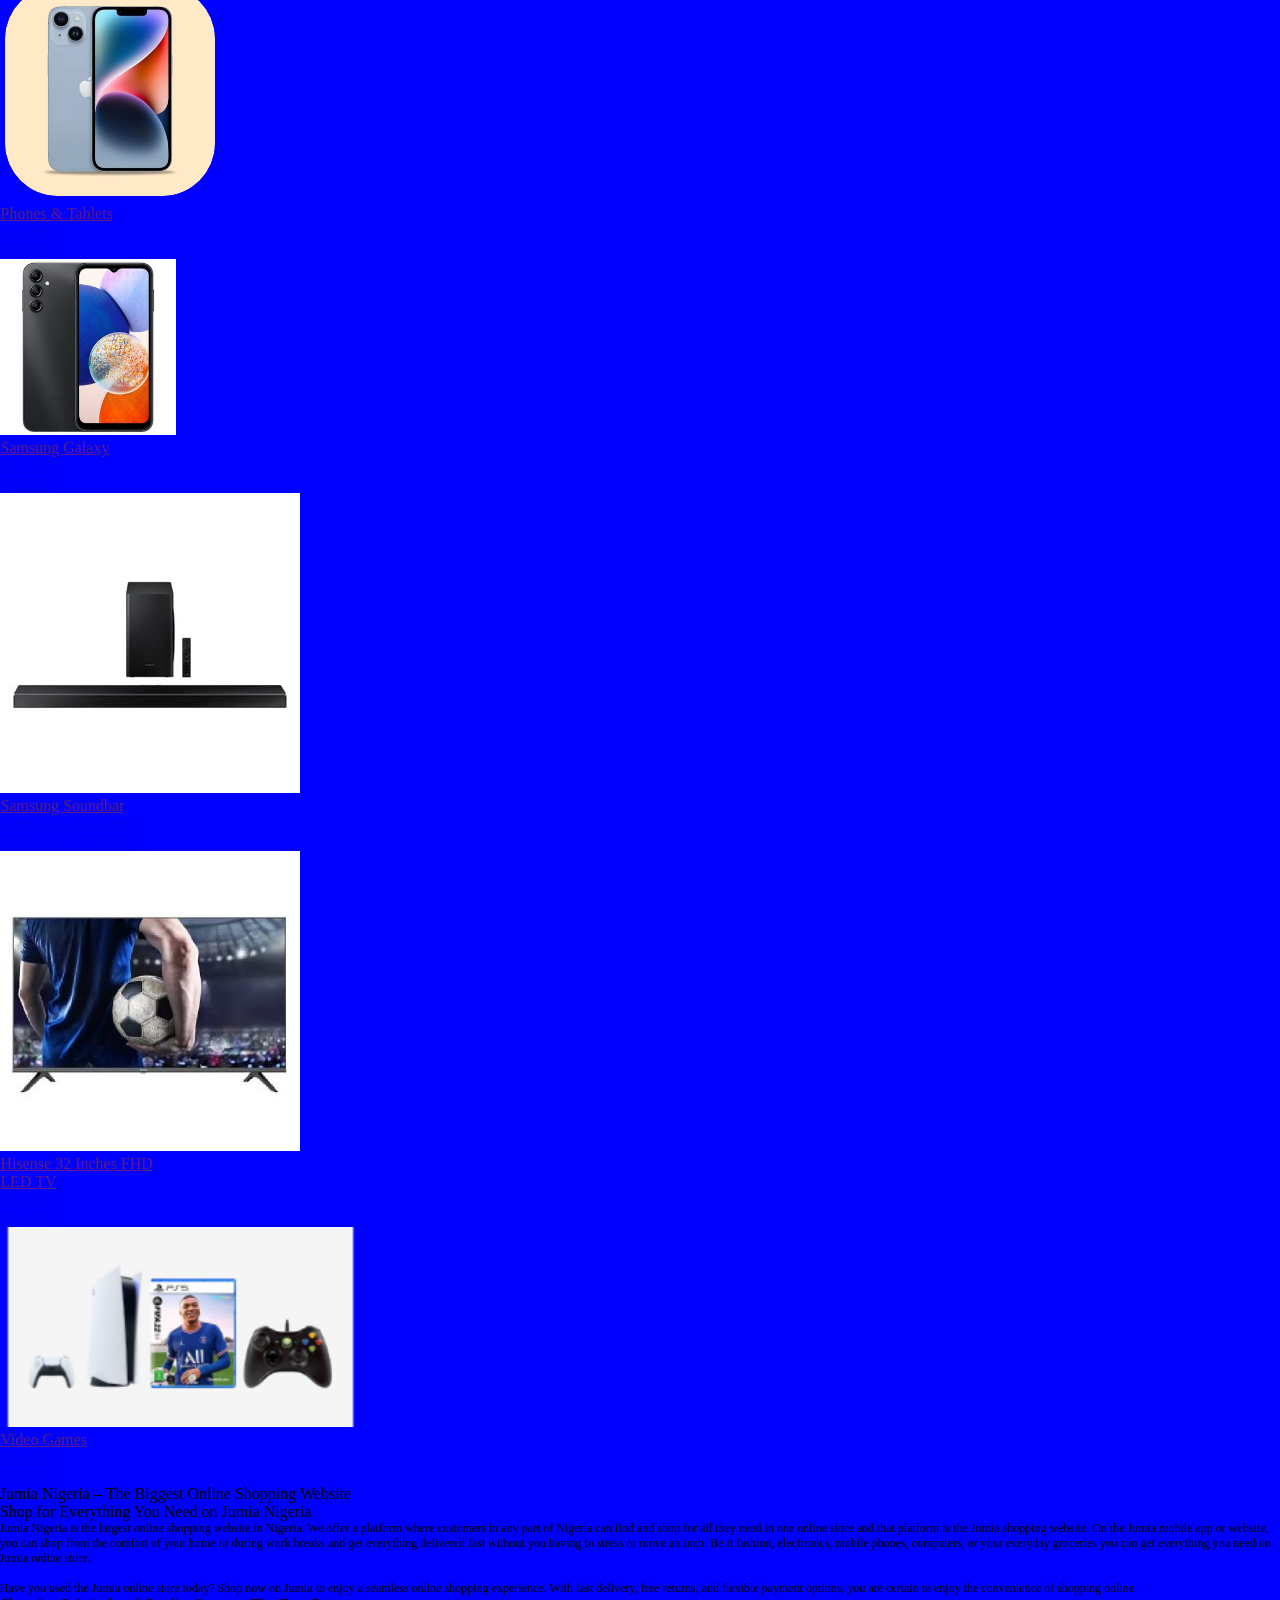
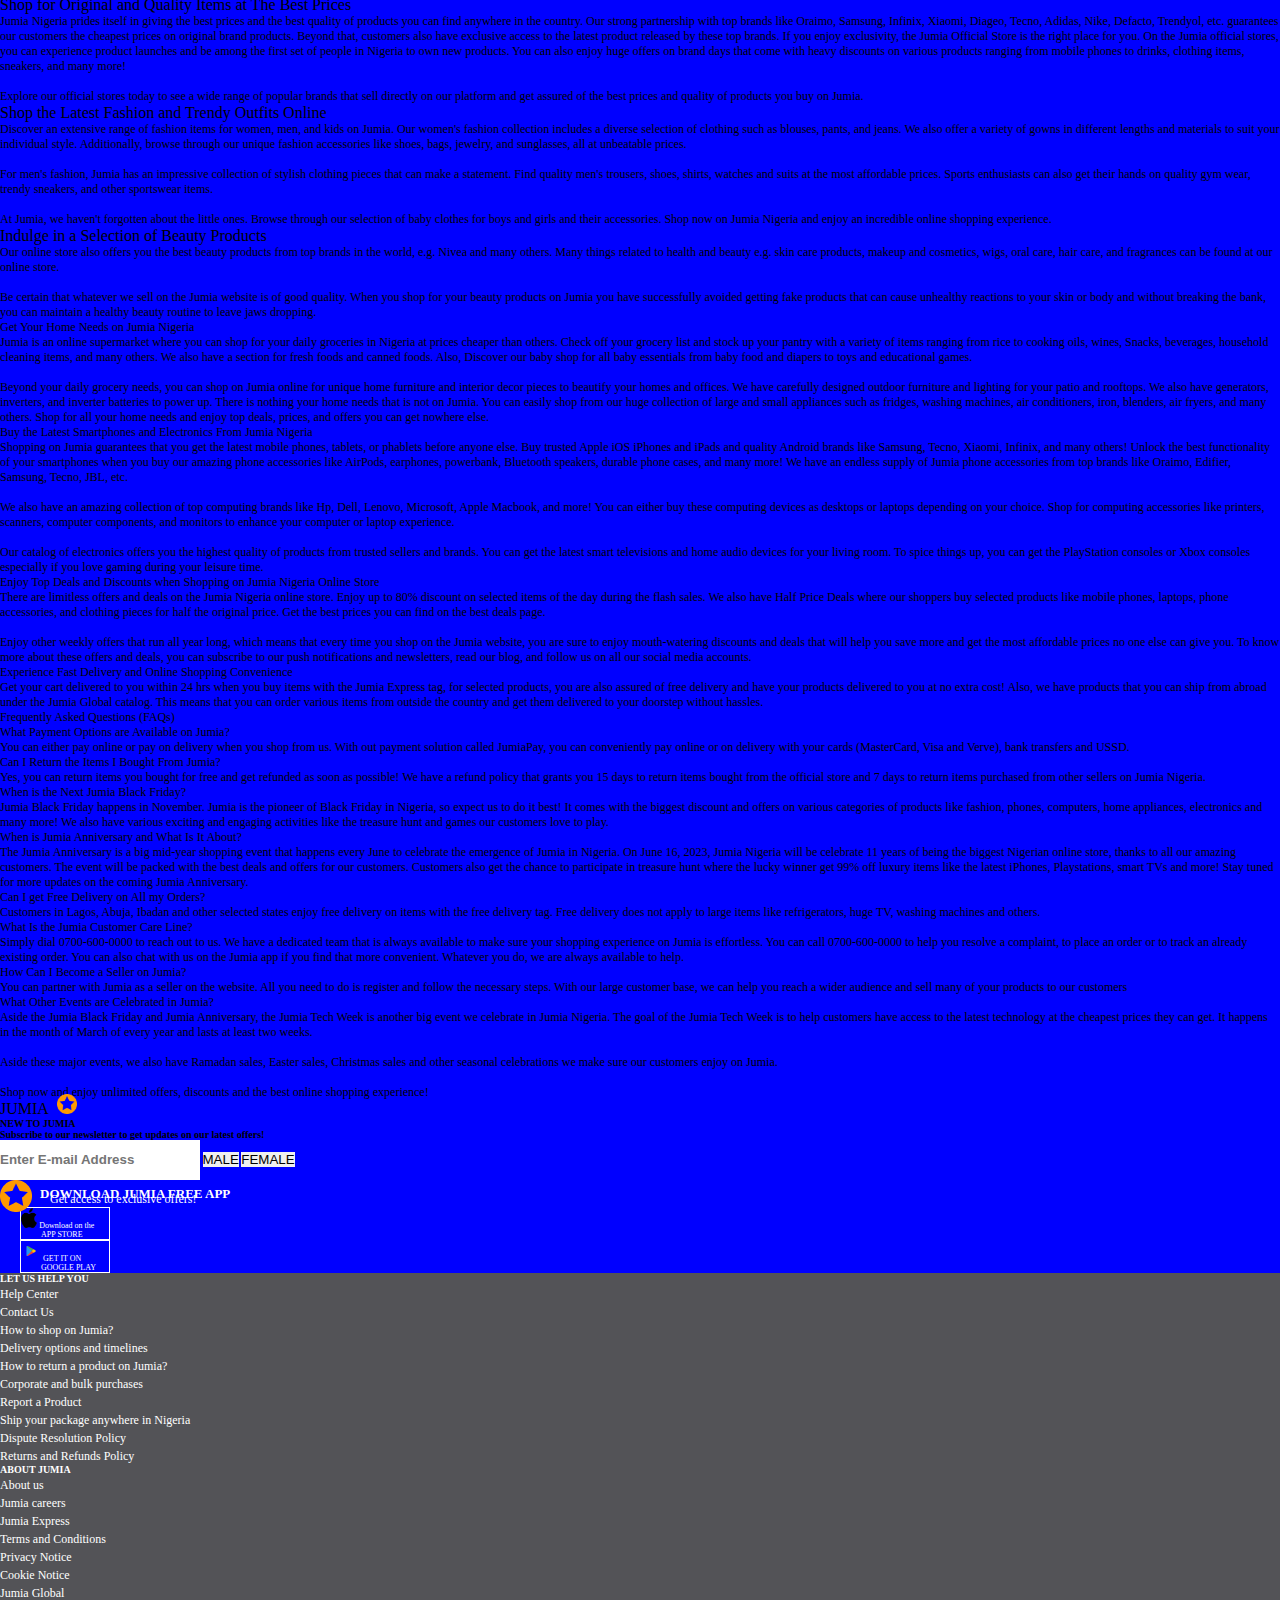
<file: dashboard1.html>
<!DOCTYPE html>
<html lang="en">
<head>
    <meta charset="UTF-8">
    <meta http-equiv="X-UA-Compatible" content="IE=edge">
    <meta name="viewport" content="width=device-width, initial-scale=1.0">
    <title>Document</title>
    <link rel="stylesheet" href="style.css">
    <link href="https://cdn.jsdelivr.net/npm/bootstrap@5.3.0-alpha3/dist/css/bootstrap.min.css" rel="stylesheet" integrity="sha384-KK94CHFLLe+nY2dmCWGMq91rCGa5gtU4mk92HdvYe+M/SXH301p5ILy+dN9+nJOZ" crossorigin="anonymous">
    <link rel="stylesheet" href="phone.css">
</head>
<style>
    .acc{
        font-size: 20px;
        font-weight: bold;
        color: white;
    }
</style>
<body onload="display()" id="bodydash">
    <section>
          <img id="image" src="./image/free-delivery-top-strip_1 (1).gif" alt="">
          <div class="container">
              <div class="row">
                  <div class="col-lg-4">
                      <a class="sell" href=""><img src="./image/favicon.87f00114 (1).ico" height="10px" alt=""><span id="sell"> Sell on Jumia</span></a>
                  </div>
                  <div class="col-lg-5">
                     <span id="jumia">JUMIA</span><span><img src="./image/favicon.87f00114 (1).ico" height="10px" alt=""></span>
                     <a id="a" href=""><span class="pay">💎PAY</span></a>
                     <a id="a" href=""><span class="food">🍨FOOD</span></a>
                     <a id="a" href=""><span class="party">🧨PARTY</span></a>
                     <a id="a" href=""><span class="logistics">©LOGISTICS</span></a>
                  </div> 
                  <div class="col-lg-3">
                    
                      
                  </div>
              </div>
          </div> 
          <div class="hall">
            <nav id="nav" class="navbar bg-body-tertiary navbar-expand-lg w-100">
              <div class="container w-100">
                <div  class="row mr-5">
                  <a class="navbar-brand" href="#">
                    <a id="jum" href=""><span id="jumi">JUMIA</span><span><img id="fav" src="./image/favicon.87f00114 (1).ico" height="20px" alt=""></a></span>
                  </a>
                </div>
                <!-- <button class="navbar-toggler" type="button" data-bs-toggle="collapse"
                data-bs-target="#navbarNavAltMarkup" aria-controls="navbarNavAltMarkup" aria-expanded="false"
                aria-label="Toggle navigation">
                </button> -->
                <input id="input1" type="text" placeholder="Search products, brands and categories">
                <button id="butt" class="btn">SEARCH</button>
                <li class="nav-item dropdown">
                  <a id="lik" class="nav-link dropdown-toggle" href="#" role="button" data-bs-toggle="dropdown" aria-expanded="false">
                      <img src="./image/1-removebg-preview (1).png" height="20px" alt=""><span id="acc">Account</span>
                  </a>
                  <ul class="dropdown-menu">
                    <button class="btn text-light" id="button">SIGN IN</button>
                    <li><hr class="dropdown-divider"></li>
                    <li><a class="dropdown-item" href="#"><img src="./image/1-removebg-preview (1).png" height="20px" alt=""><span class="ms-3">My Account</span></a></li>
                    <li><a class="dropdown-item" href="#"><img src="./image/order.png" height="20px" alt=""><span class="ms-3">Orders</span></a></li>
                    <li><hr class="dropdown-divider"></li>
                    <li><a class="dropdown-item" href="#"><img src="./image/save.png" height="20px" alt=""><span class="ms-3">Saved Items</span></a></li>
                    <button onclick="logout()" class="btn text-light" id="button2">LOGOUT</button>
                    <!-- <button onclick="logout()" class="btn btn-secondary">LOGOUT</button> -->
                  </ul>
              </li>
              <li class="nav-item dropdown">
                <a id="lik" class="nav-link dropdown-toggle" href="#" role="button" data-bs-toggle="dropdown" aria-expanded="false">
                    <img src="./image/2-removebg-preview.png" height="15px" alt=""><span>Help</span>
                </a>
                <ul class="dropdown-menu">
                  <li><a class="dropdown-item" href="#">Help Center</a></li>
                  <li><a class="dropdown-item" href="#">Place & Track order</a></li>
                  <li><hr class="dropdown-divider"></li>
                  <li><a class="dropdown-item" href="#">Order cancellation</a></li>
                </ul>
            </li>
            <a id="carting" href="./product.html"> <img src="./image/3.png" height="20px" width="20px" alt="">
              <span id="cartt">Cart</span></a> 
                </div>
              </div>
              </div>
            </nav>
          </div>
          <div class="container">
            <div class="row">
              <div id="prov" class="col-lg-2 bg-light rounded shadow">
                <p class="sup"><a class="oe" href=""><span><img src="./image/apple real.png" height="20px" alt=""><span class="one">Supermarket</span></a></p>
                <p class="mt"><a<a class="oe" href=""><span><img src="./image/health real.jpg" height="20px" alt=""><span class="two ">Health & Beauty</span></a></p>
                <p class="mt"><a class="oe" href=""><span><img class="dd" src="./image/Home & Office.png" height="20px" alt=""><span class="three">Home & Office</span></a></p>
                <p class="mt"><a class="oe"  href=""><span><img src="./image/pho.png" height="20px" alt=""><span class="four">Phones & Tablets</span></a></p>
                <p class="mt"><a class="oe"  href=""><img src="./image/comput.png" height="20px" alt=""><span class="five">Computing</span></a></p>
                <p class="mt"><a class="oe"  href=""><img src="./image/electro.jpg" height="20px" alt=""><span class="six">Electronics</span></a></p>
                <p class="mt"><a class="oe"  href=""><img src="./image/fashio.png" height="20px" alt=""><span class="seven">Fashion</span></a></p>
               <p class="mt"><a class="oe"  href=""><img src="./image/baby.png" height="20px" alt=""><span class="eight">Baby Products</span></a></p>
                <p class="mt"><a class="oe"  href=""><img src="./image/game.png" height="20px" alt=""><span class="nine">Gaming</span></a></p>
                <p class="mt"><a class="oe"  href=""><img src="./image/sport.jpg" height="20px" alt=""><span class="ten">Sporting Goods</span></a></p>
                <p class="mt"><a class="oe"  href=""><img src="./image/automo.png" height="20px" alt=""><span class="eleven">Automobile</span></a></p>
                <p class="mt"><a class="oe"  href=""><img src="./image/other cat.png" height="20px" alt=""><span class="twelve">Other Categories</span></a></p>
      
              </div>
               <div class="col-lg-8"><div id="carouselExample" class="carousel slide" data-bs-ride="carousel">
                <div id="caro" class="carousel-inner">
                  <div class="carousel-item active">
                    <img src="./image/712x384 (1).jpg" class="d-block w-100 rounded" alt="...">
                  </div>
                  <div class="carousel-item">
                    <img src="./image/Slider (1).png" class="d-block w-100 rounded" alt="...">
                  </div>
                  <div class="carousel-item">
                    <img src="./image/INFINIX (2).png" class="d-block w-100 rounded" alt="...">
                  </div>
                  <div class="carousel-item">
                  <img src="./image/pjilips.png" class="d-block w-100 rounded" alt="...">
                </div>
                <div class="carousel-item">
                  <img src="./image/shop.jpg" class="d-block w-100 rounded" alt="...">
                </div>
                <div class="carousel-item">
                  <img src="./image/pay.png" class="d-block w-100 rounded" alt="...">
                </div>
                <div class="carousel-item">
                  <img src="./image/freezer.png" class="d-block w-100 rounded" alt="...">
                </div>
                <div class="carousel-item">
                  <img src="./image/Jpay_712x384 (3).png" class="d-block w-100 rounded" alt="...">
                </div>
                </div>
                <button class="carousel-control-prev" type="button" data-bs-target="#carouselExample" data-bs-slide="prev">
                  <span class="carousel-control-prev-icon" aria-hidden="true"></span>
                  <span class="visually-hidden">Previous</span>
                </button>
                <button class="carousel-control-next" type="button" data-bs-target="#carouselExample" data-bs-slide="next">
                  <span class="carousel-control-next-icon" aria-hidden="true"></span>
                  <span class="visually-hidden">Next</span>
                </button>
              </div></div>
              <div id="fee" class="col-lg-2">
                <img id="adds" class="rounded mt-2" src="./image/Free Delivery (2).png" alt="">
                <img id="adds" class="mt-3 rounded mt-4" src="./image/JFORCE (2).png" alt="">
              </div>
            </div>
           </div>
             <div class="container">
              <div class="row shadow rounded border my-4">
                <div id="three" class="col-lg-1 rounded mt-3">
                  <img onclick="saveTemp('./image/Phones & Tablets (3).png', `#${88000}`, 'Tablet')"  class="img-fluid ms-5"  src="./image/Phones & Tablets (3).png" height="120px" alt="">
                  <p id="tab" class="tab mt-3 ms-4 text-light fw-bold">Phones&Tablet</p>
                </div>
                <div id="four" class="col-lg-1 rounded mt-3">
                  <img onclick="saveTemp('./image/Up to 30_ Off (2).png', `#${80000}`, 'clearance sale')" class="img-fluid ms-5" src="./image/Up to 30_ Off (2).png" height="110px" alt="">
                  <p class="up mt-4 ms-5 fw-bold text-light">Upto30%Off</p>
                </div>
                <div id="five" class="col-lg-1 rounded mt-3">
                  <img onclick="saveTemp('./image/Televisions (1).jpg', `#${70000}`, 'Television')" class="img-fluid ms-5"  src="./image/Televisions (1).jpg" height="110px" alt="">
                  <p class="tele mt-4 ms-5 fw-bold text-light">Televisions</p>
                </div>
                <div id="six" class="col-lg-1 rounded mt-3">
                  <img onclick="saveTemp('./image/Groceries (1).png', `#${15000}`, 'Groceries')" class="img-fluid ms-5"  src="./image/Groceries (1).png" height="120px" alt="">
                  <p class="groce mt-3 ms-5 fw-bold text-light">Groceries</p>
                </div>
                <div id="seven" class="col-lg-1 rounded mt-3">
                  <img onclick="saveTemp('./image/Refrigerators (1).jpg', `#${50000}`, 'Refrigerators')"  class="img-fluid ms-5"  src="./image/Refrigerators (1).jpg" height="110px" alt="">
                  <p class="ref mt-4 ms-5 fw-bold text-light">Refrigerators</p>
                </div>
                <div id="eight" class="col-lg-1 rounded mt-3">
                  <img  onclick="saveTemp('./image/Electronics (1).png', `#${60000}`, 'Electronic')" class="img-fluid ms-5"  src="./image/Electronics (1).png" height="120px" alt="">
                  <p class="elect mt-4 ms-5 fw-bold text-light">Electronics</p>
                </div>
                <div id="nine" class="col-lg-1 rounded mt-3">
                  <img onclick="saveTemp('./image/Men_s Sneakers (1).png', `#${2000}`, 'Man Sneaker')" class="img-fluid ms-5"  src="./image/Men_s Sneakers (1).png" height="120px" alt="">
                  <p class="men mt-4 ms-5 fw-bold text-light">Men's Sneakers</p>
                </div>
                <div id="tenn" class="col-lg-1 rounded mt-3 text-light">
                  <img onclick="saveTemp('./image/Best Sellers (1).png', `#${20000}`, 'Best Sellers')" class="img-fluid ms-5"  src="./image/Best Sellers (1).png" height="110px" alt="">
                  <p class="bestt mt-4 ms-5 fw-bold text-light">Best Sellers</p>
                </div>
                <div id="ten" class="col-lg-1 rounded mt-3 text-light">
                  <img onclick="saveTemp('./image/Below ₦100_000 (1).png', `#${30000}`, 'Fridge')" class="img-fluid ms-5"  src="./image/Below ₦100_000 (1).png" height="110px" alt="">
                  <p class="best mt-4 ms-5 fw-bold text-light">Fridge</p>
                </div>
                <div id="ten" class="col-lg-1 rounded mt-3 text-light">
                  <img onclick="saveTemp('./image/50_ Off & More.png', `#${20000}`, 'Airpod')" class="img-fluid ms-5"  src="./image/50_ Off & More.png" height="110px" alt="">
                  <p class="best mt-4 ms-5 fw-bold text-light">Airpod</p>
                </div>
                <div id="ten" class="col-lg-1 rounded mt-3 text-light">
                  <img onclick="saveTemp('./image/50_ Off & Above (1).png', `#${10000}`, 'Oraimo')" id="rap" class="img-fluid ms-5"  src="./image/50_ Off & Above (1).png" height="110px" alt="">
                  <p class="best mt-4 ms-5 fw-bold text-light">Oraimo</p>
                </div>
              </div>
            </div>
            <div class="container rounded my-5">
              <div class="row">
                <h5 class="text-light fw-bold">
                  Top selling items
                </h5>
                <div id="shadowone" class="col-lg-2 shadow rounded bg-light">
                  <div style="width: 11rem;">
                    <a onclick="saveTemp('./image/biore real.jpg', `#${2800}`, 'Biore UV aqua Rich Water')" ><img id="divone" src="./image/biore real.jpg" class="card-img-top" alt="..."></a>
                    <div class="card-body">
                       <p><a id="shadowtwo" class="text-decoration-none fw-bold text-dark">Biore UV aqua Rich Wate...</a></p>
                     <p><a id="shadowthree" href="biore.html" class="fw-bold text-decoration-none text-dark">#2,800</a></p>
                      <a id="shadowfour" class="fw-bold text-decoration-line-through text-dark">#9,800</a>
                     </div>
                  </div>
                </div>
                <div id="shadowone" class="col-lg-2 shadow rounded bg-light">
                  <div style="width: 11rem;">
                    <a onclick="saveTemp('./image/eaget.jpg', `#${2630}`, 'Eaget Flash Drive 3.0')"><img id="divtwo" src="./image/eaget.jpg" class="card-img-top" alt="..."></a>
                    <div class="card-body">
                      <p><a class="text-decoration-none text-dark fw-bold" >Eaget Flash Drive 3.0</a></p>
                    <p> <a  class="fw-bold text-decoration-none text-dark">#2,630</a></p>
                      <a href="eaget.html" class="fw-bold text-decoration-line-through text-dark">#9,800</a>
                    </div>
                  </div>
                </div>
                <div id="shadowone" class="col-lg-2 shadow rounded bg-light">
                  <div style="width: 11rem;">
                    <a onclick="saveTemp('./image/ADIDAS Vs Pace Lifestyle Shoes Men (1).jpg', `#${2900}`, 'ADIDAS Vs Pace Lifestyle Shoe')"><img id="divthree" src="./image/ADIDAS Vs Pace Lifestyle Shoes Men (1).jpg" class="card-img-top" alt="..."></a>
                    <div class="card-body">
                      <p><a class="text-decoration-none text-dark fw-bold"  href="">ADIDAS Vs Pace Lifestyle Shoe</a></p>
                     <p><a class="fw-bold text-decoration-none text-dark">#2,900</a></p>
                      <a class="fw-bold text-decoration-line-through text-dark">#9,800</a>
                    </div>
                  </div>
                </div>
                <div id="shadowone" class="col-lg-2 shadow rounded bg-light">
                  <div style="width: 11rem;">
                    <a onclick="saveTemp('./image/Skyrun 260 Litres Chest Freezer (BD-260A) - Grey (1).jpg', `#${22200}`, 'Skyrun 260 Litres Chest Freezer')"><img id="divfour" src="./image/Skyrun 260 Litres Chest Freezer (BD-260A) - Grey (1).jpg" class="card-img-top" alt="..."></a>
                    <div class="card-body">
                      <p><a class="text-decoration-none text-dark fw-bold">Skyrun 260 Litres Chest Freezer</a></p>
                     <p><a class="fw-bold text-decoration-none text-dark">#22,200</a></p>
                      <a class="fw-bold text-decoration-line-through text-dark">#29,800</a>
                    </div>
                  </div>
                </div>
                <div id="shadowone" class="col-lg-2 shadow rounded bg-light">
                  <div style="width: 11rem;">
                   <a onclick="saveTemp('./image/EILIFINTE B06 Casual Crossbody Shoulder Chest Bag-Grey (1).jpg', `#${22800}`, 'EILIFINTE B06 Casual Bag')"><img id="divfive" src="./image/EILIFINTE B06 Casual Crossbody Shoulder Chest Bag-Grey (1).jpg" class="card-img-top" alt="..."></a>
                    <div class="card-body">
                      <p><a class="text-decoration-none text-dark fw-bold">EILIFINTE B06 Casual B..</a></p>
                      <p><a class="fw-bold text-decoration-none text-dark">#22,800 - #25,900</a></p>
                      <a class="fw-bold text-decoration-line-through text-dark">#29,000 - #39,800</a>
                    </div>
                  </div>
                </div>
                <div id="shadowone" class="col-lg-2 col-12 text-center shadow rounded bg-light">
                  <div style="width: 11rem;">
                   <a onclick="saveTemp('./image/Oraimo SportBuds - True Wireless Sport Earbuds (1).jpg', `#${2900}`, 'Oraimo SportBuds')"> <img id="imgsix" src="./image/Oraimo SportBuds - True Wireless Sport Earbuds (1).jpg" class="card-img-top" alt="..."></a>
                    <div class="card-body"> 
                      <p><a class="text-decoration-none text-light fw-bold text-dark">Oraimo SportBuds</a></p>
                      <a class="fw-bold text-decoration-none text-dark">#1,200 - #2,900</a>
                      <p> <a class="fw-bold text-decoration-line-through text-dark">#5,000 - #6,800</a></p>
                    </div>
                  </div>
                </div>
              </div>
            </div>
      
      
      
            <div class="container shadow rounded my-5">
              <div class="row">
                <h5 class="text-light fw-bold ">
                  Limited Stock Deals
                </h5>
                <div id="shadowone" class="col-lg-2 shadow rounded bg-light">
                  <div style="width: 11rem;">
                   <a onclick="saveTemp('/image/LG XBOOM (LK72B) - Black (1).jpg', `#${2500}`, 'LG XBOOM')"> <img id="imgsix" src="./image/LG XBOOM (LK72B) - Black (1).jpg" class="card-img-top" alt="..."></a>
                    <div class="card-body">
                      <p><a class="text-decoration-none text-light fw-bold text-dark" href="">LG XBOOM</a></p>
                      <a href="#" class="fw-bold text-decoration-none text-dark">#2,500 - #2,900</a>
                      <p> <a href="#" class="fw-bold text-decoration-line-through text-dark">#5,000 - #6,800</a></p>
                    </div>
                  </div>
                </div>
                <div id="shadowone" class="col-lg-2 shadow rounded bg-light">
                  <div style="width: 11rem;">
                   <a onclick="saveTemp('./image/su.jpg', `#${1200}`, 'Sunlight Detergent Soap')"><img id="imgsix" src="./image/su.jpg" class="card-img-top" alt="..."></a>
                    <div class="card-body">
                      <p><a class="text-decoration-none text-light fw-bold text-dark" href="">Sunlight Detergent Soa...</a></p>
                      <a href="#" class="fw-bold text-decoration-none text-dark">#1,200 - #2,900</a>
                      <p> <a href="#" class="fw-bold text-decoration-line-through text-dark">#5,000 - #6,800</a></p>
                    </div>
                  </div>
                </div>
                <div id="shadowone" class="col-lg-2 shadow rounded bg-light">
                  <div style="width: 11rem;">
                    <a onclick="saveTemp('./image/ADIDAS Adilette Shower Slides Unisex (1).jpg', `#${4900}`, 'ADIDAS Adilette Shower Slides Unisex 2')"><img id="divthree" src="./image/ADIDAS Adilette Shower Slides Unisex (1).jpg" class="card-img-top" alt="..."></a>
                    <div class="card-body">
                      <p><a class="text-decoration-none text-dark fw-bold"  href="">ADIDAS Adilette Shower Slides Unisex...</a></p>
                     <p><a href="#" class="fw-bold text-decoration-none text-dark">#4,900</a></p>
                      <a href="#" class="fw-bold text-decoration-line-through text-dark">#9,800</a>
                    </div>
                  </div>
                </div>
                <div  id="shadowone" class="col-lg-2 shadow rounded bg-light">
                  <div style="width: 11rem;">
                    <a onclick="saveTemp('./image/100_ Cotton Short Sleeve T-Shirts _Shorts Set (1).jpg', `#${5200}`, 'Cotton Short Sleeve')"><img id="divfour" src="./image/100_ Cotton Short Sleeve T-Shirts _Shorts Set (1).jpg" class="card-img-top" alt="..."></a>
                    <div class="card-body">
                      <p><a class="text-decoration-none text-dark fw-bold"  href="">Cotton Short Slee..</a></p>
                     <p><a href="#" class="fw-bold text-decoration-none text-dark">#5,200</a></p>
                      <a href="#" class="fw-bold text-decoration-line-through text-dark">#9,800</a>
                    </div>
                  </div>
                </div>
                <div  id="shadowone" class="col-lg-2 shadow rounded bg-light">
                  <div style="width: 11rem;">
                   <a onclick="saveTemp('./image/ADIDAS Adicolor Backpack Unisex (1).jpg', `#${15800}`, 'ADIDAS Adicolor Backpack Unisex')"><img id="divfive" src="./image/ADIDAS Adicolor Backpack Unisex (1).jpg" class="card-img-top" alt="..."></a>
                    <div class="card-body">
                      <p><a class="text-decoration-none text-dark fw-bold"  href="">ADIDAS Adicolor Backpack </a></p>
                      <p><a href="#" class="fw-bold text-decoration-none text-dark">#15,800 - #20,900</a></p>
                      <a href="#" class="fw-bold text-decoration-line-through text-dark">#26,000 - #30,800</a>
                    </div>
                  </div>
                </div>
                <div  id="shadowone" class="col-lg-2 shadow rounded bg-light">
                  <div style="width: 11rem;">
                   <a onclick="saveTemp('./image/unisex.jpg', `#${3500}`, 'Geneva Unisex Casual Wrist')"><img id="divsix" src="./image/unisex.jpg" class="card-img-top" alt="..."></a>
                    <div class="card-body">
                      <p><a class="text-decoration-none text-dark fw-bold">Geneva Unisex Casual</a></p>
                      <p><a href="#" class="fw-bold text-dark text-decoration-none">#3,500</a></p>
                      <a href="#" class="fw-bold text-decoration-line-through text-dark">#9,800</a>
                    </div>
                  </div>
                </div> 
              </div>
            </div>
              
      
            <div id="da" class="container shadow rounded my-3">
              <div class="row">
            <div class="col-lg-4">
              <p class="fw-bold text-light mt-3">💥 Flash Sales</p>
            </div>
            <div id="col" class="col-lg-8">
              <p class="fw-bold text-light mt-3">Time Left: <span><input type="text" placeholder="15H" disabled id="user2"></span>
              <span><input type="text" placeholder="15" disabled id="user1"></span>
             <span><input type="text" placeholder="15S" disabled id="user"></span>
                <a id="see" href="">SEE ALL ➡➡</a>
              </p>
            </div>
      
          </div>
          </div>
            <div  class="container shadow rounded my-3">
              <div class="row">
                <div id="shadowone" class="col-lg-2 shadow rounded bg-light">
                  <div  style="width: 11rem;">
                    <a onclick="saveTemp('./image/Coca-cola Drink - 50cl Pet x 12 (1).jpg', `#${1500}`, 'Coca-cola Drink')">
                      <img id="imgone" src="./image/Coca-cola Drink - 50cl Pet x 12 (1).jpg" class="card-img-top" alt="..."></a>
                    <div class="card-body">
                      <p><a class="text-decoration-none text-dark fw-bold">Coca-cola Drink</a></p>
                      <a href="#" class="fw-bold text-decoration-none text-dark">#1500</a>
                      <p> <a href="#" class="fw-bold text-decoration-line-through text-dark">#2500</a></p>
                    </div>
                  </div>
                </div>
                <div  id="shadowone" class="col-lg-2 shadow rounded bg-light">
                  <div style="width: 11rem;">
                    <a onclick="saveTemp('./image/WEYON 39_ Inches LED Smart TV (39WASN) - Bla (1).jpg', `#${31250}`, 'Inches LED Smart TV')"><img id="imgone" src="./image/WEYON 39_ Inches LED Smart TV (39WASN) - Bla (1).jpg" class="card-img-top" alt="..."></a>
                    <div class="card-body">
                      <p><a class="text-decoration-none text-dark fw-bold" href="">LED Smart TV</a></p>
                      <a href="#" class="fw-bold text-decoration-none text-dark">#31,250</a>
                      <p> <a href="#" class="fw-bold text-decoration-line-through text-dark">#44,800</a></p>
                    </div>
                  </div>
                </div>
                <div  id="shadowtwoo" class="col-lg-2 shadow rounded bg-light bg-light">
                  <div style="width: 11rem; height: 100px;">
                    <a onclick="saveTemp('./image/LG 280 Litres Chest Freezer (GCS315SVF) - White (1).jpg', `#${120800}`, 'Litres Chest Freeze')"><img id="imgtwo" src="./image/LG 280 Litres Chest Freezer (GCS315SVF) - White (1).jpg" class="card-img-top" alt="..."></a>
                    <div class="card-body">
                      <p><a class="text-decoration-none text-dark fw-bold" href="">LG Chest Freezer</a></p>
                      <a href="#" class="fw-bold text-decoration-none text-dark">#120,800</a>
                      <p> <a href="#" class="fw-bold text-decoration-line-through text-dark">#150,800</a></p>
                    </div>
                  </div>
                </div>
                <div  id="shadowone" class="col-lg-2 shadow rounded bg-light">
                  <div style="width: 11rem;">
                    <a onclick="saveTemp('./image/LG 1.5 H P GenCool Inverter Split Air Condit (1).jpg', `#${220630}`, 'GenCool Inverter')"><img id="imgthree" src="./image/LG 1.5 H P GenCool Inverter Split Air Condit (1).jpg" class="card-img-top" alt="..."></a>
                    <div class="card-body">
                      <p><a class="text-decoration-none text-dark fw-bold" href="">GenCool Inverter</a></p>
                      <a href="#" class="fw-bold text-decoration-none text-dark">#210,630</a>
                      <p> <a href="#" class="fw-bold text-decoration-line-through text-dark">#250,800</a></p>
                    </div>
                  </div>
                </div>
                <div id="shadowone" class="col-lg-2 shadow rounded bg-light">
                  <div style="width: 11rem;">
                    <a onclick="saveTemp('./image/LG 1.5 H P GenCool Inverter Split Air Condit (1).jpg', `#${2900}`, 'Short Sleeve')"><img id="imgfour" src="./image/led.jpg" class="card-img-top" alt="..."></a>
                    <div class="card-body">
                      <p><a class="text-decoration-none text-dark fw-bold" href="">Short Sleeve</a></p>
                      <a href="#" class="fw-bold text-decoration-none text-dark">#2,900</a>
                      <p> <a href="#" class="fw-bold text-decoration-line-through text-dark">#6,800</a></p>
                    </div>
                  </div>
                </div>
                <div  id="shadowone" class="col-lg-2 shadow rounded bg-light">
                  <div style="width: 11rem;">
                    <a onclick="saveTemp('./image/tempt.jpg', `#${1200}`, 'Six Pairs-in-1')"><img id="imgfive" src="./image/tempt.jpg" class="card-img-top" alt="..."></a>
                    <div class="card-body">
                      <p><a class="text-decoration-none text-dark fw-bold" href="">Six Pairs-in-1</a></p>
                      <a href="#" class="fw-bold text-decoration-none text-dark">#1,200</a>
                      <p> <a href="#" class="fw-bold text-decoration-line-through text-dark">#5,800</a></p>
                    </div>
                  </div>
                </div>
              </div>
            </div> 
      
      
             <div class="container shadow rounded my-5">
              <div class="row">
                <h5 class="text-light fw-bold my-3">
                  Oraimo Official Store
                </h5>
                <div  id="shadowone" class="col-lg-2 shadow rounded bg-light">
                  <div style="width: 11rem;">
                   <a onclick="saveTemp('./image/Half Price Store.png', `#${10200}`, 'Half Price Store product')"> <img id="imgsix" src="./image/Half Price Store.png" class="card-img-top" height="200px" alt="..."></a>
                    <div class="card-body">
                      <p><a class="text-decoration-none text-light fw-bold text-dark" href="">Half Price Store...</a></p>
                      <a href="#" class="fw-bold text-decoration-none text-dark">#10,200 - #12,900</a>
                      <p> <a href="#" class="fw-bold text-decoration-line-through text-dark">#25,000 - #30,800</a></p>
                    </div>
                  </div>
                </div>
                <div  id="shadowone" class="col-lg-2 shadow rounded bg-light">
                  <div style="width: 11rem;">
                   <a onclick="saveTemp('./image/Oraimo SoundPro-2C 10W Portable Wireless Bluetooth Speaker (1).jpg', `#${10200}`, 'Wireless Bluetooth Speaker')"> <img id="imgsix" src="./image/Oraimo SoundPro-2C 10W Portable Wireless Bluetooth Speaker (1).jpg" class="card-img-top" alt="..."></a>
                    <div class="card-body">
                      <p><a class="text-decoration-none text-light fw-bold text-dark" href="">Oraimo SoundPro-2C 10W Portable Wireless Bluetooth Speaker...</a></p>
                      <a href="#" class="fw-bold text-decoration-none text-dark">#10,200 - #12,900</a>
                      <p> <a href="#" class="fw-bold text-decoration-line-through text-dark">#25,000 - #30,800</a></p>
                    </div>
                  </div>
                </div>
                <div  id="shadowone" class="col-lg-2 shadow rounded bg-light">
                  <div style="width: 11rem;">
                    <a onclick="saveTemp('./image/Oraimo 27000Mah Portable Power Banks Fast Charge Ma (1).jpg', `#${54900}`, 'Oraimo Power Bank')"></a><img id="divthree" src="./image/Oraimo 27000Mah Portable Power Banks Fast Charge Ma (1).jpg" class="card-img-top" alt="..."></a>
                    <div class="card-body">
                      <p><a class="text-decoration-none text-dark fw-bold"  href="">Oraimo 27000Mah Portable Power Banks Fast Charge Ma ...</a></p>
                     <p><a href="#" class="fw-bold text-decoration-none text-dark">#54,900</a></p>
                      <a href="#" class="fw-bold text-decoration-line-through text-dark">#69,800</a>
                    </div>
                  </div>
                </div>
                <div  id="shadowone" class="col-lg-2 shadow rounded bg-light">
                  <div style="width: 11rem;">
                    <a onclick="saveTemp('./image/Oraimo FreePods 3 True Wireless Earbuds ENC Calling (1).jpg', `#${62500}`, 'Oraimo FreePod')"><img id="divfour" src="./image/Oraimo FreePods 3 True Wireless Earbuds ENC Calling (1).jpg" class="card-img-top" alt="..."></a>
                    <div class="card-body">
                      <p><a class="text-decoration-none text-dark fw-bold"  href="">Oraimo FreePod</a></p>
                     <p><a href="#" class="fw-bold text-decoration-none text-dark">#65,200</a></p>
                      <a href="#" class="fw-bold text-decoration-line-through text-dark">#79,800</a>
                    </div>
                  </div>
                </div>
                <div  id="shadowone" class="col-lg-2 shadow rounded bg-light">
                  <div style="width: 11rem;">
                   <a onclick="saveTemp('./image/Oraimo Roll Dynamic True Wireless Earbuds Sound Noi (1).jpg', `#${100800}`, 'Oraimo Roll')"> <img id="divfive" src="./image/Oraimo Roll Dynamic True Wireless Earbuds Sound Noi (1).jpg" class="card-img-top" alt="..."></a>
                    <div class="card-body">
                      <p><a class="text-decoration-none text-dark fw-bold"  href="">Oraimo Roll Dynamic True Wireless Earbuds Sound Noi...</a></p>
                      <p><a href="#" class="fw-bold text-decoration-none text-dark">#100,800 - #120,900</a></p>
                      <a href="#" class="fw-bold text-decoration-line-through text-dark">#260,000 - #300,800</a>
                    </div>
                  </div>
                </div>
                <div  id="shadowone" class="col-lg-2 shadow rounded bg-light">
                  <div style="width: 11rem;">
                   <a onclick="saveTemp('./image/Oraimo Watch 2 Pro BT Call Quick Reply Healt (1).jpg', `#${30500}`, 'Oraimo watch')"> <img id="divsix" src="./image/Oraimo Watch 2 Pro BT Call Quick Reply Healt (1).jpg" class="card-img-top" alt="..."></a>
                    <div class="card-body">
                      <p><a class="text-decoration-none text-dark fw-bold"  href="">Oraimo Watch 2 Pro BT Call Quick Reply Healt...</a></p>
                      <p><a href="#" class="fw-bold text-dark text-decoration-none">#30,500</a></p>
                      <a href="#" class="fw-bold text-decoration-line-through text-dark">#60,800</a>
                    </div>
                  </div>
                </div> 
              </div>
            </div> 
      
      
      
      
            
      
             <div class="container shadow rounded my-5">
              <div class="row">
                <h5 class="text-light fw-bold my-3">
                  Large Appliances (Pay on Delivery)
                </h5>
                <div  id="shadowone" class="col-lg-2 shadow rounded bg-light">
                  <div style="width: 11rem;">
                   <a onclick="saveTemp('./image/Portable Power (1).png', `#${10200}`, 'Portable powerbank ')"> <img id="imgsix" src="./image/Portable Power (1).png" class="card-img-top" height="200px" alt="..."></a>
                    <div class="card-body">
                      <p><a class="text-decoration-none text-light fw-bold text-dark" href="">Portable Po...</a></p>
                      <a href="#" class="fw-bold text-decoration-none text-dark">#10,200 - #12,900</a>
                      <p> <a href="#" class="fw-bold text-decoration-line-through text-dark">#25,000 - #30,800</a></p>
                    </div>
                  </div>
                </div>
                <div  id="shadowone" class="col-lg-2 shadow rounded bg-light">
                  <div style="width: 11rem;">
                    <a onclick="saveTemp('./image/Phones & Tablets (1).png', `#${54900}`, 'Phones & Tablets')"><img id="divthree" src="./image/Phones & Tablets (1).png" class="card-img-top" alt="..."></a>
                    <div class="card-body">
                      <p><a class="text-decoration-none text-dark fw-bold"  href="">Phones & Tablets</a></p>
                     <p><a href="#" class="fw-bold text-decoration-none text-dark">#54,900</a></p>
                      <a href="#" class="fw-bold text-decoration-line-through text-dark">#69,800</a>
                    </div>
                  </div>
                </div>
                <div  id="shadowone" class="col-lg-2 shadow rounded bg-light">
                  <div style="width: 11rem;">
                    <a onclick="saveTemp('./image/Samsung Galaxy A14 - 6.6_ (4GB RAM_ 128GB RO.jpg', `#${65200}`, 'Samsung Galaxy')"><img id="divfour" src="./image/Samsung Galaxy A14 - 6.6_ (4GB RAM_ 128GB RO.jpg" class="card-img-top" alt="..."></a>
                    <div class="card-body">
                      <p><a class="text-decoration-none text-dark fw-bold"  href="">Samsung Galaxy</a></p>
                     <p><a href="#" class="fw-bold text-decoration-none text-dark">#65,200</a></p>
                      <a href="#" class="fw-bold text-decoration-line-through text-dark">#79,800</a>
                    </div>
                  </div>
                </div>
                <div  id="shadowone" class="col-lg-2 shadow rounded bg-light">
                  <div style="width: 11rem;">
                   <a onclick="saveTemp('./image/Samsung Soundbar with Acoustic Beam (HW-Q60T) (1).jpg', `#${100800}`, 'Samsung Soundbar')"> <img id="divfive" src="./image/Samsung Soundbar with Acoustic Beam (HW-Q60T) (1).jpg" class="card-img-top" alt="..."></a>
                    <div class="card-body">
                      <p><a class="text-decoration-none text-dark fw-bold"  href="">Samsung Soundbar</a></p>
                      <p><a href="#" class="fw-bold text-decoration-none text-dark">#100,800 - #120,900</a></p>
                      <a href="#" class="fw-bold text-decoration-line-through text-dark">#260,000 - #300,800</a>
                    </div>
                  </div>
                </div>
                <div  id="shadowone" class="col-lg-2 shadow rounded bg-light">
                  <div style="width: 11rem;">
                   <a onclick="saveTemp('./image/Hisense 32 Inches FHD LED TV (A5100) - Black (1).jpg', `#${30500}`, 'Hisense 32 Inches')"> <img id="divsix" src="./image/Hisense 32 Inches FHD LED TV (A5100) - Black (1).jpg" class="card-img-top" alt="..."></a>
                    <div class="card-body">
                      <p><a class="text-decoration-none text-dark fw-bold"  href="">Hisense 32 Inches FHD LED TV </a></p>
                      <p><a href="#" class="fw-bold text-dark text-decoration-none">#30,500</a></p>
                      <a href="#" class="fw-bold text-decoration-line-through text-dark">#60,800</a>
                    </div>
                  </div>
                </div> 
                <div  id="shadowone" class="col-lg-2 shadow rounded bg-light">
                  <div style="width: 11rem;">
                   <a onclick="saveTemp('./image/Video Games (1).png', `#${30500}`, 'Video Games')"> <img id="divsix" src="./image/Video Games (1).png" class="card-img-top" height="200px" alt="..."></a>
                    <div class="card-body">
                      <p><a class="text-decoration-none text-dark fw-bold"  href="">Video Games</a></p>
                      <p><a href="#" class="fw-bold text-dark text-decoration-none">#30,500</a></p>
                      <a href="#" class="fw-bold text-decoration-line-through text-dark">#60,800</a>
                    </div>
                  </div>
                </div> 
              </div>
            </div>
        <div class="container shadow bg-light my-5">
          <p class="fw-bold">Jumia Nigeria – The Biggest Online Shopping Website</p>
          <p class="fw-bold"> Shop for Everything You Need on Jumia Nigeria </p>
          <div class="jumia">
          Jumia Nigeria is the largest online shopping website in Nigeria. We offer a platform where customers in any part of Nigeria can find and shop for all they need in one online store and that platform is the Jumia shopping website. On the Jumia mobile app or website, you can shop from the comfort of your home or during work breaks and get everything delivered fast without you having to stress or move an inch. Be it fashion, electronics, mobile phones, computers, or your everyday groceries you can get everything you need on Jumia online store. <br> <br>
          Have you used the Jumia online store today? Shop now on Jumia to enjoy a seamless online shopping experience. With fast delivery, free returns, and flexible payment options, you are certain to enjoy the convenience of shopping online.
        </div>
        <p class="fw-bold mt-3">Shop for Original and Quality Items at The Best Prices</p>
        <div class="jumia">Jumia Nigeria prides itself in giving the best prices and the best quality of products you can find anywhere in the country. Our strong partnership with top brands like Oraimo, Samsung, Infinix, Xiaomi, Diageo, Tecno, Adidas, Nike, Defacto, Trendyol, etc. guarantees our customers the cheapest prices on original brand products. Beyond that, customers also have exclusive access to the latest product released by these top brands. If you enjoy exclusivity, the Jumia Official Store is the right place for you. On the Jumia official stores, you can experience product launches and be among the first set of people in Nigeria to own new products. You can also enjoy huge offers on brand days that come with heavy discounts on various products ranging from mobile phones to drinks, clothing items, sneakers, and many more! <br> <br>
          Explore our official stores today to see a wide range of popular brands that sell directly on our platform and get assured of the best prices and quality of products you buy on Jumia.</div>
          <p class="fw-bold mt-3"> Shop the Latest Fashion and Trendy Outfits Online</p>
          <div class="jumia">Discover an extensive range of fashion items for women, men, and kids on Jumia. Our women's fashion collection includes a diverse selection of clothing such as blouses, pants, and jeans. We also offer a variety of gowns in different lengths and materials to suit your individual style. Additionally, browse through our unique fashion accessories like shoes, bags, jewelry, and sunglasses, all at unbeatable prices. <br><br>
            For men's fashion, Jumia has an impressive collection of stylish clothing pieces that can make a statement. Find quality men's trousers, shoes, shirts, watches and suits at the most affordable prices. Sports enthusiasts can also get their hands on quality gym wear, trendy sneakers, and other sportswear items. <br><br>
            At Jumia, we haven't forgotten about the little ones. Browse through our selection of baby clothes for boys and girls and their accessories. Shop now on Jumia Nigeria and enjoy an incredible online shopping experience.</div>
            <p class="fw-bold mt-3">Indulge in a Selection of Beauty Products
            </p>
            <div class="jumia">
              Our online store also offers you the best beauty products from top brands in the world, e.g. Nivea and many others. Many things related to health and beauty e.g. skin care products, makeup and cosmetics, wigs, oral care, hair care, and fragrances can be found at our online store. <br><br>
              Be certain that whatever we sell on the Jumia website is of good quality. When you shop for your beauty products on Jumia you have successfully avoided getting fake products that can cause unhealthy reactions to your skin or body and without breaking the bank, you can maintain a healthy beauty routine to leave jaws dropping.
              <p class="fw-bold mt-3">Get Your Home Needs on Jumia Nigeria</p>
              <div class="jumia">Jumia is an online supermarket where you can shop for your daily groceries in Nigeria at prices cheaper than others. Check off your grocery list and stock up your pantry with a variety of items ranging from rice to cooking oils, wines, Snacks, beverages, household cleaning items, and many others. We also have a section for fresh foods and canned foods. Also, Discover our baby shop for all baby essentials from baby food and diapers to toys and educational games. <br><br>
                Beyond your daily grocery needs, you can shop on Jumia online for unique home furniture and interior decor pieces to beautify your homes and offices. We have carefully designed outdoor furniture and lighting for your patio and rooftops. We also have generators, inverters, and inverter batteries to power up. There is nothing your home needs that is not on Jumia. You can easily shop from our huge collection of large and small appliances such as fridges, washing machines, air conditioners, iron, blenders, air fryers, and many others. Shop for all your home needs and enjoy top deals, prices, and offers you can get nowhere else. </div>
               <p class="fw-bold mt-3">Buy the Latest Smartphones and Electronics From Jumia Nigeria</p>
               <div class="jumia">Shopping on Jumia guarantees that you get the latest mobile phones, tablets, or phablets before anyone else. Buy trusted Apple iOS iPhones and iPads and quality Android brands like Samsung, Tecno, Xiaomi, Infinix, and many others! Unlock the best functionality of your smartphones when you buy our amazing phone accessories like AirPods, earphones, powerbank, Bluetooth speakers, durable phone cases, and many more! We have an endless supply of Jumia phone accessories from top brands like Oraimo, Edifier, Samsung, Tecno, JBL, etc. <br><br>
                We also have an amazing collection of top computing brands like Hp, Dell, Lenovo, Microsoft, Apple Macbook, and more! You can either buy these computing devices as desktops or laptops depending on your choice. Shop for computing accessories like printers, scanners, computer components, and monitors to enhance your computer or laptop experience. <br><br>
                Our catalog of electronics offers you the highest quality of products from trusted sellers and brands. You can get the latest smart televisions and home audio devices for your living room. To spice things up, you can get the PlayStation consoles or Xbox consoles especially if you love gaming during your leisure time. </div> 
                <p class="fw-bold mt-3">Enjoy Top Deals and Discounts when Shopping on Jumia Nigeria Online Store</p>
                <div class="jumia">There are limitless offers and deals on the Jumia Nigeria online store. Enjoy up to 80% discount on selected items of the day during the flash sales. We also have Half Price Deals where our shoppers buy selected products like mobile phones, laptops, phone accessories, and clothing pieces for half the original price. Get the best prices you can find on the best deals page. <br><br>Enjoy other weekly offers that run all year long, which means that every time you shop on the Jumia website, you are sure to enjoy mouth-watering discounts and deals that will help you save more and get the most affordable prices no one else can give you. To know more about these offers and deals, you can subscribe to our push notifications and newsletters, read our blog, and follow us on all our social media accounts.</div>
                <p class="fw-bold mt-3">Experience Fast Delivery and Online Shopping Convenience
                </p>
                <div class="jumia">Get your cart delivered to you within 24 hrs when you buy items with the Jumia Express tag, for selected products, you are also assured of free delivery and have your products delivered to you at no extra cost! Also, we have products that you can ship from abroad under the Jumia Global catalog. This means that you can order various items from outside the country and get them delivered to your doorstep without hassles.</div>
                <p class="fw-bold mt-3">Frequently Asked Questions (FAQs)</p>
                <p class="fw-bold mt-3">What Payment Options are Available on Jumia?</p>
                <div class="jumia">You can either pay online or pay on delivery when you shop from us. With out payment solution called JumiaPay, you can conveniently pay online or on delivery with your cards (MasterCard, Visa and Verve), bank transfers and USSD. </div>
                <p class="fw-bold mt-3">Can I Return the Items I Bought From Jumia?</p>
                <div class="jumia">Yes, you can return items you bought for free and get refunded as soon as possible! We have a refund policy that grants you 15 days to return items bought from the official store and 7 days to return items purchased from other sellers on Jumia Nigeria.</div>
                <p class="fw-bold mt-3">When is the Next Jumia Black Friday?</p>
                <div class="jumia">Jumia Black Friday happens in November. Jumia is the pioneer of Black Friday in Nigeria, so expect us to do it best! It comes with the biggest discount and offers on various categories of products like fashion, phones, computers, home appliances, electronics and many more! We also have various exciting and engaging activities like the treasure hunt and games our customers love to play.</div>
                <p class="fw-bold mt-3">When is Jumia Anniversary and What Is It About?</p>
                <div class="jumia">The Jumia Anniversary is a big mid-year shopping event that happens every June to celebrate the emergence of Jumia in Nigeria. On June 16, 2023, Jumia Nigeria will be celebrate 11 years of being the biggest Nigerian online store, thanks to all our amazing customers. The event will be packed with the best deals and offers for our customers. Customers also get the chance to participate in treasure hunt where the lucky winner get 99% off luxury items like the latest iPhones, Playstations, smart TVs and more! Stay tuned for more updates on the coming Jumia Anniversary.</div>
                <p class="fw-bold mt-3">Can I get Free Delivery on All my Orders?</p>
                <div class="jumia">Customers in Lagos, Abuja, Ibadan and other selected states enjoy free delivery on items with the free delivery tag. Free delivery does not apply to large items like refrigerators, huge TV, washing machines and others.</div>
                <p class="fw-bold mt-3">What Is the Jumia Customer Care Line?</p>
                <div class="jumia">Simply dial 0700-600-0000 to reach out to us. We have a dedicated team that is always available to make sure your shopping experience on Jumia is effortless. You can call 0700-600-0000 to help you resolve a complaint, to place an order or to track an already existing order. You can also chat with us on the Jumia app if you find that more convenient. Whatever you do, we are always available to help.</div>
                <p class="fw-bold mt-3">How Can I Become a Seller on Jumia?
                </p>
                <div class="jumia">You can partner with Jumia as a seller on the website. All you need to do is register and follow the necessary steps. With our large customer base, we can help you reach a wider audience and sell many of your products to our customers</div>
                <p class="fw-bold mt-3">What Other Events are Celebrated in Jumia?</p>
                <div class="jumia">Aside the Jumia Black Friday and Jumia Anniversary, the Jumia Tech Week is another big event we celebrate in Jumia Nigeria. The goal of the Jumia Tech Week is to help customers have access to the latest technology at the cheapest prices they can get. It happens in the month of March of every year and lasts at least two weeks. <br><br>
                  Aside these major events, we also have Ramadan sales, Easter sales, Christmas sales and other seasonal celebrations we make sure our customers enjoy on Jumia. <br><br>Shop now and enjoy unlimited offers, discounts and the best online shopping experience! 
                </div>
            </div>
            </div>
            <div class="container">
              <div class="row my-3 bg-dark ">
                <div class="col-lg-3">
                  <span class="text-light fs-2 fw-bold">JUMIA</span>
                  <span><img class="favi" src="./image/favicon.87f00114 (1).ico" height="20px" alt=""></span>
                </div>
                <div id="jumtwo" class="col-lg-5 my-2"><p class="text-light">
                  NEW TO JUMIA
                </p>
                <p id="ribe" class="text-light">Subscribe to our newsletter to get updates on our latest offers!</p>
                <span><input type="email" placeholder="Enter E-mail Address" id="mailtwo"></span>
                <span><button id="maleone" class="btn btn-secondary bg-dark">MALE</button></span>
                <span><button id="maleone" class="btn btn-secondary bg-dark">FEMALE</button></span>
              </div>
                <div class="col-lg-4">
                <img id="twoty" class="mt-3" src="./image/favicon.87f00114.ico" alt="">
                  <p class="twot">DOWNLOAD JUMIA FREE APP </p> <p class="de">Get access to exclusive offers!</p>
                  <div class="d-flex">
                  <p class="load rounded"><span><img src="./image/appp-removebg-preview.png" height="20px" alt=""> Download on the <br></span><span class="appy">APP STORE</span></p>
  
                  <p class="load rounded">
                    <span><img src="./image/play-removebg-preview.png" height="20px" alt=""> GET IT ON <br></span><span class="appy">GOOGLE PLAY</span></p>
                    </div>
                </div>   
              </div>
            </div>
            <div id="mag" class="container">
              <div class="row">
                <div  class="col-lg-3">
                  <p id="fall">LET US HELP YOU</p>
                  <a id="conn" href="">Help Center</a><br>
                  <a id="conn" href=""> Contact Us</a> <br>
                  <a id="conn" href="">How to shop on Jumia?</a><br>
                  <a id="conn" href="">Delivery options and timelines<br>
                  <a id="conn" href="">How to return a product on Jumia?</a><br>
                  <a id="conn" href="">Corporate and bulk purchases</a><br>
                  <a id="conn" href="">Report a Product</a><br>
                  <a id="conn" href="">Ship your package anywhere in Nigeria</a><br>
                  <a id="conn" href="">Dispute Resolution Policy</a><br>
                  <a id="conn" href="">Returns and Refunds Policy</a><br>
                </div>
                <div class="col-lg-3">
                  <p id="fall">ABOUT JUMIA</p>
                  <a id="conn" href="">About us</a><br>
                  <a id="conn" href="">Jumia careers</a><br>
                  <a id="conn" href="">Jumia Express</a><br>
                  <a id="conn" href="">Terms and Conditions</a><br>
                  <a id="conn" href="">Privacy Notice</a><br>
                  <a id="conn" href="">Cookie Notice</a><br>
                  <a id="conn" href="">Jumia Global</a><br>
                  <a id="conn" href="">Official Stores</a><br>
                  <a id="conn" href="">Flash Sales</a><br>
                  <a id="conn" href="">Jumia Anniversary 2023</a><br>
                </div>
                <div class="col-lg-3">
                  <p id="fall">MAKE MONEY WITH JUMIA</p>
                  <a id="conn" href="">Sell on Jumia</a><br>
                  <a id="conn" href="">Become a Sales Consultant</a><br>
                  <a id="conn" href="">Become a Logistics Service Partner</a><br>
                  <a id="conn" href="">Join the Jumia DA Academy</a><br>
                  <a id="conn" href="">Join the Jumia KOL Program</a><br>
                </div>
               
  
  
  
  
                <div class="col-lg-3">
                  <p id="fall">JUMIA INTERNATIONAL</p>
                  <div class="row">
                    <div class="col-lg-6">
                      <a id="conn" href="">Algeria</a><br>
                      <a id="conn" href="">Egypt</a><br>
                      <a id="conn" href="">Ghana</a><br>
                      <a id="conn" href="">Ivory Coast</a><br>
                      <a id="conn" href="">Kenya</a><br>
                    </div>
                    <div class="col-lg-6">
                      <a id="conn" href=""> Morocco</a><br>
                      <a id="conn" href="">Senegal</a><br>
                      <a id="conn" href="">Tunisia</a><br>
                      <a id="conn" href="">Uganda</a><br>
                      <a id="conn" href="">Zando</a><br>
                    </div>
                  </div>
                </div>
                 <div class="row my-5">
                  <div class="col-lg-3">
                    <p id="fall1">JOIN US ON</p>
                    <div class="row">
                      <img class="img-fluid" id="face" src="./image/face_real-removebg-preview.png" alt="">
                      <img id="face" class="img-fluid" src="./image/youtu_real-removebg-preview.png" alt="">
                       <img id="face" class="img-fluid" src="./image/instagram_real-removebg-preview.png" alt="">
                      <img id="face" class="img-fluid" src="./image/twitter_real-removebg-preview.png" alt=""> 
                    </div>
                  </div>
                  <div class="col-lg-5">
                    <p id="fall1">PAYMENT METHODS & DELIVERY PARTNERS</p>
                    <img class="img-fluid" src="./image/all.PNG" alt=""> 
                    <div class="row"></div>
                  </div>
                  <div class="col-lg-3">
                  </div> 
                </div>
                <hr class="hr"> 
                <div class="container">
                  <div class="row">
                      <div class="col-lg-5">
                      </div>
                      <div class="col-lg-4">
                         <a id="a" href=""><span class="paytwo">💎PAY</span></a>
                         <a id="a" href=""><span class="foodtwo">🍨FOOD</span></a>
                         <a id="a" href=""><span class="partytwo">🧨PARTY</span></a>
                         <a id="a" href=""><span class="logisticstwo">©LOGISTICS</span></a>
                      </div> 
                      <div class="col-lg-3">
                        
                          
                      </div>
                  </div>
              </div> 
                </div>
            </div>
      </section>
  
    
    <script>
       var sameCart  = JSON.parse(localStorage.getItem('ecommerCart'))
            console.log(sameCart.length)
            document.getElementById("cartt").innerHTML = `${sameCart.length}`
      const logout =()=>{
          localStorage.removeItem("userIndex")
          window.location.href = "index.html"
        }
         user2.value = 15
        user1.value =59
        user.value = 59
        const display=()=>{
            setTimeout(display, 1000)
            user.value--
            if( user.value == 0){
              user1.value--
              user.value =59
            } if(user1.value ==0){
              user2.value--
              user1.value=59
            }
          }
         if(!localStorage.userIndex){
        window.location.href = "signIn.html"
      }
    var allCustomers = JSON.parse(localStorage.getItem ("fixed"))
    var inputStorage = localStorage.getItem("userIndex")
    // alert("Welcome, " + " " + allCustomers[inputStorage].email + " " + " " + allCustomers[inputStorage].password)
    document.getElementById("acc").innerHTML = `<span class= fw-bold> HI, ${allCustomers[inputStorage].firstName}</span>`
             if(!localStorage.userIndex){
        window.location.href = "signIn.html"
      }
        function saveTemp(image, price, pName){
            var map  = {
              image, price, pName
            }
            localStorage.setItem('dynamicProduct', JSON.stringify(map))
            window.location.href="pDetail.html"
          }
    </script>
     <script src="https://cdn.jsdelivr.net/npm/bootstrap@5.3.0-alpha3/dist/js/bootstrap.bundle.min.js" integrity="sha384-ENjdO4Dr2bkBIFxQpeoTz1HIcje39Wm4jDKdf19U8gI4ddQ3GYNS7NTKfAdVQSZe" crossorigin="anonymous"></script>
</body>
</html>
</file>
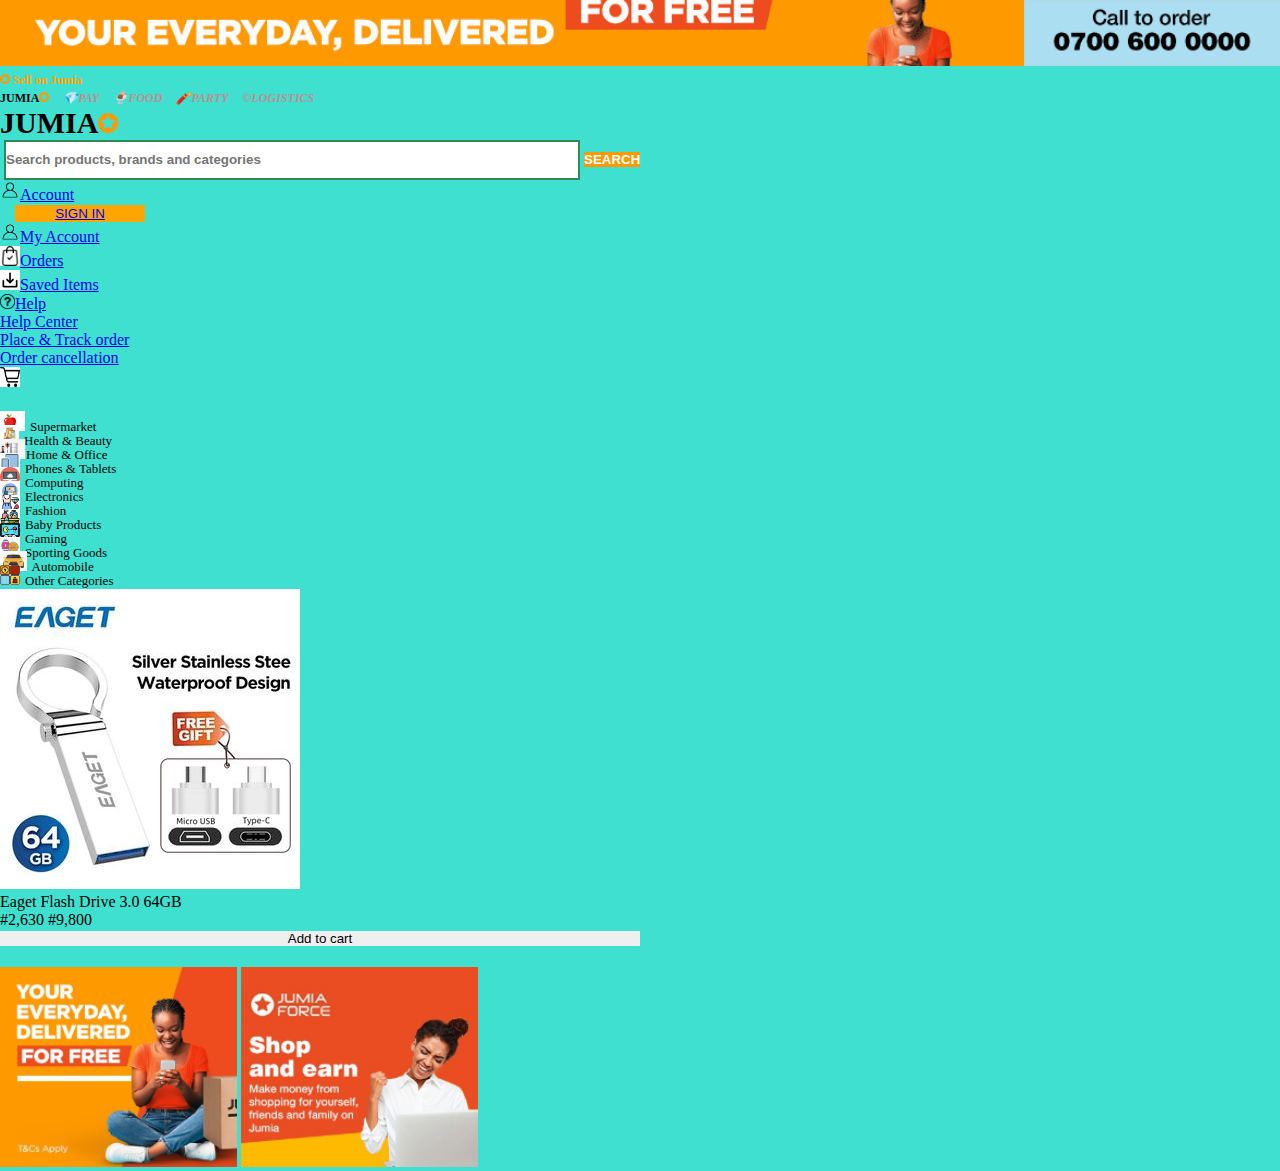
<file: eaget.html>
<!DOCTYPE html>
<html lang="en">
<head>
    <meta charset="UTF-8">
    <meta http-equiv="X-UA-Compatible" content="IE=edge">
    <meta name="viewport" content="width=device-width, initial-scale=1.0">
    <title>Document</title>
    <link href="https://cdn.jsdelivr.net/npm/bootstrap@5.3.0-alpha3/dist/css/bootstrap.min.css" rel="stylesheet" integrity="sha384-KK94CHFLLe+nY2dmCWGMq91rCGa5gtU4mk92HdvYe+M/SXH301p5ILy+dN9+nJOZ" crossorigin="anonymous">
    <link rel="stylesheet" href="style.css">
</head>
<body>
    <section class="secEaget">
    <img id="image" src="./image/free-delivery-top-strip_1 (1).gif" alt="">
    <div class="container">
        <div class="row">
            <div class="col-lg-4">
                <a class="sell" href=""><img src="./image/favicon.87f00114 (1).ico" height="10px" alt=""><span id="sell"> Sell on Jumia</span></a>
            </div>
            <div class="col-lg-5">
               <span id="jumia">JUMIA</span><span><img src="./image/favicon.87f00114 (1).ico" height="10px" alt=""></span>
               <a id="a" href=""><span class="pay">💎PAY</span></a>
               <a id="a" href=""><span class="food">🍨FOOD</span></a>
               <a id="a" href=""><span class="party">🧨PARTY</span></a>
               <a id="a" href=""><span class="logistics">©LOGISTICS</span></a>
            </div> 
            <div class="col-lg-3">
              
                
            </div>
        </div>
    </div>
    
    
        <nav id="nav" class="navbar bg-body-tertiary navbar-expand-lg w-100">
          <div class="container w-100">
            <div  class="row mr-5">
              <a class="navbar-brand" href="#">
                <a id="jum" href=""><span id="jumi">JUMIA</span><span><img id="fav" src="./image/favicon.87f00114 (1).ico" height="20px" alt=""></a></span>
              </a>
            </div>
            <button class="navbar-toggler" type="button" data-bs-toggle="collapse"
            data-bs-target="#navbarNavAltMarkup" aria-controls="navbarNavAltMarkup" aria-expanded="false"
            aria-label="Toggle navigation">
            </button>
            <input id="input1" type="text" placeholder="Search products, brands and categories">
            <button id="butt" class="btn">SEARCH</button>
            <li class="nav-item dropdown">
              <a id="lik" class="nav-link dropdown-toggle" href="#" role="button" data-bs-toggle="dropdown" aria-expanded="false">
                  <img src="./image/1-removebg-preview (1).png" height="20px" alt=""><span>Account</span>
              </a>
              <ul class="dropdown-menu">
                <button class="btn text-light" id="button"><a class="text-decoration-none text-light" href="signUp.html">SIGN IN</a></button>
                <li><hr class="dropdown-divider"></li>
                <li><a class="dropdown-item" href="signIn.html"><img src="./image/1-removebg-preview (1).png" height="20px" alt=""><span class="ms-3">My Account</span></a></li>
                <li><a class="dropdown-item" href="#"><img src="./image/order.png" height="20px" alt=""><span class="ms-3">Orders</span></a></li>
                <li><hr class="dropdown-divider"></li>
                <li><a class="dropdown-item" href="#"><img src="./image/save.png" height="20px" alt=""><span class="ms-3">Saved Items</span></a></li>
              </ul>
          </li>
          <li class="nav-item dropdown">
            <a id="lik" class="nav-link dropdown-toggle" href="#" role="button" data-bs-toggle="dropdown" aria-expanded="false">
                <img src="./image/2-removebg-preview.png" height="15px" alt=""><span>Help</span>
            </a>
            <ul class="dropdown-menu">
              <li><a class="dropdown-item" href="#">Help Center</a></li>
              <li><a class="dropdown-item" href="#">Place & Track order</a></li>
              <li><hr class="dropdown-divider"></li>
              <li><a class="dropdown-item" href="#">Order cancellation</a></li>
            </ul>
        </li>
        <img src="./image/3.png" height="20px" width="20px" alt="">
            </div>
          </div>
          </div>
        </nav>

        <div class="container">
            <div class="row">
              <div id="prov" class="col-lg-2 bg-light rounded shadow">
                <p class="sup"><a class="oe" href=""><span><img src="./image/apple real.png" height="20px" alt=""><span class="one">Supermarket</span></a></p>
                <p class="mt"><a<a class="oe" href=""><span><img src="./image/health real.jpg" height="20px" alt=""><span class="two ">Health & Beauty</span></a></p>
                <p class="mt"><a class="oe" href=""><span><img class="dd" src="./image/Home & Office.png" height="20px" alt=""><span class="three">Home & Office</span></a></p>
                <p class="mt"><a class="oe"  href=""><span><img src="./image/pho.png" height="20px" alt=""><span class="four">Phones & Tablets</span></a></p>
                <p class="mt"><a class="oe"  href=""><img src="./image/comput.png" height="20px" alt=""><span class="five">Computing</span></a></p>
                <p class="mt"><a class="oe"  href=""><img src="./image/electro.jpg" height="20px" alt=""><span class="six">Electronics</span></a></p>
                <p class="mt"><a class="oe"  href=""><img src="./image/fashio.png" height="20px" alt=""><span class="seven">Fashion</span></a></p>
               <p class="mt"><a class="oe"  href=""><img src="./image/baby.png" height="20px" alt=""><span class="eight">Baby Products</span></a></p>
                <p class="mt"><a class="oe"  href=""><img src="./image/game.png" height="20px" alt=""><span class="nine">Gaming</span></a></p>
                <p class="mt"><a class="oe"  href=""><img src="./image/sport.jpg" height="20px" alt=""><span class="ten">Sporting Goods</span></a></p>
                <p class="mt"><a class="oe"  href=""><img src="./image/automo.png" height="20px" alt=""><span class="eleven">Automobile</span></a></p>
                <p class="mt"><a class="oe"  href=""><img src="./image/other cat.png" height="20px" alt=""><span class="twelve">Other Categories</span></a></p>
              </div>
               <div class="col-lg-7">
                <div class="text-center mt-4">
                    <img class="img-fluid rounded"  src="./image/eaget.jpg" alt="...">
                    <p class="fs-5 fw-bold text-primary">Eaget Flash Drive 3.0 64GB</p>
                    <span class="fw-bold text-decoration-line-through fs-5 text-primary">#2,630</span>
                    <span class="fw-bold text-decoration-none text-primary fs-5">#9,800</span>
               <div><button onclick="eaget('Eaget Flash Drive 3.0 64GB', 2630)" id="eaget" class="btn btn-lg bg-primary text-light">Add to cart</button></div>  
                </div>
                
               </div>
              <div id="fee" class="col-lg-3">
                 <img class="rounded" src="./image/Free Delivery (2).png" height="200px" alt="">
                <img class="mt-5 rounded" src="./image/JFORCE (2).png" height="200px" alt="">
              </div>
            </div>
           </div> 
        </section>
    <div id="disp"></div>

    <script>
      // var biore = ["biore"]
      const eaget=(productName, realPrice)=>{
          // alert("product added successfully")

          console.log(productName, realPrice)

          
          if (localStorage.getItem('ecommerCart')) {
            console.log('here')
            var sameCart  = JSON.parse( localStorage.getItem('ecommerCart'))
            console.log(sameCart)
            // [{}, {}]

            var findProduct  = sameCart.find(eachP => eachP.productName === productName ) // {quantity}

            if (findProduct) {
              findProduct.quatity++

              thePosition = sameCart.indexOf(findProduct) // 0 , 1, 2

              sameCart[thePosition] = findProduct

              localStorage.setItem('ecommerCart', JSON.stringify(sameCart))
            }else{
                  var thecart  = {
                  productName: productName,
                  price: realPrice,
                  quatity: 1
                }
                sameCart.push(thecart)
                localStorage.setItem('ecommerCart', JSON.stringify(sameCart))
            }

            
          }else {

            console.log('there')
            // create 
            var theEcommerce  = []
            var thecart  = {
              productName,
              price: realPrice,
              quatity: 1
            }

            theEcommerce.push(thecart)


            localStorage.setItem('ecommerCart', JSON.stringify(theEcommerce))
          }


// [{}, {}, {}]

          // console.log(biore);
          // disp.innerHTML = `<h1 id="bione">${biore}</h1>`
      }
  </script>
     <script src="https://cdn.jsdelivr.net/npm/bootstrap@5.3.0-alpha3/dist/js/bootstrap.bundle.min.js" integrity="sha384-ENjdO4Dr2bkBIFxQpeoTz1HIcje39Wm4jDKdf19U8gI4ddQ3GYNS7NTKfAdVQSZe" crossorigin="anonymous"></script>
</body>
</html>
</file>
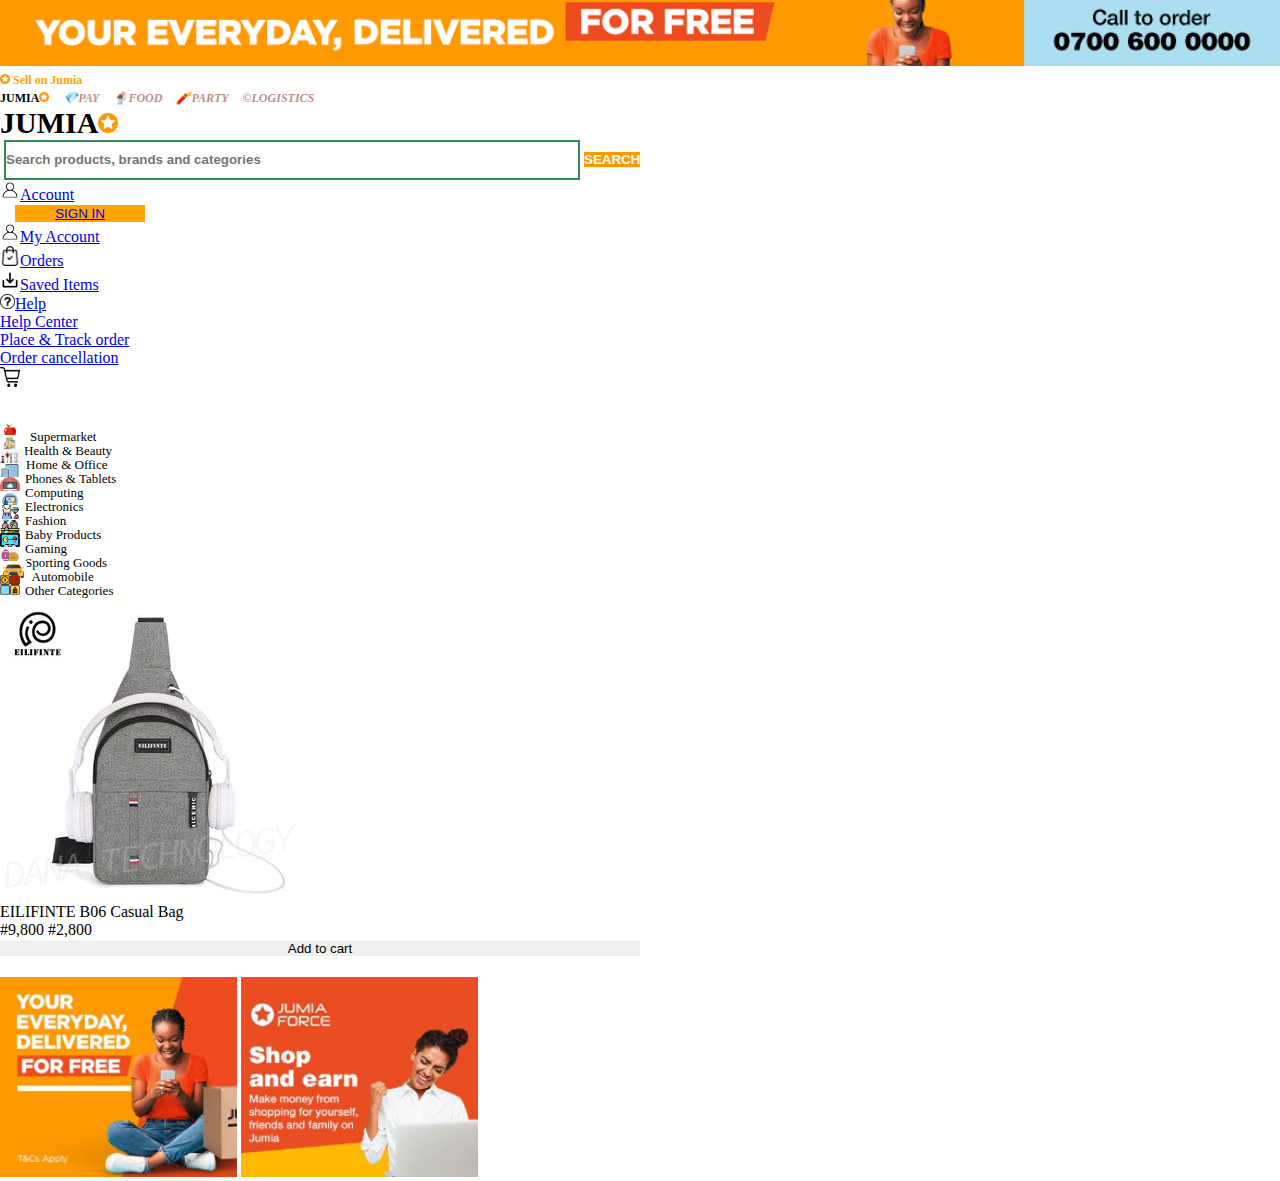
<file: eilifinte.html>
<!DOCTYPE html>
<html lang="en">
<head>
    <meta charset="UTF-8">
    <meta http-equiv="X-UA-Compatible" content="IE=edge">
    <meta name="viewport" content="width=device-width, initial-scale=1.0">
    <title>Document</title>
    <link href="https://cdn.jsdelivr.net/npm/bootstrap@5.3.0-alpha3/dist/css/bootstrap.min.css" rel="stylesheet" integrity="sha384-KK94CHFLLe+nY2dmCWGMq91rCGa5gtU4mk92HdvYe+M/SXH301p5ILy+dN9+nJOZ" crossorigin="anonymous">
    <link rel="stylesheet" href="style.css">
</head>
<body onload="displayCart()">
    <section>
    <img id="image" src="./image/free-delivery-top-strip_1 (1).gif" alt="">
    <div class="container">
        <div class="row">
            <div class="col-lg-4">
                <a class="sell" href=""><img src="./image/favicon.87f00114 (1).ico" height="10px" alt=""><span id="sell"> Sell on Jumia</span></a>
            </div>
            <div class="col-lg-5">
               <span id="jumia">JUMIA</span><span><img src="./image/favicon.87f00114 (1).ico" height="10px" alt=""></span>
               <a id="a" href=""><span class="pay">💎PAY</span></a>
               <a id="a" href=""><span class="food">🍨FOOD</span></a>
               <a id="a" href=""><span class="party">🧨PARTY</span></a>
               <a id="a" href=""><span class="logistics">©LOGISTICS</span></a>
            </div> 
            <div class="col-lg-3">
              
                
            </div>
        </div>
    </div>
    
    
        <nav id="nav" class="navbar bg-body-tertiary navbar-expand-lg w-100">
          <div class="container w-100">
            <div  class="row mr-5">
              <a class="navbar-brand" href="#">
                <a id="jum" href=""><span id="jumi">JUMIA</span><span><img id="fav" src="./image/favicon.87f00114 (1).ico" height="20px" alt=""></a></span>
              </a>
            </div>
            <button class="navbar-toggler" type="button" data-bs-toggle="collapse"
            data-bs-target="#navbarNavAltMarkup" aria-controls="navbarNavAltMarkup" aria-expanded="false"
            aria-label="Toggle navigation">
            </button>
            <input id="input1" type="text" placeholder="Search products, brands and categories">
            <button id="butt" class="btn">SEARCH</button>
            <li class="nav-item dropdown">
              <a id="lik" class="nav-link dropdown-toggle" href="#" role="button" data-bs-toggle="dropdown" aria-expanded="false">
                  <img src="./image/1-removebg-preview (1).png" height="20px" alt=""><span>Account</span>
              </a>
              <ul class="dropdown-menu">
                <button class="btn text-light" id="button"><a class="text-decoration-none text-light" href="signUp.html">SIGN IN</a></button>
                <li><hr class="dropdown-divider"></li>
                <li><a class="dropdown-item" href="signIn.html"><img src="./image/1-removebg-preview (1).png" height="20px" alt=""><span class="ms-3">My Account</span></a></li>
                <li><a class="dropdown-item" href="#"><img src="./image/order.png" height="20px" alt=""><span class="ms-3">Orders</span></a></li>
                <li><hr class="dropdown-divider"></li>
                <li><a class="dropdown-item" href="#"><img src="./image/save.png" height="20px" alt=""><span class="ms-3">Saved Items</span></a></li>
              </ul>
          </li>
          <li class="nav-item dropdown">
            <a id="lik" class="nav-link dropdown-toggle" href="#" role="button" data-bs-toggle="dropdown" aria-expanded="false">
                <img src="./image/2-removebg-preview.png" height="15px" alt=""><span>Help</span>
            </a>
            <ul class="dropdown-menu">
              <li><a class="dropdown-item" href="#">Help Center</a></li>
              <li><a class="dropdown-item" href="#">Place & Track order</a></li>
              <li><hr class="dropdown-divider"></li>
              <li><a class="dropdown-item" href="#">Order cancellation</a></li>
            </ul>
        </li>
        <img src="./image/3.png" height="20px" width="20px" alt="">
            </div>
          </div>
          </div>
        </nav>

        <div class="container">
            <div class="row">
              <div id="prov1" class="col-lg-2 bg-light rounded shadow">
                <p class="sup"><a class="oe" href=""><span><img src="./image/apple real.png" height="20px" alt=""><span class="one">Supermarket</span></a></p>
                <p class="mt"><a<a class="oe" href=""><span><img src="./image/health real.jpg" height="20px" alt=""><span class="two ">Health & Beauty</span></a></p>
                <p class="mt"><a class="oe" href=""><span><img class="dd" src="./image/Home & Office.png" height="20px" alt=""><span class="three">Home & Office</span></a></p>
                <p class="mt"><a class="oe"  href=""><span><img src="./image/pho.png" height="20px" alt=""><span class="four">Phones & Tablets</span></a></p>
                <p class="mt"><a class="oe"  href=""><img src="./image/comput.png" height="20px" alt=""><span class="five">Computing</span></a></p>
                <p class="mt"><a class="oe"  href=""><img src="./image/electro.jpg" height="20px" alt=""><span class="six">Electronics</span></a></p>
                <p class="mt"><a class="oe"  href=""><img src="./image/fashio.png" height="20px" alt=""><span class="seven">Fashion</span></a></p>
               <p class="mt"><a class="oe"  href=""><img src="./image/baby.png" height="20px" alt=""><span class="eight">Baby Products</span></a></p>
                <p class="mt"><a class="oe"  href=""><img src="./image/game.png" height="20px" alt=""><span class="nine">Gaming</span></a></p>
                <p class="mt"><a class="oe"  href=""><img src="./image/sport.jpg" height="20px" alt=""><span class="ten">Sporting Goods</span></a></p>
                <p class="mt"><a class="oe"  href=""><img src="./image/automo.png" height="20px" alt=""><span class="eleven">Automobile</span></a></p>
                <p class="mt"><a class="oe"  href=""><img src="./image/other cat.png" height="20px" alt=""><span class="twelve">Other Categories</span></a></p>
              </div>
               <div class="col-lg-7">
                <div class="text-center mt-4">
                    <img class="img-fluid rounded" src="./image/EILIFINTE B06 Casual Crossbody Shoulder Chest Bag-Grey (1).jpg" alt="..."> 
                 <p class="fs-5 fw-bold text-dark">EILIFINTE B06 Casual Bag</p>
                 <span class="fw-bold text-decoration-line-through fs-5 text-dark">#9,800</span>
                 <span class="fw-bold text-decoration-none text-dark fs-5">#2,800</span>
                <div><button onclick="eilifinte('EILIFINTE B06 Casual Bag', 2800)" id="eilifinte" class="btn btn-lg bg-dark text-light">Add to cart</button></div>
                </div>
                
               </div>
              <div id="fee" class="col-lg-3">
                 <img class="rounded" src="./image/Free Delivery (2).png" height="200px" alt="">
                <img class="mt-3 rounded" src="./image/JFORCE (2).png" height="200px" alt="">
              </div>
            </div>
           </div> 
        </section>
    <div id="disp"></div>
<div id="disp"></div>
    <script>
      // var biore = ["biore"]
      const eilifinte=(productName, realPrice)=>{
          // alert("product added successfully")

          // console.log(productName, realPrice)

          
          if (localStorage.getItem('ecommerCart')) {
            // console.log('here')
            var sameCart  = JSON.parse( localStorage.getItem('ecommerCart'))
            console.log(sameCart)
            // [{}, {}]
            var findProduct  = sameCart.find(eachP => eachP.productName === productName ) // {quantity}
            
            if (findProduct) {
              findProduct.quatity++

              thePosition = sameCart.indexOf(findProduct) // 0 , 1, 2

              sameCart[thePosition] = findProduct

              localStorage.setItem('ecommerCart', JSON.stringify(sameCart))
            }else{
                  var thecart  = {
                  productName: productName,
                  price: realPrice,
                  quatity: 1
                }
                sameCart.push(thecart)
                displayCart()
                localStorage.setItem('ecommerCart', JSON.stringify(sameCart))
            }

            
          }else {

            // console.log('there')
            // create 
            var theEcommerce  = []
            var thecart  = {
              productName: productName,
              price: realPrice,
              quatity: 1
            }
            
            theEcommerce.push(thecart)
            
            
            localStorage.setItem('ecommerCart', JSON.stringify(theEcommerce))
          }
          
         
          const displayCart =()=>{
            console.log(sameCart);
            for (let index = 0; index < sameCart.length; index++) {
                disp.innerHTML = (sameCart[0].price)            
                // disp.innerHTML = `<h1>${sameCart}</h1>`
                
            }

        }
// [{}, {}, {}]

          // console.log(biore);
          // disp.innerHTML = `<h1 id="bione">${biore}</h1>`
      }
  </script>
     <script src="https://cdn.jsdelivr.net/npm/bootstrap@5.3.0-alpha3/dist/js/bootstrap.bundle.min.js" integrity="sha384-ENjdO4Dr2bkBIFxQpeoTz1HIcje39Wm4jDKdf19U8gI4ddQ3GYNS7NTKfAdVQSZe" crossorigin="anonymous"></script>
</body>
</html>
</file>
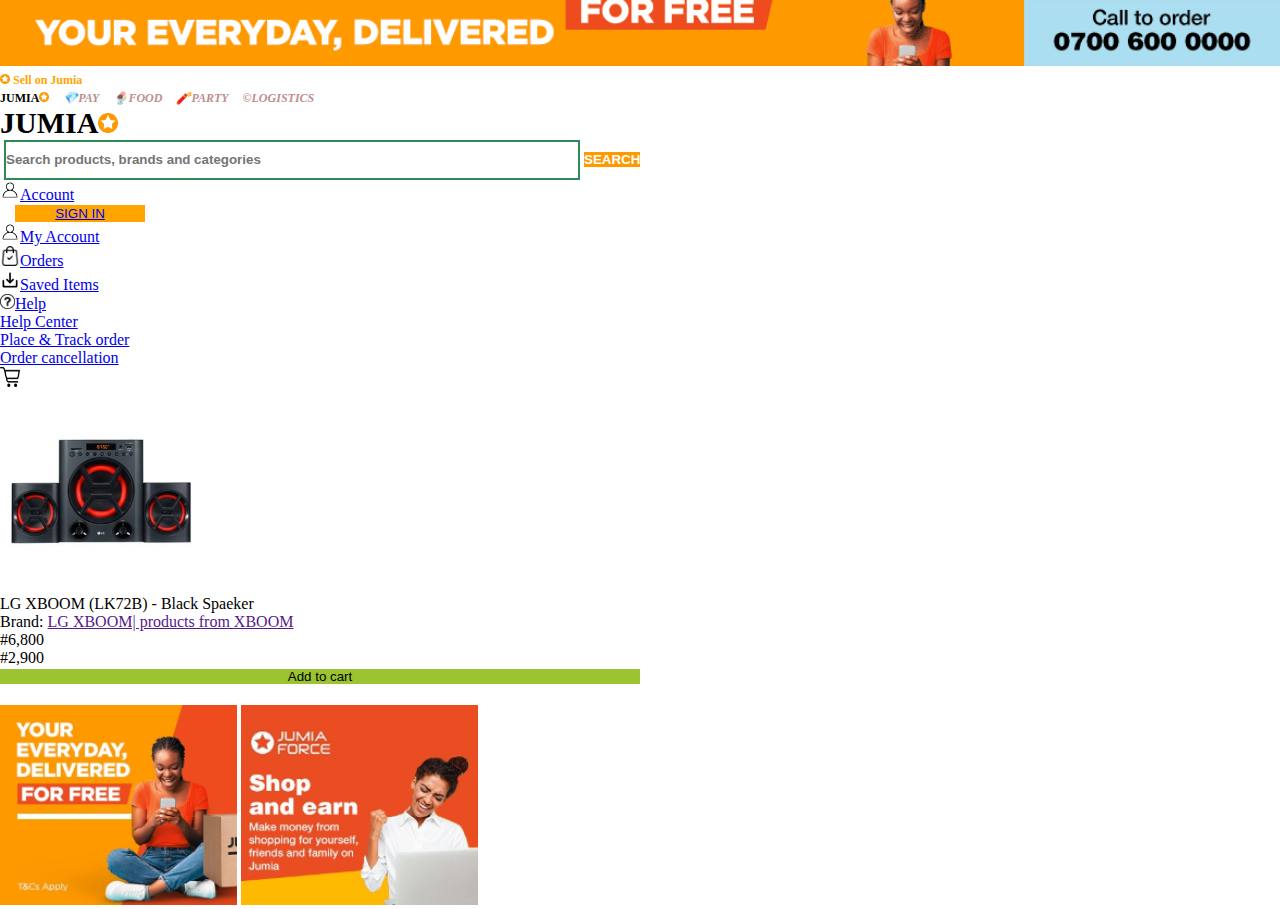
<file: lgxboom.html>
<!DOCTYPE html>
<html lang="en">
<head>
    <meta charset="UTF-8">
    <meta http-equiv="X-UA-Compatible" content="IE=edge">
    <meta name="viewport" content="width=device-width, initial-scale=1.0">
    <title>Document</title>
    <link href="https://cdn.jsdelivr.net/npm/bootstrap@5.3.0-alpha3/dist/css/bootstrap.min.css" rel="stylesheet" integrity="sha384-KK94CHFLLe+nY2dmCWGMq91rCGa5gtU4mk92HdvYe+M/SXH301p5ILy+dN9+nJOZ" crossorigin="anonymous">
    <link rel="stylesheet" href="style.css">
</head>
<body>
    <section>
    <img id="image" src="./image/free-delivery-top-strip_1 (1).gif" alt="">
    <div class="container">
        <div class="row">
            <div class="col-lg-4">
                <a class="sell" href=""><img src="./image/favicon.87f00114 (1).ico" height="10px" alt=""><span id="sell"> Sell on Jumia</span></a>
            </div>
            <div class="col-lg-5">
               <span id="jumia">JUMIA</span><span><img src="./image/favicon.87f00114 (1).ico" height="10px" alt=""></span>
               <a id="a" href=""><span class="pay">💎PAY</span></a>
               <a id="a" href=""><span class="food">🍨FOOD</span></a>
               <a id="a" href=""><span class="party">🧨PARTY</span></a>
               <a id="a" href=""><span class="logistics">©LOGISTICS</span></a>
            </div> 
            <div class="col-lg-3">
              
                
            </div>
        </div>
    </div>
    
    
        <nav id="nav" class="navbar bg-body-tertiary navbar-expand-lg w-100">
          <div class="container w-100">
            <div  class="row mr-5">
              <a class="navbar-brand" href="#">
                <a id="jum" href=""><span id="jumi">JUMIA</span><span><img id="fav" src="./image/favicon.87f00114 (1).ico" height="20px" alt=""></a></span>
              </a>
            </div>
            <button class="navbar-toggler" type="button" data-bs-toggle="collapse"
            data-bs-target="#navbarNavAltMarkup" aria-controls="navbarNavAltMarkup" aria-expanded="false"
            aria-label="Toggle navigation">
            </button>
            <input id="input1" type="text" placeholder="Search products, brands and categories">
            <button id="butt" class="btn">SEARCH</button>
            <li class="nav-item dropdown">
              <a id="lik" class="nav-link dropdown-toggle" href="#" role="button" data-bs-toggle="dropdown" aria-expanded="false">
                  <img src="./image/1-removebg-preview (1).png" height="20px" alt=""><span>Account</span>
              </a>
              <ul class="dropdown-menu">
                <button class="btn text-light" id="button"><a class="text-decoration-none text-light" href="signUp.html">SIGN IN</a></button>
                <li><hr class="dropdown-divider"></li>
                <li><a class="dropdown-item" href="signIn.html"><img src="./image/1-removebg-preview (1).png" height="20px" alt=""><span class="ms-3">My Account</span></a></li>
                <li><a class="dropdown-item" href="#"><img src="./image/order.png" height="20px" alt=""><span class="ms-3">Orders</span></a></li>
                <li><hr class="dropdown-divider"></li>
                <li><a class="dropdown-item" href="#"><img src="./image/save.png" height="20px" alt=""><span class="ms-3">Saved Items</span></a></li>
              </ul>
          </li>
          <li class="nav-item dropdown">
            <a id="lik" class="nav-link dropdown-toggle" href="#" role="button" data-bs-toggle="dropdown" aria-expanded="false">
                <img src="./image/2-removebg-preview.png" height="15px" alt=""><span>Help</span>
            </a>
            <ul class="dropdown-menu">
              <li><a class="dropdown-item" href="#">Help Center</a></li>
              <li><a class="dropdown-item" href="#">Place & Track order</a></li>
              <li><hr class="dropdown-divider"></li>
              <li><a class="dropdown-item" href="#">Order cancellation</a></li>
            </ul>
        </li>
        <img src="./image/3.png" height="20px" width="20px" alt="">
            </div>
          </div>
          </div>
        </nav>

        <div class="container">
            <div class="row shadow">
              <div class="col-lg-4">
                <img class="img-fluid rounded" src="./image/LG XBOOM (LK72B) - Black (1).jpg" height="200px" alt="...">
              </div>
               <div class="col-lg-4">
                <div class="text-center mt-4">
                    <p>LG XBOOM (LK72B) - Black Spaeker</p>
                 <p>Brand: <a href="">LG XBOOM| products from XBOOM</a></p>
                 <span class="fw-bold text-decoration-line-through fs-5">#6,800</span>
                 <p class="fw-bold text-decoration-none fs-5">#2,900</p>
                 <hr>
                 
                <div><button onclick="oraimo()" id="oraimo" class="btn btn-lg fw-bold text-light">Add to cart</button></div>
                </div>
                
               </div>
              <div id="fee" class="col-lg-4">
                 <img class="rounded" src="./image/Free Delivery (2).png" height="200px" alt="">
                <img class="mt-3 rounded" src="./image/JFORCE (2).png" height="200px" alt="">
              </div>
            </div>
           </div> 
        </section>
    <div id="disp"></div>

    <script>
        // var biore = ["biore"]
        const oraimo=()=>{
            alert("product added successfully")
            // console.log(biore);
            // disp.innerHTML = `<h1 id="bione">${biore}</h1>`
        }
    </script>
     <script src="https://cdn.jsdelivr.net/npm/bootstrap@5.3.0-alpha3/dist/js/bootstrap.bundle.min.js" integrity="sha384-ENjdO4Dr2bkBIFxQpeoTz1HIcje39Wm4jDKdf19U8gI4ddQ3GYNS7NTKfAdVQSZe" crossorigin="anonymous"></script>
</body>
</html>
</file>
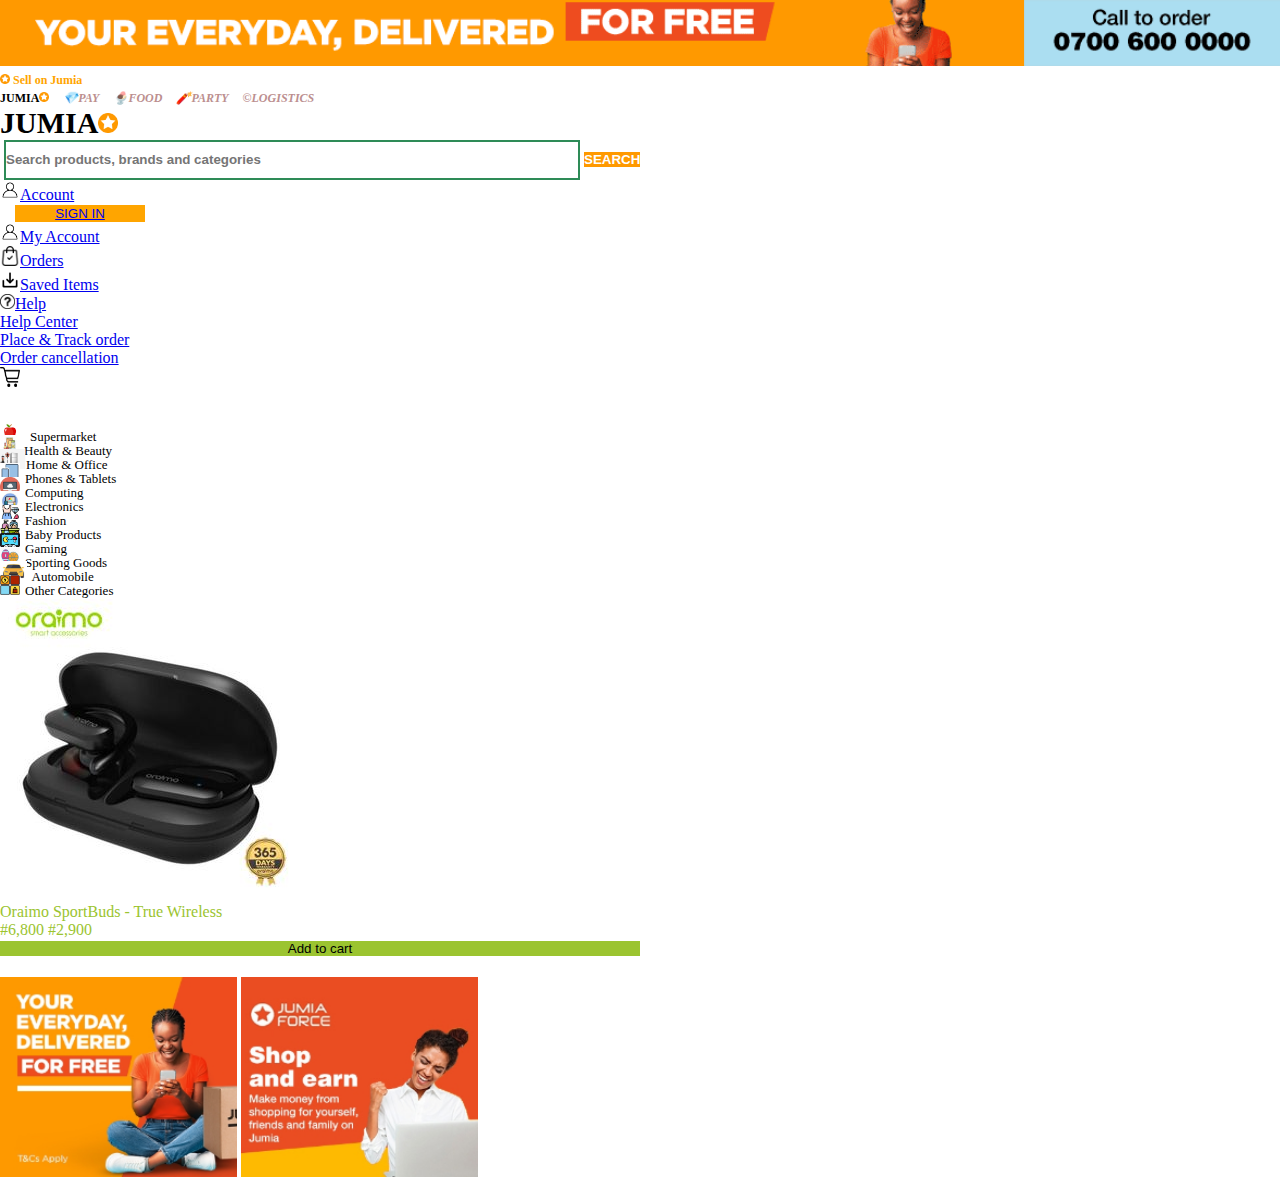
<file: oraimo.html>
<!DOCTYPE html>
<html lang="en">
<head>
    <meta charset="UTF-8">
    <meta http-equiv="X-UA-Compatible" content="IE=edge">
    <meta name="viewport" content="width=device-width, initial-scale=1.0">
    <title>Document</title>
    <link href="https://cdn.jsdelivr.net/npm/bootstrap@5.3.0-alpha3/dist/css/bootstrap.min.css" rel="stylesheet" integrity="sha384-KK94CHFLLe+nY2dmCWGMq91rCGa5gtU4mk92HdvYe+M/SXH301p5ILy+dN9+nJOZ" crossorigin="anonymous">
    <link rel="stylesheet" href="style.css">
</head>
<body>
    <section>
    <img id="image" src="./image/free-delivery-top-strip_1 (1).gif" alt="">
    <div class="container">
        <div class="row">
            <div class="col-lg-4">
                <a class="sell" href=""><img src="./image/favicon.87f00114 (1).ico" height="10px" alt=""><span id="sell"> Sell on Jumia</span></a>
            </div>
            <div class="col-lg-5">
               <span id="jumia">JUMIA</span><span><img src="./image/favicon.87f00114 (1).ico" height="10px" alt=""></span>
               <a id="a" href=""><span class="pay">💎PAY</span></a>
               <a id="a" href=""><span class="food">🍨FOOD</span></a>
               <a id="a" href=""><span class="party">🧨PARTY</span></a>
               <a id="a" href=""><span class="logistics">©LOGISTICS</span></a>
            </div> 
            <div class="col-lg-3">
              
                
            </div>
        </div>
    </div>
    
    
        <nav id="nav" class="navbar bg-body-tertiary navbar-expand-lg w-100">
          <div class="container w-100">
            <div  class="row mr-5">
              <a class="navbar-brand" href="#">
                <a id="jum" href=""><span id="jumi">JUMIA</span><span><img id="fav" src="./image/favicon.87f00114 (1).ico" height="20px" alt=""></a></span>
              </a>
            </div>
            <button class="navbar-toggler" type="button" data-bs-toggle="collapse"
            data-bs-target="#navbarNavAltMarkup" aria-controls="navbarNavAltMarkup" aria-expanded="false"
            aria-label="Toggle navigation">
            </button>
            <input id="input1" type="text" placeholder="Search products, brands and categories">
            <button id="butt" class="btn">SEARCH</button>
            <li class="nav-item dropdown">
              <a id="lik" class="nav-link dropdown-toggle" href="#" role="button" data-bs-toggle="dropdown" aria-expanded="false">
                  <img src="./image/1-removebg-preview (1).png" height="20px" alt=""><span>Account</span>
              </a>
              <ul class="dropdown-menu">
                <button class="btn text-light" id="button"><a class="text-decoration-none text-light" href="signUp.html">SIGN IN</a></button>
                <li><hr class="dropdown-divider"></li>
                <li><a class="dropdown-item" href="signIn.html"><img src="./image/1-removebg-preview (1).png" height="20px" alt=""><span class="ms-3">My Account</span></a></li>
                <li><a class="dropdown-item" href="#"><img src="./image/order.png" height="20px" alt=""><span class="ms-3">Orders</span></a></li>
                <li><hr class="dropdown-divider"></li>
                <li><a class="dropdown-item" href="#"><img src="./image/save.png" height="20px" alt=""><span class="ms-3">Saved Items</span></a></li>
              </ul>
          </li>
          <li class="nav-item dropdown">
            <a id="lik" class="nav-link dropdown-toggle" href="#" role="button" data-bs-toggle="dropdown" aria-expanded="false">
                <img src="./image/2-removebg-preview.png" height="15px" alt=""><span>Help</span>
            </a>
            <ul class="dropdown-menu">
              <li><a class="dropdown-item" href="#">Help Center</a></li>
              <li><a class="dropdown-item" href="#">Place & Track order</a></li>
              <li><hr class="dropdown-divider"></li>
              <li><a class="dropdown-item" href="#">Order cancellation</a></li>
            </ul>
        </li>
        <img src="./image/3.png" height="20px" width="20px" alt="">
            </div>
          </div>
          </div>
        </nav>

        <div class="container">
            <div class="row">
              <div id="prov1" class="col-lg-2 bg-light rounded shadow">
                <p class="sup"><a class="oe" href=""><span><img src="./image/apple real.png" height="20px" alt=""><span class="one">Supermarket</span></a></p>
                <p class="mt"><a<a class="oe" href=""><span><img src="./image/health real.jpg" height="20px" alt=""><span class="two ">Health & Beauty</span></a></p>
                <p class="mt"><a class="oe" href=""><span><img class="dd" src="./image/Home & Office.png" height="20px" alt=""><span class="three">Home & Office</span></a></p>
                <p class="mt"><a class="oe"  href=""><span><img src="./image/pho.png" height="20px" alt=""><span class="four">Phones & Tablets</span></a></p>
                <p class="mt"><a class="oe"  href=""><img src="./image/comput.png" height="20px" alt=""><span class="five">Computing</span></a></p>
                <p class="mt"><a class="oe"  href=""><img src="./image/electro.jpg" height="20px" alt=""><span class="six">Electronics</span></a></p>
                <p class="mt"><a class="oe"  href=""><img src="./image/fashio.png" height="20px" alt=""><span class="seven">Fashion</span></a></p>
               <p class="mt"><a class="oe"  href=""><img src="./image/baby.png" height="20px" alt=""><span class="eight">Baby Products</span></a></p>
                <p class="mt"><a class="oe"  href=""><img src="./image/game.png" height="20px" alt=""><span class="nine">Gaming</span></a></p>
                <p class="mt"><a class="oe"  href=""><img src="./image/sport.jpg" height="20px" alt=""><span class="ten">Sporting Goods</span></a></p>
                <p class="mt"><a class="oe"  href=""><img src="./image/automo.png" height="20px" alt=""><span class="eleven">Automobile</span></a></p>
                <p class="mt"><a class="oe"  href=""><img src="./image/other cat.png" height="20px" alt=""><span class="twelve">Other Categories</span></a></p>
              </div>
               <div class="col-lg-7">
                <div class="text-center mt-4">
                    <img class="img-fluid rounded" src="./image/Oraimo SportBuds - True Wireless Sport Earbuds (1).jpg" alt="...">
                 <p id="tu" class="fs-5 fw-bold">Oraimo SportBuds - True Wireless</p>
                 <span id="tu" class="fw-bold text-decoration-line-through fs-5">#6,800</span>
                 <span id="tu" class="fw-bold text-decoration-none fs-5">#2,900</span>
                <div><button onclick="oraimo()" id="oraimo" class="btn btn-lg fw-bold text-light">Add to cart</button></div>
                </div>
                
               </div>
              <div id="fee" class="col-lg-3">
                 <img class="rounded" src="./image/Free Delivery (2).png" height="200px" alt="">
                <img class="mt-3 rounded" src="./image/JFORCE (2).png" height="200px" alt="">
              </div>
            </div>
           </div> 
        </section>
    <div id="disp"></div>

    <script>
        // var biore = ["biore"]
        const oraimo=()=>{
            alert("product added successfully")
            // console.log(biore);
            // disp.innerHTML = `<h1 id="bione">${biore}</h1>`
        }
    </script>
     <script src="https://cdn.jsdelivr.net/npm/bootstrap@5.3.0-alpha3/dist/js/bootstrap.bundle.min.js" integrity="sha384-ENjdO4Dr2bkBIFxQpeoTz1HIcje39Wm4jDKdf19U8gI4ddQ3GYNS7NTKfAdVQSZe" crossorigin="anonymous"></script>
</body>
</html>
</file>
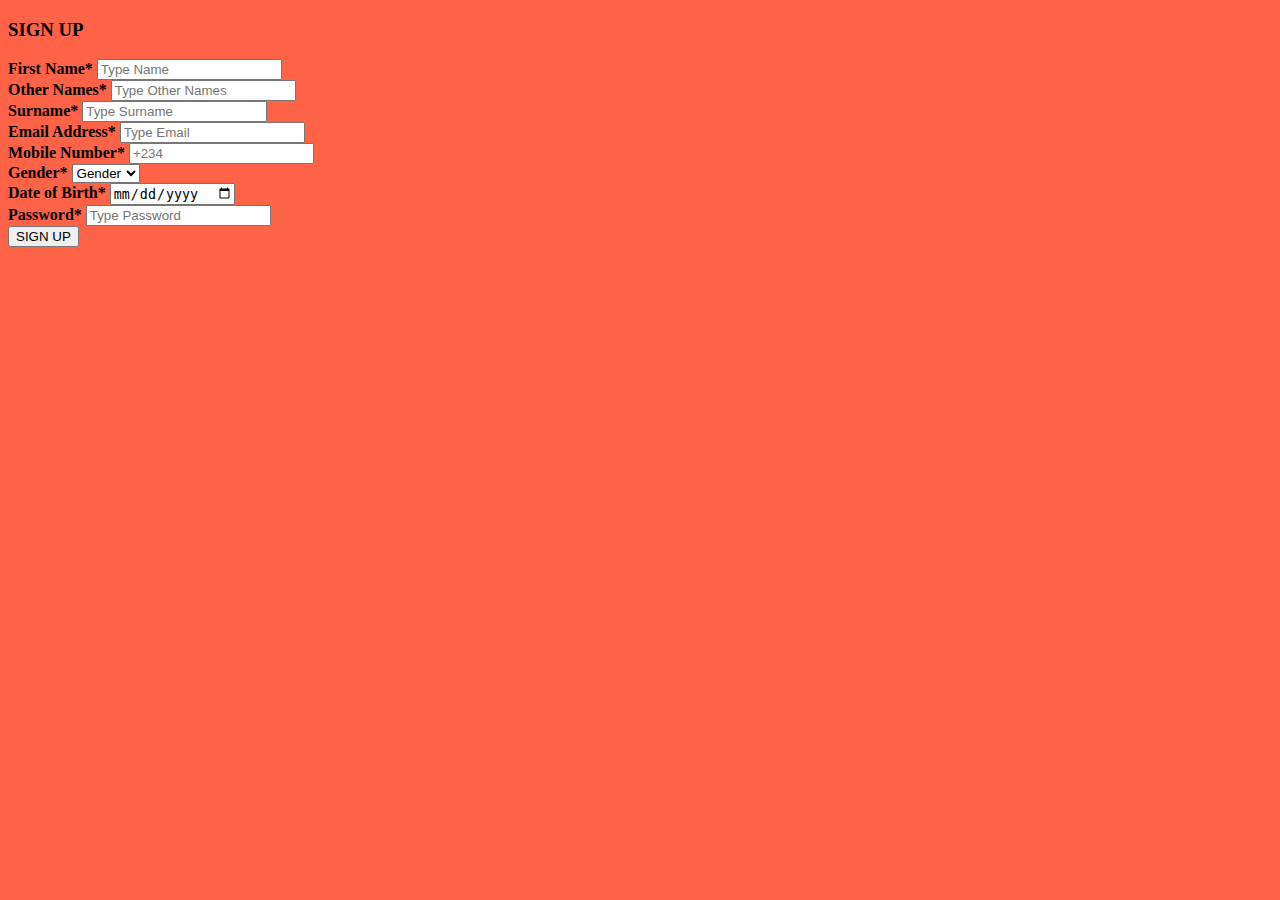
<file: signUp.html>
<!DOCTYPE html>
<html lang="en">
<head>
    <meta charset="UTF-8">
    <meta http-equiv="X-UA-Compatible" content="IE=edge">
    <meta name="viewport" content="width=device-width, initial-scale=1.0">
    <title>Document</title>
    <link href="https://cdn.jsdelivr.net/npm/bootstrap@5.3.0-alpha3/dist/css/bootstrap.min.css" rel="stylesheet" integrity="sha384-KK94CHFLLe+nY2dmCWGMq91rCGa5gtU4mk92HdvYe+M/SXH301p5ILy+dN9+nJOZ" crossorigin="anonymous">
    <link rel="stylesheet" href="phone.css">
</head>
<style>
    #body{
        background-color: tomato;
    }
</style>
<body id="body">
    <section class="container">
        <div class="row mx-auto p-5 ml-3 mt-5">    
            <div class="col-lg-3 col-md-6 col-sm-11">
            </div>
           <div class="col-lg-6 col-md-6 col-sm-11 shadow bg-success rounded">
                <div>
                    <h3 class="fs-1 lh-lg text-light text-center">SIGN UP</h3>
                </div>
                <div class="row">
                    <div class="col-lg">
                        <label class="text-light" for=""><b>First Name*</b></label>
                        <input type="text" placeholder="Type Name" class="form-control" id="fname">
                    </div>
                    <div class="col-lg-6">
                        <label class="text-light" for=""><b>Other Names*</b></label>
                        <input type="text" placeholder="Type Other Names" class="form-control" id="oname">
                    </div>
                    <div class="col-lg-6">
                        <label class="text-light" for=""><b>Surname*</b></label>
                        <input type="text" placeholder="Type Surname" class="form-control" id="sname">
                    </div>
                    <div class="col-lg-6">
                        <label class="text-light" for=""><b>Email Address*</b></label>
                        <input type="text" placeholder="Type Email" class="form-control" id="mail">
                    </div>
                    <div class="col-lg-6">
                        <label class="text-light" for=""><b>Mobile Number*</b></label>
                        <input type="number" placeholder="+234" class="form-control" id="mNumber">
                    </div>
                    <div class="col-lg-6">
                        <label class="text-light" for=""><b>Gender*</b></label>
                        <select class="form-control" id="gen1">
                            <option value="" selected disabled>Gender</option>
                            <option value="Male">Male</option>
                            <option value="Female">Female</option>
                            <option value=" Custom">Custom</option>
                            <option value=" Others">Others</option>
                        </select>
                    </div>
                    <div class="col-lg-6">
                        <label class="text-light" for=""><b>Date of Birth*</b></label>
                        <input type="date" placeholder="Enter Date of Birth" class="form-control" id="dob">
                    </div>
                    <div class="col-lg-6">
                        <label class="text-light"  for=""><b> Password*</b></label>
                        <input type="number" placeholder="Type Password" class="form-control" id="pass">
                    </div>
                    <div class="col-lg-12">
                        <button onclick="signUp()" class="btn border col-lg-11 m-3 bg-success text-light fw-bold ">SIGN UP</button>
                    </div>
        </div> 
    </section>
    <div id="disp"></div>
</body>

<script>
    var allCustomers = []
    if(localStorage.fixed){
     allCustomers = JSON.parse(localStorage.getItem("fixed"))
    }
    console.log(allCustomers);
    const signUp=()=>{
        if(fname.value == "" || oname.value == "" || pass.value == "" || mail.value == ""){
            alert("Enter your details")
        } else{
            var customer = {
                firstName: fname.value,
                otherName: oname.value,
                otherName: sname.value,
                email: mail.value,
                password: pass.value,
                gender:gen1.value,
                mobileNumber: mNumber.value,
                dateOfBirth: dob.value 
            }
        }
            fname.value = ""
            oname.value = ""
            sname.value = ""
            mail.value = ""
            pass.value = ""
            dob.value = ""
            mNumber.value = ""
            allCustomers.push(customer)
            localStorage.setItem("fixed", JSON.stringify(allCustomers))
            window.location.href = "signIn.html"
            console.log(allCustomers);
        }
    
    
</script>
<script src="https://cdn.jsdelivr.net/npm/bootstrap@5.3.0-alpha3/dist/js/bootstrap.bundle.min.js" integrity="sha384-ENjdO4Dr2bkBIFxQpeoTz1HIcje39Wm4jDKdf19U8gI4ddQ3GYNS7NTKfAdVQSZe" crossorigin="anonymous"></script>
</html>
</file>
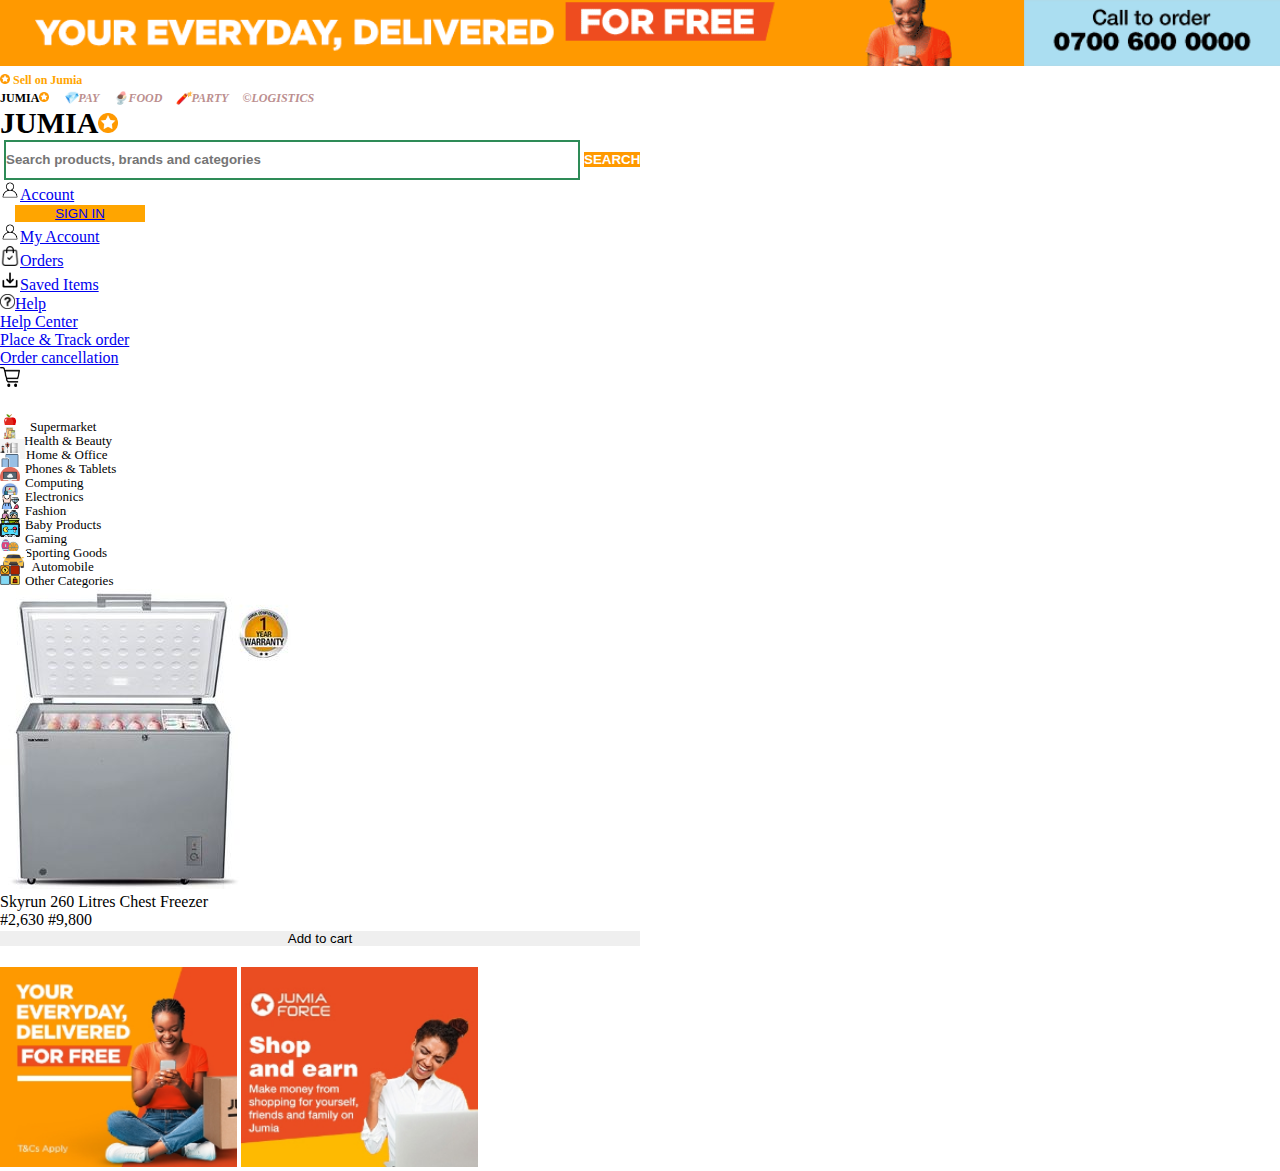
<file: skyrun.html>
<!DOCTYPE html>
<html lang="en">
<head>
    <meta charset="UTF-8">
    <meta http-equiv="X-UA-Compatible" content="IE=edge">
    <meta name="viewport" content="width=device-width, initial-scale=1.0">
    <title>Document</title>
    <link href="https://cdn.jsdelivr.net/npm/bootstrap@5.3.0-alpha3/dist/css/bootstrap.min.css" rel="stylesheet" integrity="sha384-KK94CHFLLe+nY2dmCWGMq91rCGa5gtU4mk92HdvYe+M/SXH301p5ILy+dN9+nJOZ" crossorigin="anonymous">
    <link rel="stylesheet" href="style.css">
</head>
<body>
    <section>
    <img id="image" src="./image/free-delivery-top-strip_1 (1).gif" alt="">
    <div class="container">
        <div class="row">
            <div class="col-lg-4">
                <a class="sell" href=""><img src="./image/favicon.87f00114 (1).ico" height="10px" alt=""><span id="sell"> Sell on Jumia</span></a>
            </div>
            <div class="col-lg-5">
               <span id="jumia">JUMIA</span><span><img src="./image/favicon.87f00114 (1).ico" height="10px" alt=""></span>
               <a id="a" href=""><span class="pay">💎PAY</span></a>
               <a id="a" href=""><span class="food">🍨FOOD</span></a>
               <a id="a" href=""><span class="party">🧨PARTY</span></a>
               <a id="a" href=""><span class="logistics">©LOGISTICS</span></a>
            </div> 
            <div class="col-lg-3">
              
                
            </div>
        </div>
    </div>
    
    
        <nav id="nav" class="navbar bg-body-tertiary navbar-expand-lg w-100">
          <div class="container w-100">
            <div  class="row mr-5">
              <a class="navbar-brand" href="#">
                <a id="jum" href=""><span id="jumi">JUMIA</span><span><img id="fav" src="./image/favicon.87f00114 (1).ico" height="20px" alt=""></a></span>
              </a>
            </div>
            <button class="navbar-toggler" type="button" data-bs-toggle="collapse"
            data-bs-target="#navbarNavAltMarkup" aria-controls="navbarNavAltMarkup" aria-expanded="false"
            aria-label="Toggle navigation">
            </button>
            <input id="input1" type="text" placeholder="Search products, brands and categories">
            <button id="butt" class="btn">SEARCH</button>
            <li class="nav-item dropdown">
              <a id="lik" class="nav-link dropdown-toggle" href="#" role="button" data-bs-toggle="dropdown" aria-expanded="false">
                  <img src="./image/1-removebg-preview (1).png" height="20px" alt=""><span>Account</span>
              </a>
              <ul class="dropdown-menu">
                <button class="btn text-light" id="button"><a class="text-decoration-none text-light" href="signUp.html">SIGN IN</a></button>
                <li><hr class="dropdown-divider"></li>
                <li><a class="dropdown-item" href="signIn.html"><img src="./image/1-removebg-preview (1).png" height="20px" alt=""><span class="ms-3">My Account</span></a></li>
                <li><a class="dropdown-item" href="#"><img src="./image/order.png" height="20px" alt=""><span class="ms-3">Orders</span></a></li>
                <li><hr class="dropdown-divider"></li>
                <li><a class="dropdown-item" href="#"><img src="./image/save.png" height="20px" alt=""><span class="ms-3">Saved Items</span></a></li>
              </ul>
          </li>
          <li class="nav-item dropdown">
            <a id="lik" class="nav-link dropdown-toggle" href="#" role="button" data-bs-toggle="dropdown" aria-expanded="false">
                <img src="./image/2-removebg-preview.png" height="15px" alt=""><span>Help</span>
            </a>
            <ul class="dropdown-menu">
              <li><a class="dropdown-item" href="#">Help Center</a></li>
              <li><a class="dropdown-item" href="#">Place & Track order</a></li>
              <li><hr class="dropdown-divider"></li>
              <li><a class="dropdown-item" href="#">Order cancellation</a></li>
            </ul>
        </li>
        <img src="./image/3.png" height="20px" width="20px" alt="">
            </div>
          </div>
          </div>
        </nav>

        <div class="container">
            <div class="row">
              <div id="prov" class="col-lg-2 bg-light rounded shadow">
                <p class="sup"><a class="oe" href=""><span><img src="./image/apple real.png" height="20px" alt=""><span class="one">Supermarket</span></a></p>
                <p class="mt"><a<a class="oe" href=""><span><img src="./image/health real.jpg" height="20px" alt=""><span class="two ">Health & Beauty</span></a></p>
                <p class="mt"><a class="oe" href=""><span><img class="dd" src="./image/Home & Office.png" height="20px" alt=""><span class="three">Home & Office</span></a></p>
                <p class="mt"><a class="oe"  href=""><span><img src="./image/pho.png" height="20px" alt=""><span class="four">Phones & Tablets</span></a></p>
                <p class="mt"><a class="oe"  href=""><img src="./image/comput.png" height="20px" alt=""><span class="five">Computing</span></a></p>
                <p class="mt"><a class="oe"  href=""><img src="./image/electro.jpg" height="20px" alt=""><span class="six">Electronics</span></a></p>
                <p class="mt"><a class="oe"  href=""><img src="./image/fashio.png" height="20px" alt=""><span class="seven">Fashion</span></a></p>
               <p class="mt"><a class="oe"  href=""><img src="./image/baby.png" height="20px" alt=""><span class="eight">Baby Products</span></a></p>
                <p class="mt"><a class="oe"  href=""><img src="./image/game.png" height="20px" alt=""><span class="nine">Gaming</span></a></p>
                <p class="mt"><a class="oe"  href=""><img src="./image/sport.jpg" height="20px" alt=""><span class="ten">Sporting Goods</span></a></p>
                <p class="mt"><a class="oe"  href=""><img src="./image/automo.png" height="20px" alt=""><span class="eleven">Automobile</span></a></p>
                <p class="mt"><a class="oe"  href=""><img src="./image/other cat.png" height="20px" alt=""><span class="twelve">Other Categories</span></a></p>
              </div>
               <div class="col-lg-7">
                <div class="text-center mt-4">
                    <img class="img-fluid rounded" src="./image/Skyrun 260 Litres Chest Freezer (BD-260A) - Grey (1).jpg" alt="...">
                    <p class="fs-5 fw-bold text-primary">Skyrun 260 Litres Chest Freezer</p>
                    <span class="fw-bold text-decoration-line-through fs-5 text-primary">#2,630</span>
                    <span class="fw-bold text-decoration-none text-primary fs-5">#9,800</span>
               <div><button onclick="skyrun()" id="skyrun" class="btn btn-lg bg-primary text-light">Add to cart</button></div>  
                </div>
                
               </div>
              <div id="fee" class="col-lg-3">
                 <img class="rounded" src="./image/Free Delivery (2).png" height="200px" alt="">
                <img class="mt-5 rounded" src="./image/JFORCE (2).png" height="200px" alt="">
              </div>
            </div>
           </div> 
        </section>
    <div id="disp"></div>

    <script>
        // var biore = ["biore"]
        const skyrun=()=>{
            alert("product added successfully")
            // console.log(biore);
            // disp.innerHTML = `<h1 id="bione">${biore}</h1>`
        }
    </script>
     <script src="https://cdn.jsdelivr.net/npm/bootstrap@5.3.0-alpha3/dist/js/bootstrap.bundle.min.js" integrity="sha384-ENjdO4Dr2bkBIFxQpeoTz1HIcje39Wm4jDKdf19U8gI4ddQ3GYNS7NTKfAdVQSZe" crossorigin="anonymous"></script>
</body>
</html>
</file>
<file: style.css>
*{
    box-sizing: border-box;
    border: 0;
    margin: 0;
    padding: 0;
}
#body{
width: 100%;
background-color: purple;
overflow-x: hidden;
}
#bodydash{
    background-color: blue;
}
.secBiore{
    background-color: crimson;
}
.secEaget{
    background-color: turquoise;
}
section{
    width: 100vw;
}
#cartt{
    margin-left: -20px;
}
#cartt:hover{
    color: orange;
}
#image{
    width: 100%;
}
#button{
    border: 1px solid orange;
    background-color: orange;
    margin-left: 15px;
    width: 130px;
}
#button2{
    border: 1px solid orange;
    background-color: red;
    margin-left: 15px;
    width: 130px;
}
#sell{
    color: orange;
    font-weight: bold;
    font-size: 12px;
}
.sell{
    text-decoration: none;
}
#jumia{
    font-weight: bold;
    font-size: 12px;
}
#a{
    text-decoration: none;
    width: 2px;
}
.a{
    max-width: 2px;
    color: blue;
}
.pay{
    color: rosybrown;
    font-weight: bold;
    font-size: 12px;
    margin-left: 10px;
    font-family: 'Segoe UI';
    font-style: italic;
}
.pay:hover{
    color: blue;
}
.food{
    color: rosybrown;
    font-weight: bold;
    font-size: 12px;
    margin-left: 10px;
    font-family: 'Segoe UI';
    font-style: italic;
}
.food:hover{
    color: blue;
}
.party{
    color: rosybrown;
    font-weight: bold;
    font-size: 12px;
    margin-left: 10px;
    font-family: 'Segoe UI';
    font-style: italic;
}
.party:hover{
    color: blue;
}
.logistics{
    color: rosybrown;
    font-weight: bold;
    font-size: 12px;
    margin-left: 10px;
    font-family: 'Segoe UI';
    font-style: italic;
}
.logistics:hover{
    color: blue;
}
.hall{
    position: sticky;
    top: 0;
    width: 100%;
    z-index: 1;
}
#jumi{
    font-weight: bold;
    font-size: 30px;
    color: black;
    text-decoration: none !important;
}
#jum{
    text-decoration: none !important;
}
#fav{
    margin-top: -15px;
}
#input1{
    width: 45%;
    height: 40px;
    border: 2px solid seagreen;
}
::placeholder{
    font-weight: bold;
}
#butt{
    background-color: rgb(255,153,0);
    color: white;
    font-weight: bold;
    /* margin-left: -80px; */
}
li{
    list-style: none;
}
#lik{
    margin-top: 0px;
    /* margin-left: -90px; */
}
#lik:hover{
    color:  rgb(255,153,0);
}
#dat{
    margin-left: 150px;
    margin-top: -25px;
}
#one{
    margin-left: -10px;
}
#help{
    margin-top: -70px;
    text-decoration: none;
    margin-left: 130px;
}
#caro{
    margin-top: 20px;
}
#prov{
    margin-top: 20px;
}
#fee{
    margin-top: 20px;
}
.one, .two, .four, .five, .six, .seven, .eight, .nine, .ten, .eleven, .twelve{
    font-size: 13px;
    margin-left: 5px;
    color: black;
}
.three{
    font-size: 13px;
    /* margin-left: -25px; */
    margin-top: -50px;
    color: black;
}
.mt{
    margin-top: -10px;
}
.sup{
    margin-left: -5px;
}
.one:hover{
    margin-left: 10px;
    color: orange;
}
.two:hover{
    margin-left: 10px;
    color: orange;
}
.three:hover{
    margin-left: 10px;
    color: orange;
}
.four:hover{
    margin-left: 10px;
    color: orange;
}
.five:hover{
    margin-left: 10px;
    color: orange;
}
.six:hover{
    margin-left: 10px;
    color: orange;
}
.seven:hover{
    margin-left: 10px;
    color: orange;
}
.eight:hover{
    margin-left: 10px;
    color: orange;
}
.nine:hover{
    margin-left: 10px;
    color: orange;
}
.ten:hover{
    margin-left: 10px;
    color: orange;
}
.eleven:hover{
    margin-left: 10px;
    color: orange;
}
.twelve:hover{
    margin-left: 10px;
    color: orange;
}
.dd{
    margin-left: -10px;
}
.oe{
    text-decoration: none;
}
#three:hover, #four:hover, #five:hover, #six:hover, #seven:hover, #eight:hover, #nine:hover, #ten:hover, #tenn:hover {
    transform: scale(1.1);
}
.tab, .up, .tele, .groce, .ref, .elect, .men, .best{
    font-size: 13px;
}
.bestt{
    font-size: 13px;
}

#user{
    width: 30px;
    border: 0px;
    background-color: rgb(230, 22,1);
    color: white;
    font-weight: bold;
    font-size: 20px;
}
#user1{
    width: 30px;
    border: 0px;
    background-color: rgb(230, 22,1);
    color: white;
    font-weight: bold;
    font-size: 20px;
}
#user2{
    width: 30px;
    border: 0px;
    background-color: rgb(230, 22,1);
    color: white;
    font-weight: bold;
    font-size: 20px;
}

#see{
    text-decoration: none;
    margin-left: 300px;
    color: white;
}
#da{
    background-color: rgb(230, 22,1);
}
#divone:hover, #divtwo:hover, #divthree:hover, #divfour:hover, #divfive:hover, #divsix:hover{
    transform: scale(0.9);
} 

#divfour{
    text-decoration: none;
}
#imgone:hover, #imgtwo:hover, #imgthree:hover, #imgfour:hover, #imgfive:hover, #imgsix:hover{
    transform: scale(0.9);
}
#imgone, #imgtwo, #imgthree, #imgfour, #imgfive, #imgsix{
    width: 100% !important;
}
#divfour{
    width: 100% !important;
}


#butbiore{
    width: 50%;
    /* height: 80%; */
}
#eaget{
    width: 50%;
    /* height: 80%; */
}
#prov1{
    height: 60%;
    margin-top: 30px;
}
#adidas{
    width: 50%;
    /* height: 80%; */
}
#skyrun{
    width: 50%;
}
#eilifinte{
    width: 50%;
}
#oraimo{
    width: 50%;
    background-color: rgb(155,196,48);
}
#tu{
    color: rgb(155,196,48);
}
.jumia{
    font-size: 12px;
}
.favi{
    margin-left: 5px;
    margin-top: -15px;
}
.twot{
    color: white;
    margin-left: 40px;
    margin-top: -30px; 
    font-size: 13px; 
    font-weight: bold;
}
.de{
    font-size: 12px;
    color: white;
    margin-top: -10px;
    margin-left: 50px;
}
/* twoty{
    margin-top: -50px;
    height: 30px;
    border: 2px solid orange;
    border-radius: 100%;
    margin-top: 50px;
    margin-left: 50px;
} */
#maleone:hover{
    border: 2px solid orange;
    color: orange;
}
#jumtwo{
    font-size: 10px;
    font-weight: bold;
}
#mailtwo{
    height: 40px;
    width: 200px;
}
.load{
    color: white;
    font-size: 8px;
    border: 1px solid white;
    width: 90px;
    margin-left: 20px;
}
.appy{
    margin-left: 20px;
}
.load:hover{
    border: 2px solid orange;
    color: orange;
}
#fall{
    font-size: 10px;
    color: white;
    font-weight: bold;
}
#fall1{
    font-size: 10px;
    color: white;
    font-weight: bold;
}
#carting{
    text-decoration: none;
    color: blue;
    font-size: 30px;
    font-weight: bold;
    /* margin-left: 100px; */
}
#conn{
    text-decoration: none;
    color: white;
    font-size: 12px;
}
#mag{
    background-color: rgb(83,83,87);
}
#face{
    height: 20px;
    width: 50px;
}
.hr{
    color: white;
    margin-top: 100px;
}
.paytwo, .foodtwo, .partytwo, .logisticstwo{
    color: white;
    font-size: 10px;
    margin-left: 10px;
}
.paytwo:hover, .foodtwo:hover, .partytwo:hover, .logisticstwo:hover{
    color: orange;
}
#products{
    float: right;
    margin-top: -210px;
    font-size: 18px;
    font-weight: bolder;
}
#producta{
    float: right;
    margin-top: -170px;
    font-size: 20px;
    font-weight: bolder;
}
#productc{
    float: right;
    margin-top: -150px;
    /* font-weight: bolder; */
}
#delete{
    float: right;
    margin-top: -130px;
}
#add{
    float: right;
    margin-top: -100px;
}
.img-fluid1{
    width: 50%;
    height: 70%;

}
</file>
<file: phone.css>
@media(max-width: 600px){
    #shadowone{
        width: 70%;
        margin-top: 20px;
        margin-left: 60px;
    }
    #divone, #divtwo, #divthree, #divfour, #divfive #imgsix{
        margin-left: 40px;
      
    }
    /* #shadowtwo{
        width: 90%;
        margin-top: 70px;
        margin-left: 30px;
    } */
    #shadowtwoo{
        display: none;
    }

    #col{
        display: none;
    }
    #ten{
        margin-left: -30px;
    }
      .up, .tele, .groce, .ref, .elect, .bestt{
        font-size: 13px;
        margin-left: 120px !important;
    } 
    #tab{
        margin-left: 100px !important;
    }
    .men{
        margin-left: 100px !important;
    }
    .best{
        margin-left: 180px !important;
    }
    #adds{
        width: 100%;
        display: none;
    }
    #image{
        margin-left: 50px;
        margin-top: 100px;
        height: 220px;
        width: 220px;
        display: none;
    }
    #member{
        color: black;
        font-weight: bold;
        margin-left: 20px;
    }
    #mail, #pass{
        width: 80%;
        margin-left: 20px;
        
    }
    #sign {
        width: 80%;
        margin-left: 100px;
        background-color: green;
        border-radius: 50px;
        margin-left: 20px;
    }
    #forgot{
        margin-left: 40px;
        font-size: 10px;
        margin-top: 50px;
    }
    #create{
        margin-left: 40px;
        /* margin-top: 200px !important; */
        font-size: 10px;
        color: black;
        text-decoration: none;
    
    }
    
}
</file>
